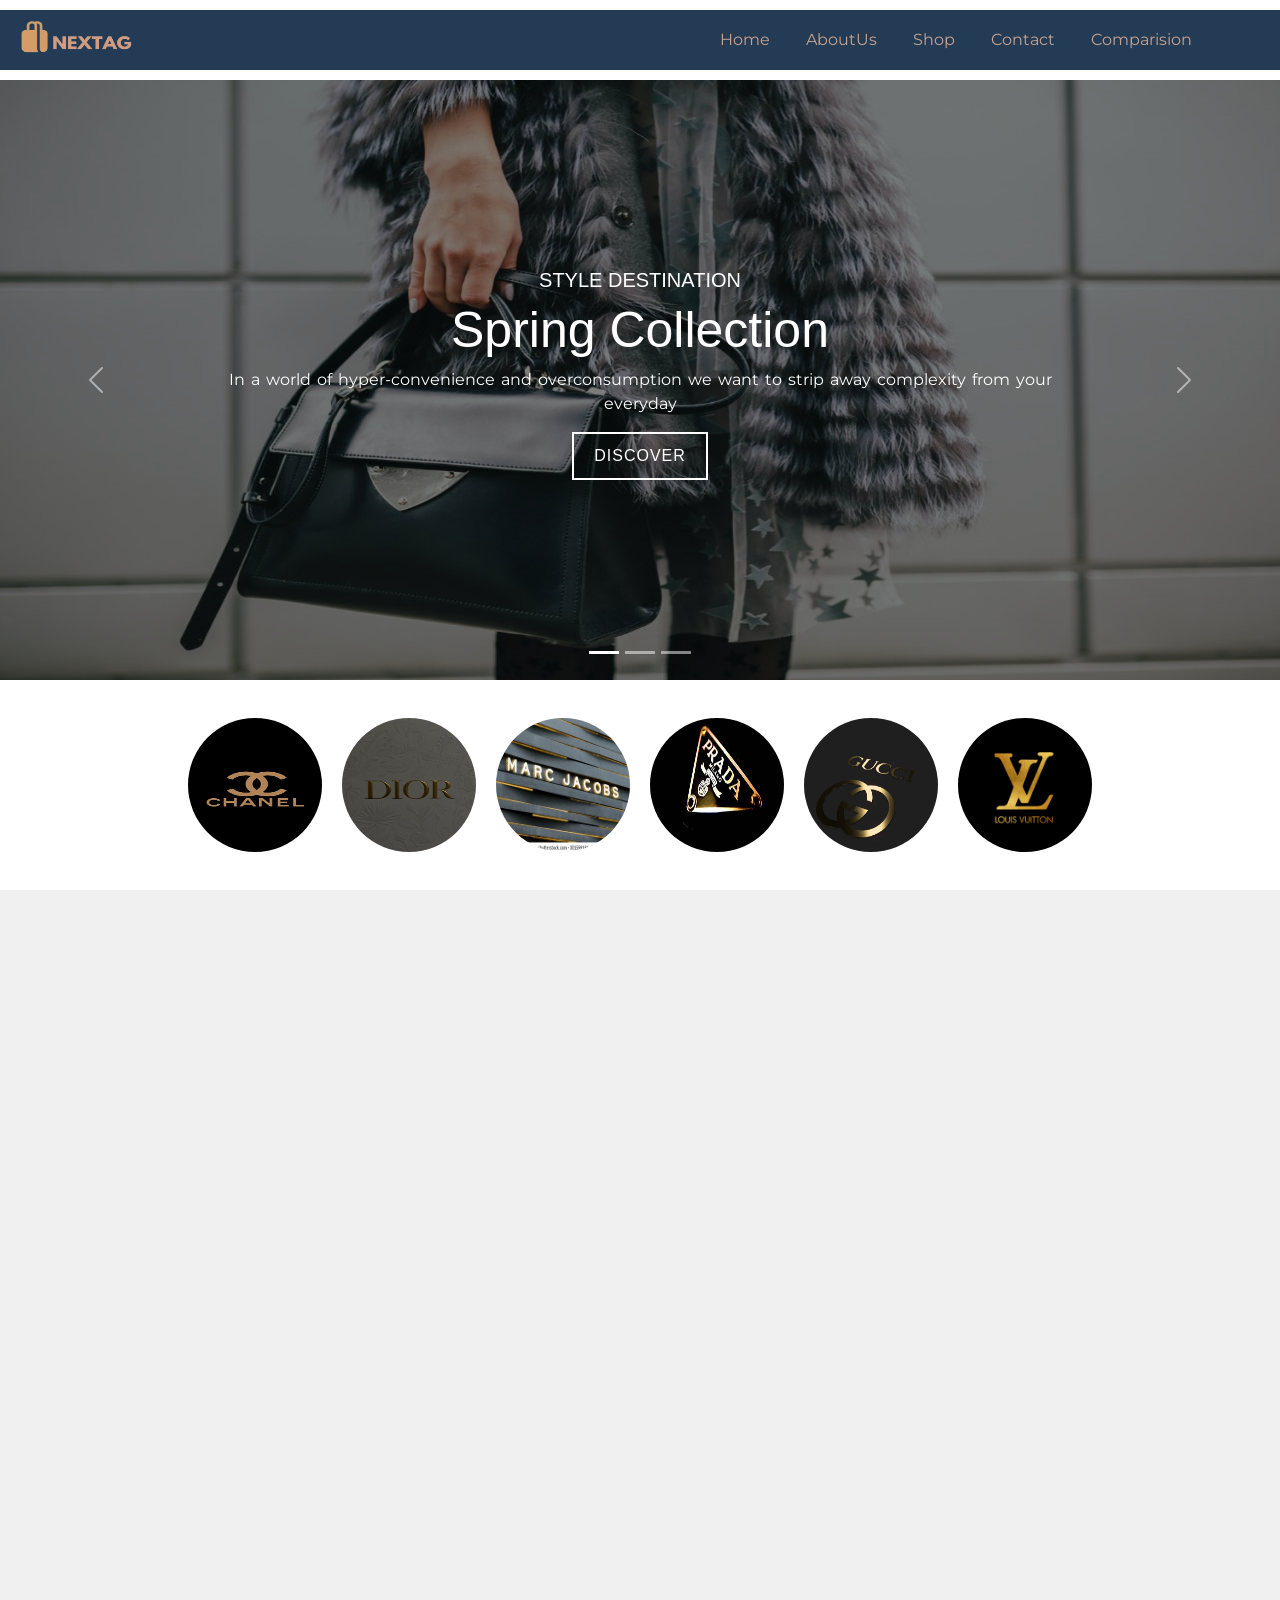
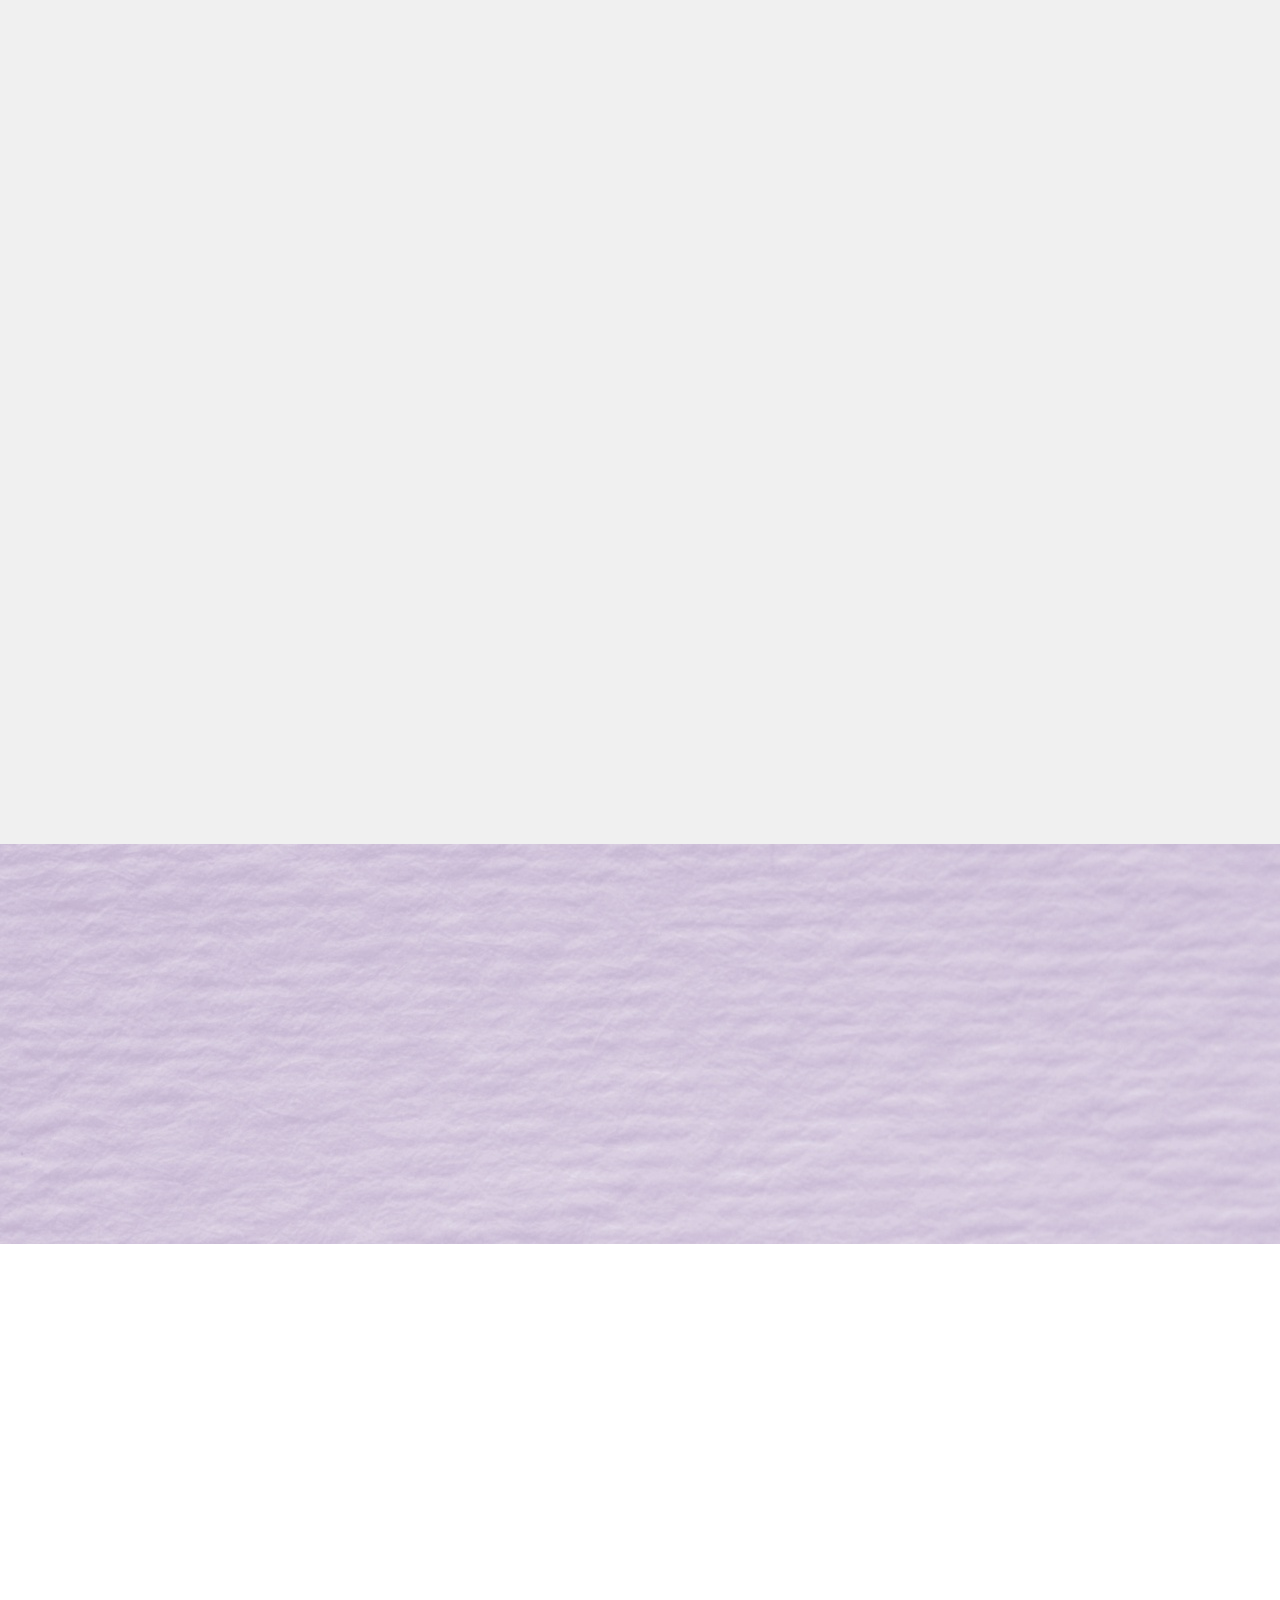
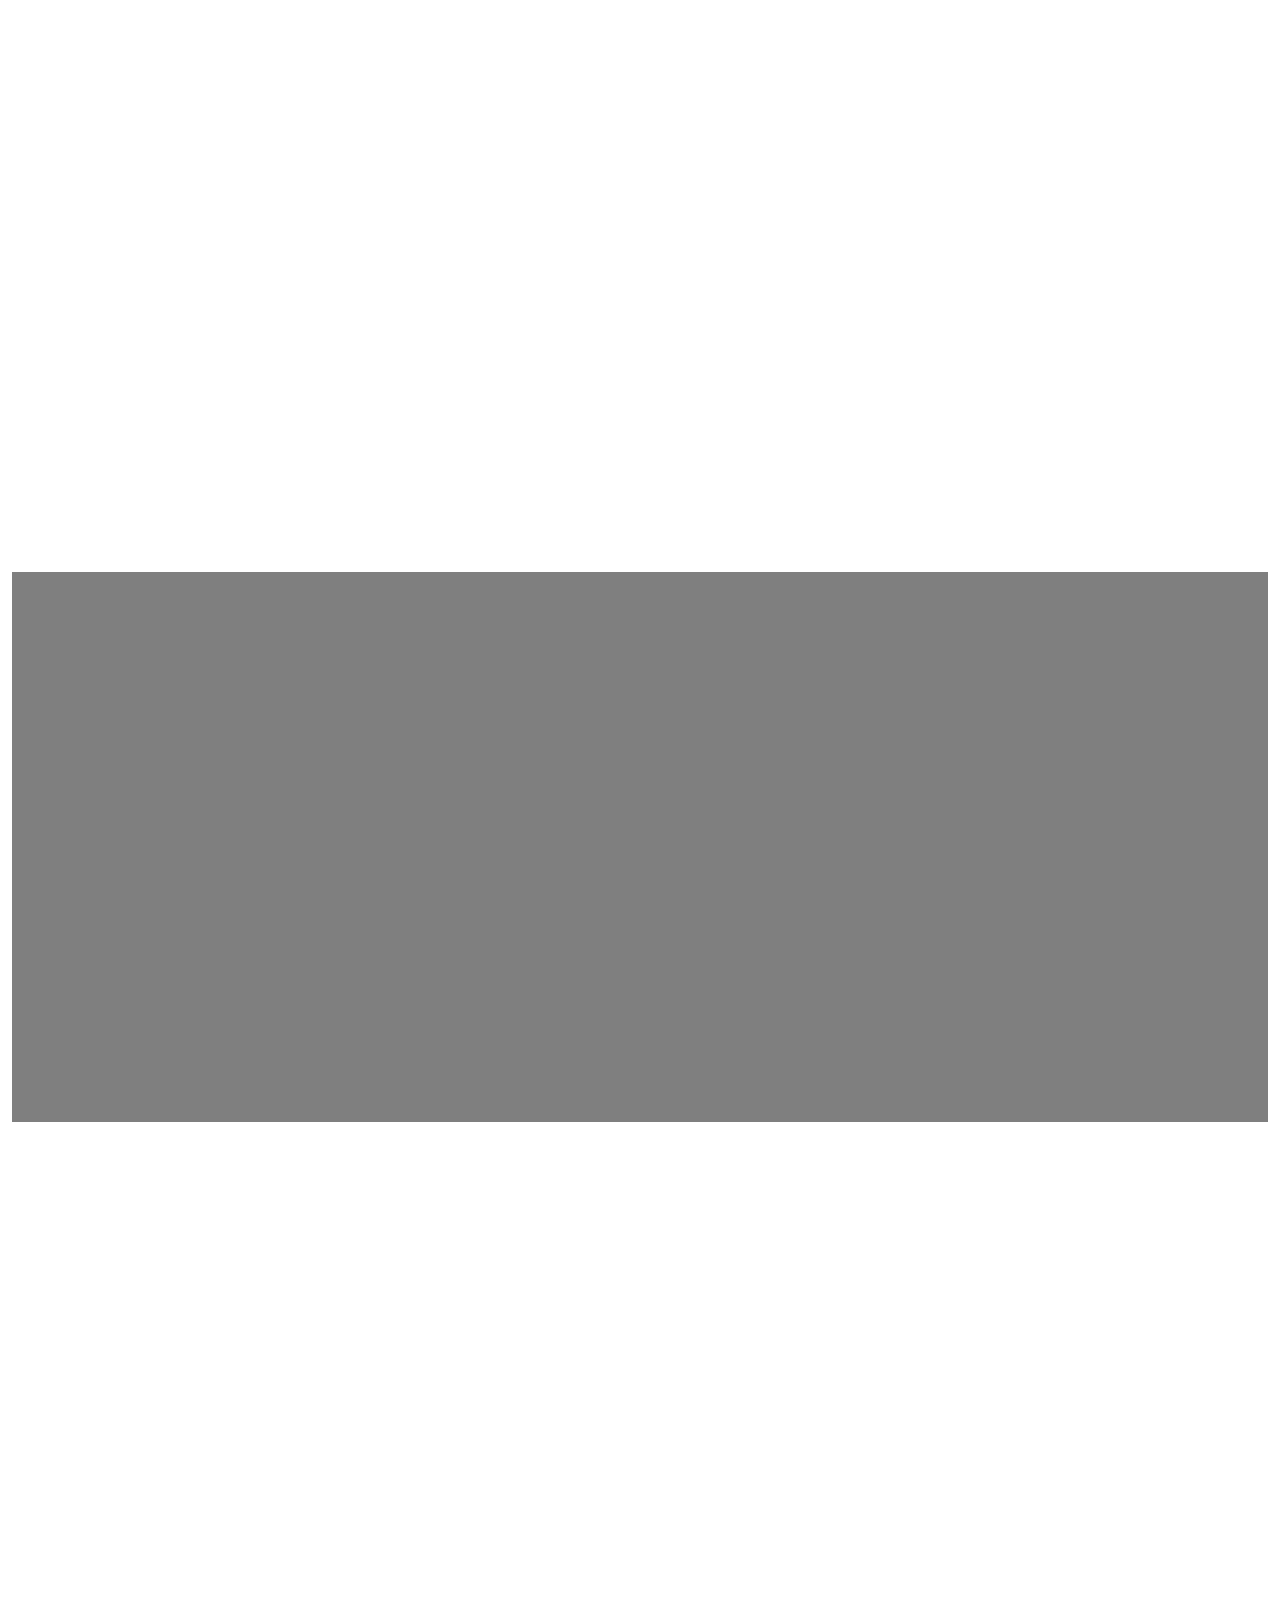
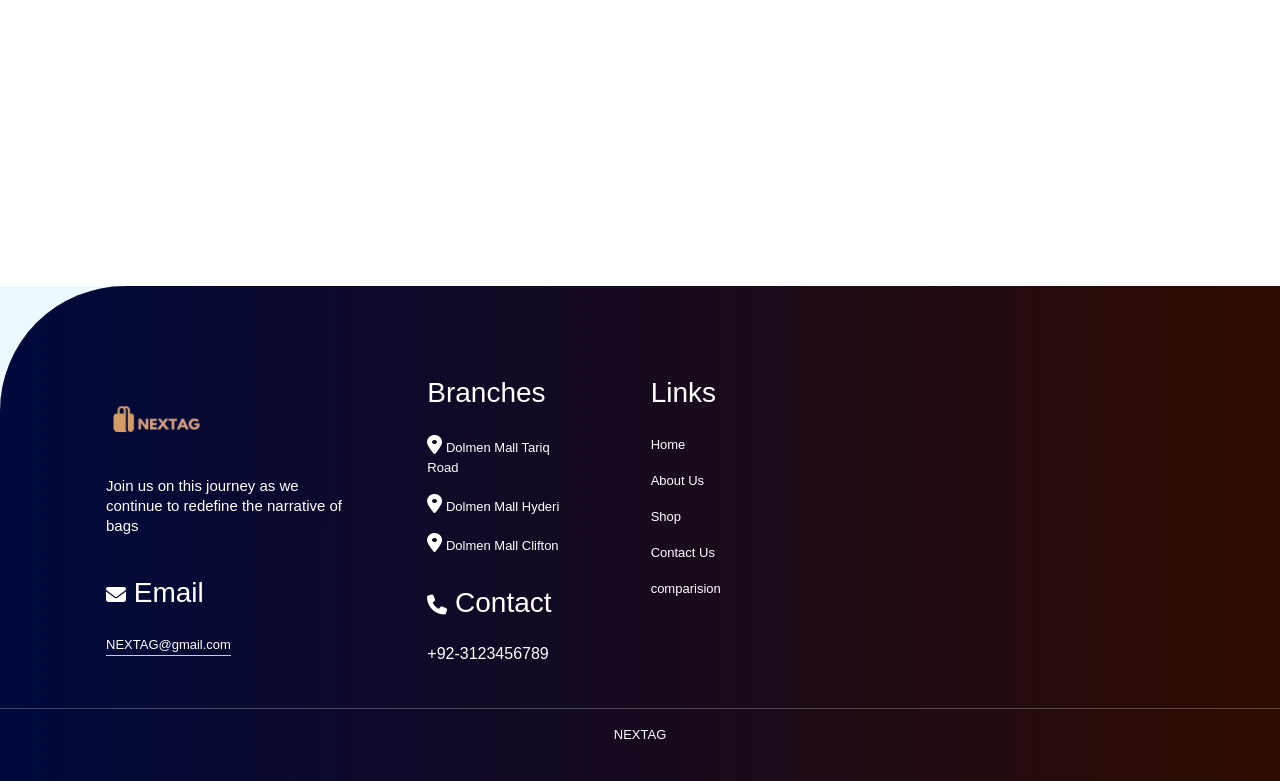
<file: index.html>
<!DOCTYPE html>
<html lang="en">
  <head>
    <meta charset="UTF-8" />
    <meta name="viewport" content="width=device-width, initial-scale=1.0" />
    <meta name="viewport" content="width=device-width, initial-scale=1.0">
    <title>Home</title>
    <!-- fontawsome cdn link -->
    <link
      rel="stylesheet"href="https://cdnjs.cloudflare.com/ajax/libs/font-awesome/6.4.2/css/all.min.css"
      integrity="sha512-z3gLpd7yknf1YoNbCzqRKc4qyor8gaKU1qmn+CShxbuBusANI9QpRohGBreCFkKxLhei6S9CQXFEbbKuqLg0DA=="
      crossorigin="anonymous"referrerpolicy="no-referrer"/>
    <!-- animation -->
    <link href="https://unpkg.com/aos@2.3.1/dist/aos.css" rel="stylesheet"/>
    <!-- bootstrap css link  -->
    <link rel="stylesheet" href="bootstrap-5.0.2-dist/css/bootstrap.css"/>
    <!-- i frames link -->
    <link
      rel="stylesheet" href="https://cdnjs.cloudflare.com/ajax/libs/font-awesome/6.4.2/css/all.min.css"
      integrity="sha512-z3gLpd7yknf1YoNbCzqRKc4qyor8gaKU1qmn+CShxbuBusANI9QpRohGBreCFkKxLhei6S9CQXFEbbKuqLg0DA=="
      crossorigin="anonymous"referrerpolicy="no-referrer"/>
    <!-- css file link -->
    <link rel="stylesheet" href="./style.css" />
  </head>
  <body>
    <!-- nav bar -->
    <nav class="navbar navbar-expand-lg navbar-light">
      <div class="container-fluid">
        <!--logo  -->
        <div class="startlogo">
          <img src="./homepageimages/NEXTAG__8.png" class="navbarlogo" />
        </div>
        <button
          class="navbar-toggler"
          type="button"
          data-bs-toggle="collapse"
          data-bs-target="#navbarSupportedContent"
          aria-controls="navbarSupportedContent"
          aria-expanded="false"
          aria-label="Toggle navigation">
          <span class="navbar-toggler-icon"></span>
        </button>
        <div class="collapse navbar-collapse" id="navbarSupportedContent">
          <ul class="navbar-nav ms-auto mb-2 mb-lg-0 px-5">
            <!-- home -->
            <li class="nav-item">
              <a class="nav-link active" aria-current="page" href="./home.html">
                Home
              </a>
            </li>
            <!-- about us -->
            <li class="nav-item">
              <a
                class="nav-link active"
                aria-current="page"
                href="./aboutus.html">
                AboutUs
              </a>
            </li>
            <!-- shop -->
            <li class="nav-item dropdown">
              <a class="nav-link" aria-current="page" href="./shops.html">
                Shop
              </a>
            </li>
            <!-- contact -->
            <li class="nav-item">
              <a class="nav-link active" aria-current="page" href="./contactus.html">
                Contact
              </a>
            </li>
            <!-- comparison.html -->
            <li class="nav-item">
              <a class="nav-link" aria-current="page" href="./Comparision.html">
                Comparision
              </a>
            </li>
          </ul>
        </div>
      </div>
    </nav>

    <!-- sliders -->
    <div
      id="carouselExampleIndicators"
      class="carousel slide"
      data-bs-ride="carousel">
      <div class="carousel-indicators">
        <button
          type="button"
          data-bs-target="#carouselExampleIndicators"
          data-bs-slide-to="0"
          class="active"
          aria-current="true"
          aria-label="Slide 1">
        </button>
        <button
          type="button"
          data-bs-target="#carouselExampleIndicators"
          data-bs-slide-to="1"
          aria-label="Slide 2">
        </button>
        <button
          type="button"
          data-bs-target="#carouselExampleIndicators"
          data-bs-slide-to="2"
          aria-label="Slide 3">
        </button>
      </div>
      <div class="carousel-inner">
        <!-- slide 1 -->
        <div class="carousel-item active">
          <img
            src="./homepageimages/slider1.jpg"
            height="600px"
            class="d-block w-100"
            alt="..."/>
          <div
            class="carousel-caption d-none d-md-block"
            data-aos="fade-up"
            data-aos-duration="3000">
            <h5>STYLE DESTINATION</h5>
            <h1>Spring Collection</h1>
            <p>
              In a world of hyper-convenience and overconsumption we want to
              strip away complexity from your everyday
            </p>
            <a href="#brands"
              ><button class="slider_button">discover</button></a>
          </div>
        </div>
        <!-- slide 2 -->
        <div class="carousel-item">
          <img
            src="./homepageimages/slider2.jpg"
            height="600px"
            class="d-block w-100"
            alt="..."/>
          <div
            class="carousel-caption d-none d-md-block"
            data-aos="fade-up"
            data-aos-duration="3000">
            <h1>Explore Our Collections</h1>
            <p>
              From sleek and sophisticated to casual and versatile, our range of
              bags caters to everyneed and occasion.
            </p>
            <a href="#brands">
              <button class="slider_button">discover</button></a>
          </div>
        </div>
        <!-- slide 3 -->
        <div class="carousel-item">
          <img
            src="./homepageimages/slider3.jpeg"
            height="600px"
            class="d-block w-100"
            alt="..."/>
          <div
            class="carousel-caption d-none d-md-block"
            data-aos="fade-up"
            data-aos-duration="3000">
            <h2>Join the NEXTAG experience</h2>
            <p>
              We're more than just a brand; we're a community that celebrates
              individuality. Follow us on social media to be part of a vibrant
              community
            </p>
            <a href="#brands">
              <button class="slider_button">discover</button></a>
          </div>
        </div>
        <button
          class="carousel-control-prev"
          type="button"
          data-bs-target="#carouselExampleIndicators"
          data-bs-slide="prev">
          <span class="carousel-control-prev-icon" aria-hidden="true"></span>
          <span class="visually-hidden">Previous</span>
        </button>
        <button
          class="carousel-control-next"
          type="button"
          data-bs-target="#carouselExampleIndicators"
          data-bs-slide="next">
          <span class="carousel-control-next-icon" aria-hidden="true"></span>
          <span class="visually-hidden">Next</span>
        </button>
      </div>
    </div>
    <!-- logos -->
    <div class="brands_cards">
      <div class="circle">
        <img src="./homepageimages/channel.jpg" alt=""/>
        <img src="./homepageimages/dior.jpg" alt="" />
        <img src="./homepageimages/m j.webp" alt=""/>
        <img src="./homepageimages/prada.jpg" alt=""/>
        <img src="./homepageimages/gucci.webp" alt=""/>
        <img src="homepageimages/lv.jpg" alt=""/>
      </div>
    </div>
    <!-- cards -->
    <div class="container-fluid products_parent py-5">
      <div class="container">
        <h1 id="brands" data-aos="fade-up" data-aos-duration="2000">
          NEW ARRIVALS
        </h1>
        <!-- card container -->
        <div class="row gy-5 containers mt-3"></div>
      </div>
    </div>
    <!-- bg iamge -->
    <div class="category_bgimage">
      <!-- category -->
      <div class="container-fluid category_bags">
        <div class="container cat_parent">
          <div
            class="category_content"
            data-aos="fade-up"
            data-aos-duration="2000">
            <h1 style="font-weight: bolder; margin-top: 50px">
              Popular Categories
            </h1>
            <p>
              Elevate your style with our collection of chic and practical
              purses and wallets. These compact yet stylish accessories are
              designed to keep your essentials organized on the go.
            </p>
          </div>
          <div class="cat_container">
            <div
              class="card cat_card1"
              data-aos="flip-left"
              data-aos-duration="2000"
              style="width: 23rem">
              <div class="category_content1">
                <h1 class="category_card_head">Purses</h1>
                <a href="./purses.html">
                  <button class="category_card_button">View Product</button></a>
              </div>
            </div>
            <div
              class="card cat_card2"
              style="width: 23rem"
              data-aos="flip-right"
              data-aos-duration="2000">
              <div class="category_content1">
                <h1 class="category_card_head">Wallets</h1>
                <a href="./wallets.html"
                  ><button class="category_card_button">View Product</button></a>
              </div>
            </div>
          </div>
        </div>
      </div>
    </div>
    <!-- about us -->
    <div class="container aboutus mt-5">
      <div class="row">
        <!-- content -->
        <div class="col-md-6 d-flex align-items-center">
          <div class="about_content">
            <h1 class="aboutus_head1 mt-5" data-aos="fade-up" data-aos-duration="2000">
              About Us
            </h1>
            <h1
              class="aboutus_head2"
              data-aos="fade-up"
              data-aos-duration="2000">
              For your everyday belongings
            </h1>
            <p data-aos="fade-up" data-aos-duration="2000">
              In our store you can choose the most fashionable and branded
              handbags this season. We have a large selection of products with
              different colors, fabrics, styles and sizes, and most importantly
              - comfortable. Also here you can often see good promotions that
              are valid for several days.
            </p>
            <!--  ratings section -->
            <div class="container" data-aos="fade-up" data-aos-duration="2000">
              <div class="row">
                <div class="col review_sections">
                  <h1 class="review_h1">7K+<br /></h1>
                  Happy Customer
                </div>
                <div class="col review_sections">
                  <h1 class="review_h1">12,500<br /></h1>
                  Products Available
                </div>
                <div class="col review_sections">
                  <h1 class="review_h1">4.8<br /></h1>
                  Customer Rating
                </div>
              </div>
            </div>
          </div>
        </div>
        <!-- img -->
        <div class="col-md-6" data-aos="zoom-in" data-aos-duration="2000">
          <img
            src="./homepageimages/about us.jpg"
            height="600px"
            class="review_image"
            alt=""/>
        </div>
      </div>
    </div>
    <!-- backImg  -->
    <div class="container-fluid">
      <div class="back_img">
        <div class="back_content" data-aos="fade-up" data-aos-duration="2000">
          <a href="#brands"
            ><button class="best_product_button">Best Products</button></a>
          <h2>Designed for your uniqueness</h2>
          <p>
            At NEXTAG we pride ourselves on offering a diverse range of bags to
            suit your preference.
          </p>
          <a href="./shops.html">
            <button class="Discover_More_button">Discover More</button></a>
        </div>
      </div>
    </div>
    <!-- headings -->
    <div class="reviewshead" data-aos="fade-down" data-aos-duration="1000">
      <h1 class="reviewshead1">testimonial</h1>
    </div>
    <div  class="reviewshead"data-aos="fade-up" data-aos-duration="2000">
      <h1 class="reviewshead2">our customers speak for us</h1>
    </div>

    <!-- customers review -->
    <div class="review_cards container" id="customer-reviews">
      <!-- card1 -->
      <div class="review_cards2" data-aos-duration="2000" data-aos="fade-right">
        <div class="review_cards1">
          <div class="stars">
            <i class="fa-solid fa-star" style="color: #ecdb18"></i>
            <i class="fa-solid fa-star" style="color: #ecdb18"></i>
            <i class="fa-solid fa-star" style="color: #ecdb18"></i>
            <i class="fa-solid fa-star" style="color: #ecdb18"></i>
            <i class="fa-solid fa-star-half" style="color: #ecdb18"></i>
          </div>
          <div class="profil">
            <!-- img -->
            <img src="./homepageimages/profile_1.jpg" />
            <!-- content -->
            <div class="profile_name">
              <h5>Kelly Smith</h5>
              <h6>Customers</h6>
            </div>
          </div>
          <!-- review -->
          <div class="review_text">
            Absolutely love this bag!Stylish and durable bag! Love the design
            and compartments. It's versatile and fits all my essentials
            perfectly..!!
          </div>
        </div>
      </div>
      <!-- card2 -->
      <div class="review_cards2" data-aos="fade-up" data-aos-duration="2500">
        <div class="review_cards1">
          <div class="review_cards_child">
            <div class="stars">
              <i class="fa-solid fa-star" style="color: #ecdb18"></i>
              <i class="fa-solid fa-star" style="color: #ecdb18"></i>
              <i class="fa-solid fa-star" style="color: #ecdb18"></i>
              <i class="fa-solid fa-star" style="color: #ecdb18"></i>
            </div>
            <div class="profil">
              <!-- img -->
              <img src="./homepageimages/profile_2.jpg" />
              <!-- content -->
              <div class="profile_name">
                <h5>Devina Tan</h5>
                <h6>Customers</h6>
              </div>
            </div>
          </div>
          <!-- review -->
          <div class="review_text">
            I am very satisfied with my purchase. It's nice that it comes in a
            white, So Thank you for such good quality.!!
          </div>
        </div>
      </div>
      <!-- card3 -->
      <div class="review_cards2" data-aos="fade-left" data-aos-duration="2000">
        <div class="review_cards1">
          <div class="stars">
            <i class="fa-solid fa-star" style="color: #ecdb18"></i>
            <i class="fa-solid fa-star" style="color: #ecdb18"></i>
            <i class="fa-solid fa-star" style="color: #ecdb18"></i>
            <i class="fa-solid fa-star" style="color: #ecdb18"></i>
            <i class="fa-solid fa-star" style="color: #ecdb18"></i>
          </div>
          <div class="profil">
            <!-- img -->
            <img src="./homepageimages/profile_3.jpg" />
            <!-- content -->
            <div class="profile_name">
              <h5>Martin Fred</h5>
              <h6>Customers</h6>
            </div>
          </div>
          <!-- review -->
          <div class="review_text">
            I am very satisfied with my purchase Great quality bag. Spacious
            compartments. Would recommend!.!!
          </div>
        </div>
      </div>
    </div>
    <!--footer-->
    <div class="footeer">
      <footer>
        <div class="footer-row">
          <div class="footer-col">
            <img src="./homepageimages/NEXTAG__8.png" alt="" class="LOGO" />
            <p style="font-size: 15px">
              Join us on this journey as we continue to redefine the narrative
              of bags
            </p>
            <div class="intromail">
              <h3><i class="fa-solid fa-envelope"></i> Email</h3>
              <p class="email-id">NEXTAG@gmail.com</p>
            </div>
          </div>
          <div class="footer-col">
            <h3>Branches</h3>
            <p>
              <i class="fa-solid fa-location-dot"></i> Dolmen Mall Tariq Road
            </p>
            <p><i class="fa-solid fa-location-dot"></i> Dolmen Mall Hyderi</p>
            <p><i class="fa-solid fa-location-dot"></i> Dolmen Mall Clifton</p>
            <div class="intro">
              <h3><i class="fa-solid fa-phone"></i> Contact</h3>
              <h6>+92-3123456789</h6>
            </div>
          </div>
          <div class="footer-col">
            <h3>Links</h3>
            <div class="list">
              <p><a href="./home.html">Home</a><br /></p>
              <p><a href="./aboutus.html">About Us</a><br /></p>
              <p><a href="./shops.html">Shop</a><br /></p>
              <p><a href="./contactus.html">Contact Us</a><br /></p>
              <p><a href="./comparision.html">comparision</a><br /></p>
            </div>
          </div>
          <div class="footer-col">
            <div class="google-map" id="shop-location">
              <iframe
                src="https://www.google.com/maps/embed?pb=!1m18!1m12!1m3!1d231656.03476260504!2d66.75776369453122!3d24.87663569999999!2m3!1f0!2f0!3f0!3m2!1i1024!2i768!4f13.1!3m3!1m2!1s0x3eb33eecaef72355%3A0x3c9cca44c77de888!2sDolmen%20Mall%20Tariq%20Road!5e0!3m2!1sen!2s!4v1700158514233!5m2!1sen!2s"
                class="footermap"
                style="border: 0"
                allowfullscreen=""
                loading="lazy"
                referrerpolicy="no-referrer-when-downgrade">
              </iframe>
            </div>
          </div>
        </div>
        <hr/>
        <p class="copyright">NEXTAG</p>
      </footer>
    </div>
    <!-- end-------------------->

    <!-- bootstrap js link -->
    <script src="./bootstrap-5.0.2-dist/js/bootstrap.js"></script>
    <!-- j querry link -->
    <script
      src="https://code.jquery.com/jquery-3.7.1.js"
      integrity="sha256-eKhayi8LEQwp4NKxN+CfCh+3qOVUtJn3QNZ0TciWLP4="
      crossorigin="anonymous">
    </script>
    <!-- animation -->
    <script src="https://unpkg.com/aos@2.3.1/dist/aos.js"></script>
    <script>
      AOS.init();
    </script>
    <!-- js file -->
    <script src="home.js"></script>
  </body>
</html>
</file>
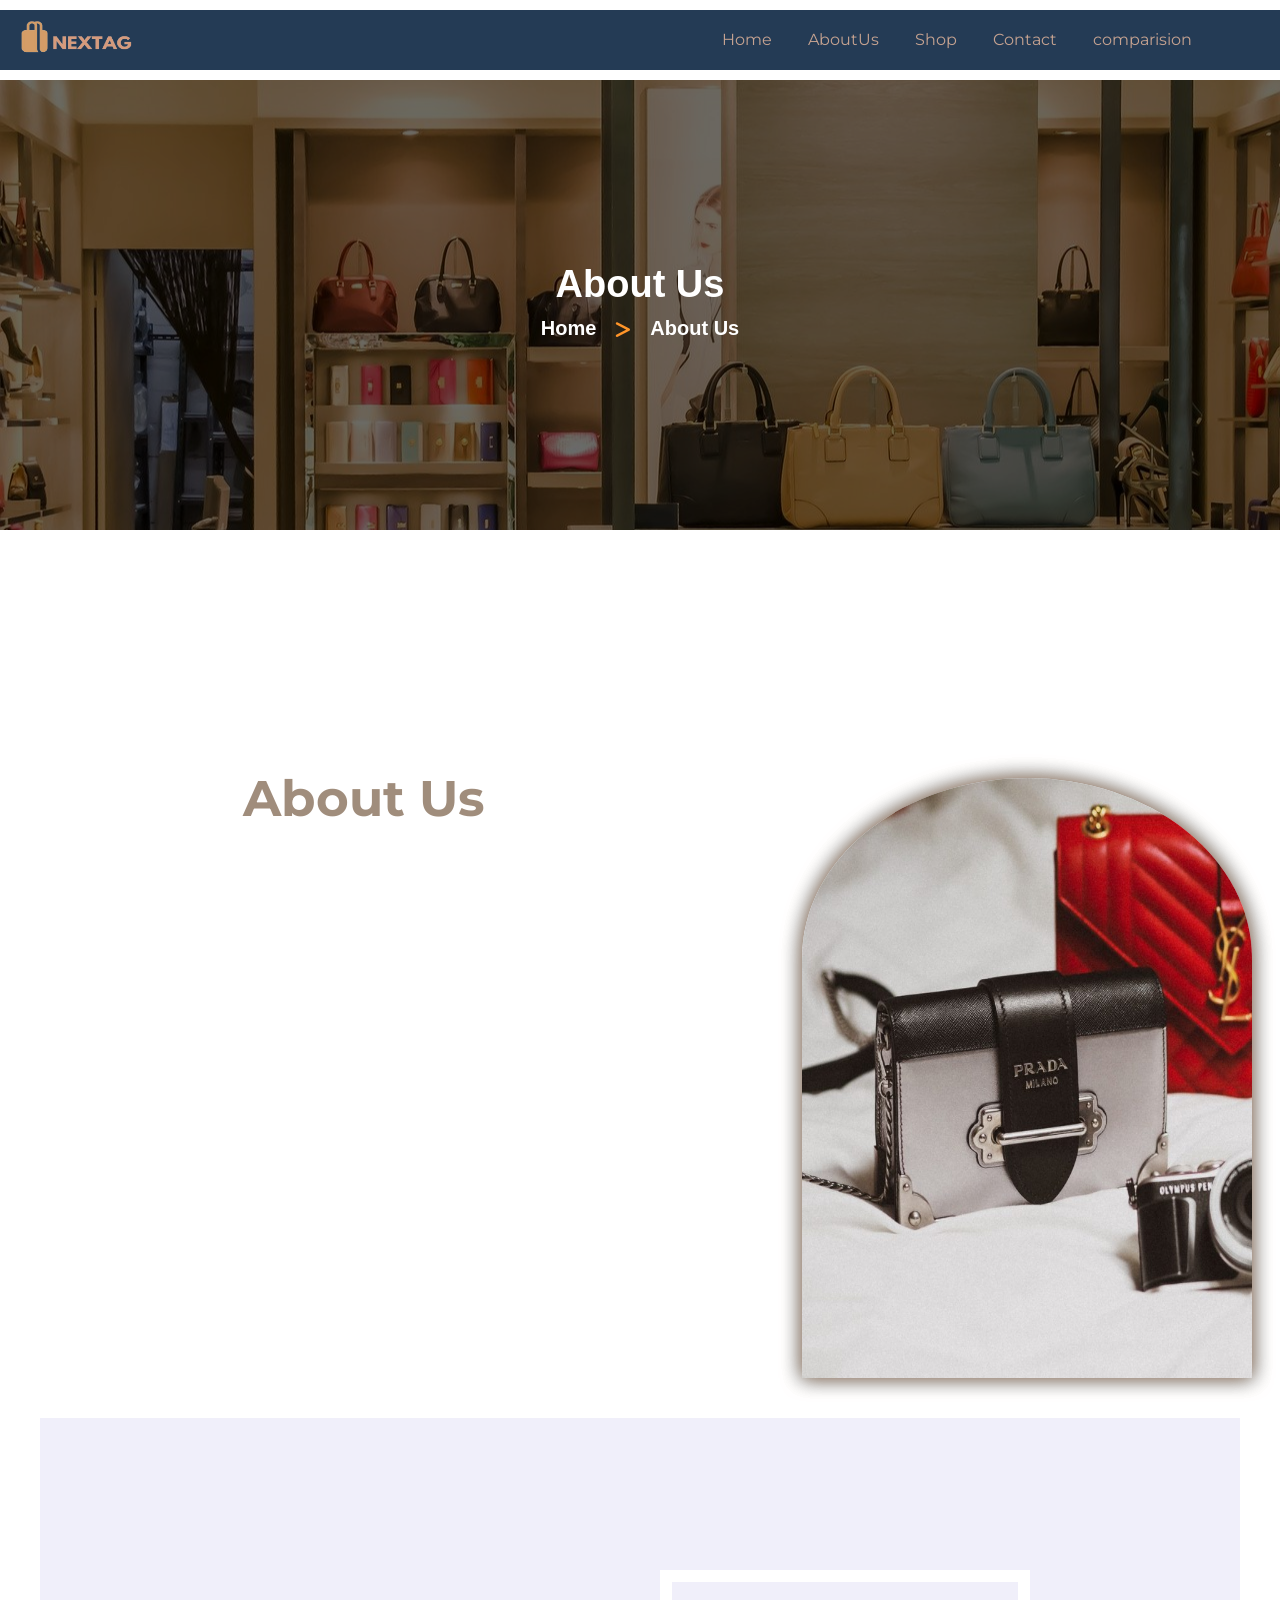
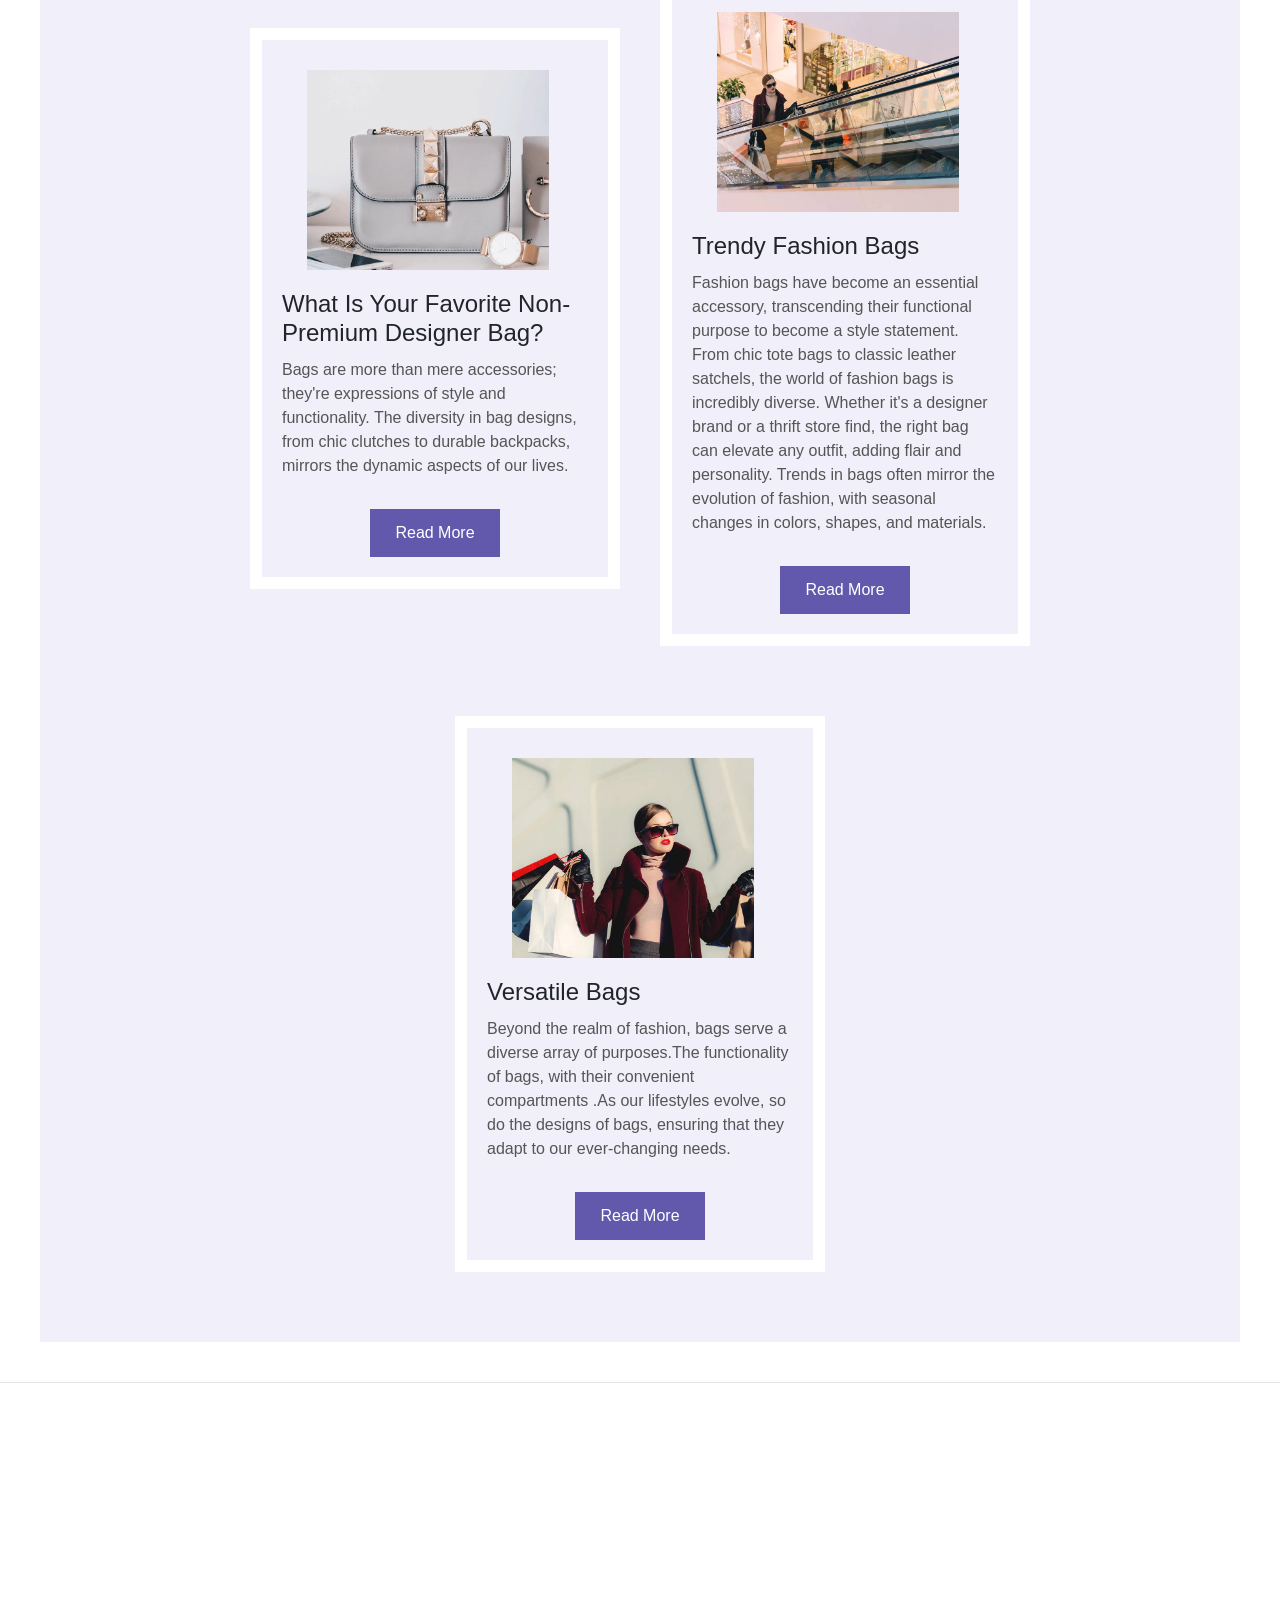
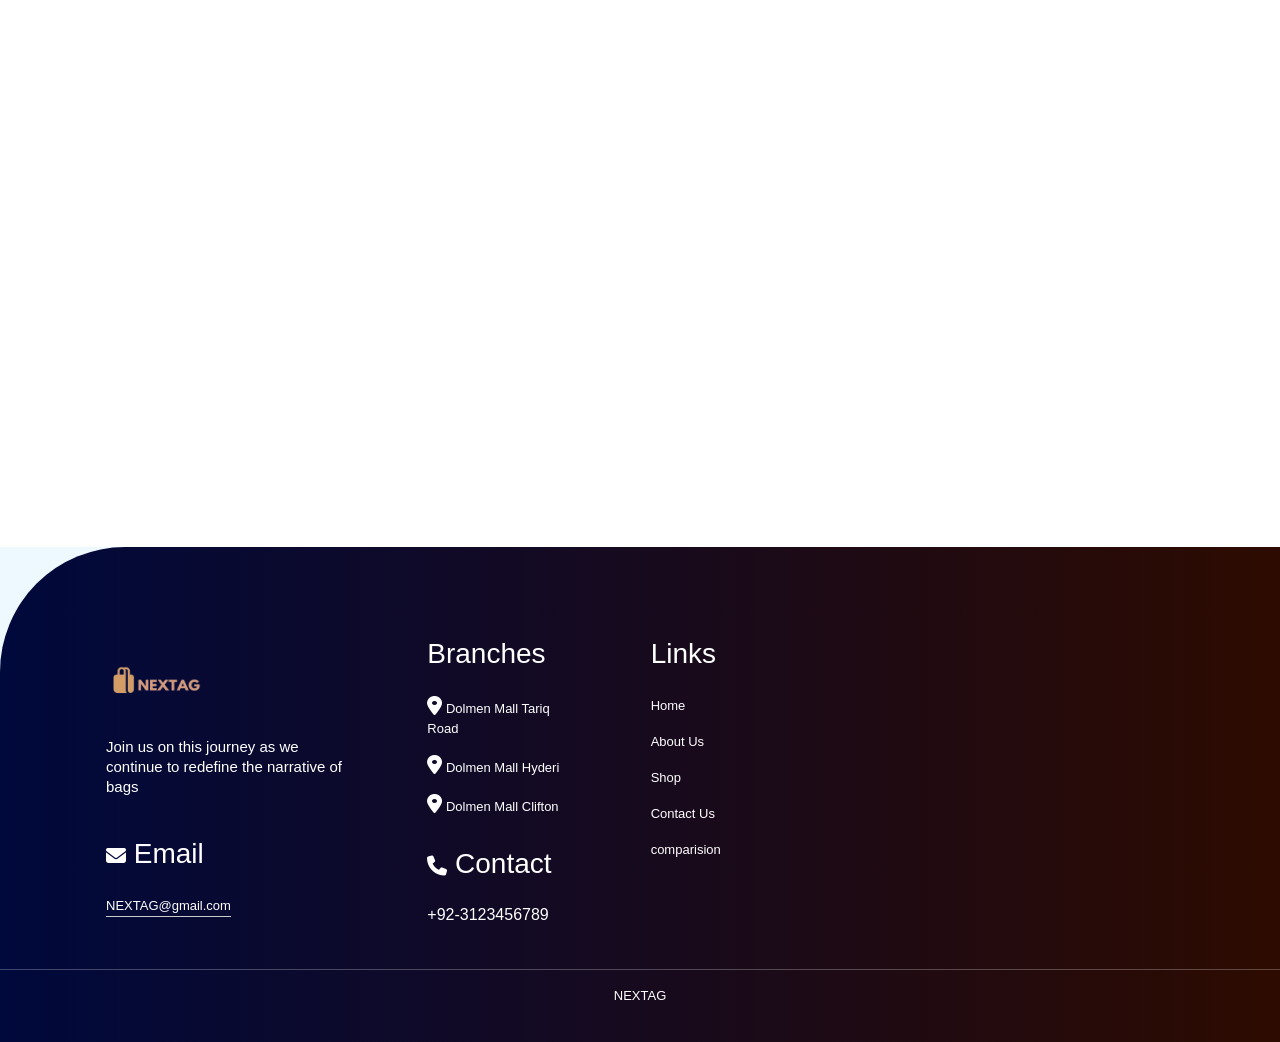
<file: aboutus.html>
<!DOCTYPE html>
<html lang="en">
  <head>
    <meta charset="UTF-8"/>
    <meta name="viewport" content="width=device-width, initial-scale=1.0"/>
    <title>About Us</title>
    <!-- fontawsome cdn link -->
    <link
      rel="stylesheet"
      href="https://cdnjs.cloudflare.com/ajax/libs/font-awesome/6.4.2/css/all.min.css"
      integrity="sha512-z3gLpd7yknf1YoNbCzqRKc4qyor8gaKU1qmn+CShxbuBusANI9QpRohGBreCFkKxLhei6S9CQXFEbbKuqLg0DA=="
      crossorigin="anonymous"
      referrerpolicy="no-referrer"/>
    <!-- animation -->
    <link href="https://unpkg.com/aos@2.3.1/dist/aos.css" rel="stylesheet"/>
    <!-- bootstrap css link  -->
    <link rel="stylesheet" href="bootstrap-5.0.2-dist/css/bootstrap.css"/>
    <!-- css file link -->
    <link rel="stylesheet" href="./style.css"/>
  </head>
  <body>
    <!-- nav bar -->
    <nav class="navbar navbar-expand-lg navbar-light">
      <div class="container-fluid">
     <!--logo  -->
        <div class="startlogo">
          <img src="./homepageimages/NEXTAG__8.png" class="navbarlogo"/>
        </div>
        <button
          class="navbar-toggler"
          type="button"
          data-bs-toggle="collapse"
          data-bs-target="#navbarSupportedContent"
          aria-controls="navbarSupportedContent"
          aria-expanded="false"
          aria-label="Toggle navigation">
          <span class="navbar-toggler-icon"></span>
        </button>
        <div class="collapse navbar-collapse" id="navbarSupportedContent">
          <ul class="navbar-nav ms-auto mb-2 mb-lg-0 px-5">
            <!-- home -->
            <li class="nav-item">
              <a class="nav-link active" aria-current="page" href="./home.html">
                Home
              </a>
            </li>
            <!-- about us -->
            <li class="nav-item">
              <a class="nav-link active" aria-current="page" href="./aboutus.html">
                AboutUs
              </a>
            </li>
            <!-- shop -->
            <li class="nav-item dropdown">
              <a class="nav-link" aria-current="page" href="./shops.html">
                Shop
              </a>
            </li>
            <!-- contact -->
            <li class="nav-item">
              <a class="nav-link active" aria-current="page" href="./contactus.html">
                Contact
              </a>
            </li>
            <!-- comparison.html -->
            <li class="nav-item">
              <a class="nav-link" aria-current="page" href="./Comparision.html">
                comparision
              </a>
            </li>
          </ul>
        </div>
      </div>
    </nav>

    <!-- aboutus-home-section  -->
    <div class="contact-home-section-aboutus">
      <div class="contact-home-content">
        <h1>About Us</h1>
        <div class="contact-content-container">
          <a href="./home.html"> <h3>Home</h3></a>
          <i class="fa-solid fa-greater-than"></i>
          <h3>About Us</h3>
        </div>
      </div>
    </div>
    <!-- about us -->
    <div class="container_aboutus aboutus mt-5">
      <div class="row">
        <!-- content -->
        <div class="col-md-6 d-flex align-items-center">
          <div class="about_content1">
            <h1 class="aboutus_head1 mt-5" data-aos="fade-up" data-aos-duration="2000">
              About Us
            </h1>
            <h1 class="aboutus_head2" data-aos="fade-up" data-aos-duration="2000">
              For your everyday belongings
            </h1>
            <p data-aos="fade-up" data-aos-duration="2000">
              In our store you can choose the most fashionable and branded
              handbags this season. We have a large selection of products with
              different colors, fabrics, styles and sizes, and most importantly
              - comfortable. Also here you can often see good promotions that
              are valid for several days.
            </p>
            <!-- rating section -->
            <div class="container" data-aos="fade-up" data-aos-duration="2000">
              <div class="row">
                <div class="col review_sections">
                  <h1 class="review_h1">7K+<br /></h1>
                  Happy Customer
                </div>
                <div class="col review_sections">
                  <h1 class="review_h1">12,500<br /></h1>
                  Products Available
                </div>
                <div class="col review_sections">
                  <h1 class="review_h1">4.8<br /></h1>
                  Customer Rating
                </div>
              </div>
            </div>
          </div>
        </div>
        <!-- img -->
        <div class="col-md-6" data-aos="zoom-in" data-aos-duration="2000">
          <img
            src="./homepageimages/about us.jpg"
            height="600px"
            class="review_image"
            alt=""/>
        </div>
      </div>
    </div>
    <section id="cards_html">
      <!--Blogs---------------->
      <section id="blog">
        <div class="blog-heading" >
        <div class="blog_head" data-aos="fade-up" data-aos-duration="1000" >
          <h3>My Blogs</h3>
        </div>
          <!-- blog container -->
          <div class="blog-container">
        <!-- Blog Card 1 -->
        <div class="blog-card">
          <img src="./homepageimages/images/BLOGS/blog1.jpg" alt="Blog Image 1">
          <div class="blog-card-content">
            <h2>What Is Your Favorite Non-Premium Designer Bag?</h2>
            <p>Bags are more than mere accessories; they're expressions of style and functionality. The 
              diversity in bag designs, from chic clutches to durable backpacks, mirrors the dynamic 
              aspects of our lives.</p>
            <div class="read-more-button">
              <a href="https://www.purseblog.com/reviews/my-new-go-to-bag-the-faure-le-page-daily-battle-zip-tote/" class="read-more-link"> <button >Read More</button></a>
            </div>
          </div>
        </div>
      
        <!-- Blog Card 2 -->
        <div class="blog-card">
          <img src="./homepageimages/images/BLOGS/blog2.jpg" alt="Blog Image 2">
          <div class="blog-card-content">
            <h2>Trendy Fashion Bags</h2>
            <p>Fashion bags have become an essential accessory, transcending their functional purpose
               to become a style statement. From chic tote bags to classic leather satchels, the world 
               of fashion bags is incredibly diverse. Whether it's a designer brand or a thrift store 
               find, the right bag can elevate any outfit, adding flair and personality. Trends in bags
                often mirror the evolution of fashion, with seasonal changes in colors, shapes, and 
                materials.</p>
            <div class="read-more-button">
            <a href="https://www.purseblog.com/prada/5-prada-re-nylon-bags-holiday/" class="read-more-link"> <button >Read More</button></a>
          </div>
          </div>
        </div>
      
      <!-- Blog Card 3 -->
      <div class="blog-card">
          <img src="./homepageimages/images/BLOGS/blog3.jpg" alt="Blog Image 2">
          <div class="blog-card-content">
            <h2>Versatile  Bags</h2>
            <p>Beyond the realm of fashion, bags serve a diverse array of purposes.The functionality 
            of  bags, with their convenient compartments
            .As our lifestyles evolve, so do the designs  of bags,
            ensuring that they adapt to our ever-changing needs.</p>
            <div class="read-more-button">
              <a href="https://www.purseblog.com/collab/elevate-your-everyday-style-with-the-unmistakable-charm-and-versatility-of-these-bags/" class="read-more-link"> <button >Read More</button></a>
            </div>
          </div>
        </div>
      </div>
      </div>
      </section>
    
    <!-- headings -->
    <div class="reviewshead" data-aos="fade-down" data-aos-duration="1000">
      <h1 class="reviewshead1">testimonial</h1>
    </div>
    <div  class="reviewshead"data-aos="fade-up" data-aos-duration="2000">
      <h1 class="reviewshead2">our customers speak for us</h1>
    </div>

    <!-- customers review -->
    <div class="review_cards container" id="customer-reviews">
      <!-- card1 -->
      <div class="review_cards2" data-aos-duration="2000" data-aos="fade-right">
        <div class="review_cards1">
          <div class="stars">
            <i class="fa-solid fa-star" style="color: #ecdb18"></i>
            <i class="fa-solid fa-star" style="color: #ecdb18"></i>
            <i class="fa-solid fa-star" style="color: #ecdb18"></i>
            <i class="fa-solid fa-star" style="color: #ecdb18"></i>
            <i class="fa-solid fa-star-half" style="color: #ecdb18"></i>
          </div>
          <div class="profil">
            <!-- img -->
            <img src="./homepageimages/profile_1.jpg" />
            <!-- content -->
            <div class="profile_name">
              <h5>Kelly Smith</h5>
              <h6>Customers</h6>
            </div>
          </div>
          <!-- review -->
          <div class="review_text">
            Absolutely love this bag!Stylish and durable bag! Love the design
            and compartments. It's versatile and fits all my essentials
            perfectly..!!
          </div>
        </div>
      </div>
      <!-- card2 -->
      <div class="review_cards2" data-aos="fade-up" data-aos-duration="2500">
        <div class="review_cards1">
          <div class="review_cards_child">
            <div class="stars">
              <i class="fa-solid fa-star" style="color: #ecdb18"></i>
              <i class="fa-solid fa-star" style="color: #ecdb18"></i>
              <i class="fa-solid fa-star" style="color: #ecdb18"></i>
              <i class="fa-solid fa-star" style="color: #ecdb18"></i>
            </div>
            <div class="profil">
              <!-- img -->
              <img src="./homepageimages/profile_2.jpg" />
              <!-- content -->
              <div class="profile_name">
                <h5>Devina Tan</h5>
                <h6>Customers</h6>
              </div>
            </div>
          </div>
          <!-- review -->
          <div class="review_text">
            I am very satisfied with my purchase. It's nice that it comes in a
            white, So Thank you for such good quality.!!
          </div>
        </div>
      </div>
      <!-- card3 -->
      <div class="review_cards2" data-aos="fade-left" data-aos-duration="2000">
        <div class="review_cards1">
          <div class="stars">
            <i class="fa-solid fa-star" style="color: #ecdb18"></i>
            <i class="fa-solid fa-star" style="color: #ecdb18"></i>
            <i class="fa-solid fa-star" style="color: #ecdb18"></i>
            <i class="fa-solid fa-star" style="color: #ecdb18"></i>
            <i class="fa-solid fa-star" style="color: #ecdb18"></i>
          </div>
          <div class="profil">
            <!-- img -->
            <img src="./homepageimages/profile_3.jpg" />
            <!-- content -->
            <div class="profile_name">
              <h5>Martin Fred</h5>
              <h6>Customers</h6>
            </div>
          </div>
          <!-- review -->
          <div class="review_text">
            I am very satisfied with my purchase Great quality bag. Spacious
            compartments. Would recommend!.!!
          </div>
        </div>
      </div>
    </div>
   <!--footer-->
   <div class="footeer">
   <footer>
   <div class="footer-row">
   <div class="footer-col">
   <img src="./homepageimages/NEXTAG__8.png" alt="footer logo" class="LOGO"/>
      <p style="font-size: 15px">
          Join us on this journey as we continue to redefine the narrative
          of bags
     </p>
    <div class="intromail">
      <h3><i class="fa-solid fa-envelope"></i> Email</h3>
      <p class="email-id">NEXTAG@gmail.com</p>
    </div>
    </div>
    <div class="footer-col">
      <h3>Branches</h3>
      <p><i class="fa-solid fa-location-dot"></i> Dolmen Mall Tariq Road</p>
      <p><i class="fa-solid fa-location-dot"></i> Dolmen Mall Hyderi</p>
      <p><i class="fa-solid fa-location-dot"></i> Dolmen Mall Clifton</p>
     <div class="intro">
      <h3><i class="fa-solid fa-phone"></i> Contact</h3>
      <h6>+92-3123456789</h6>
    </div>
    </div>
      <div class="footer-col">
        <h3>Links</h3>
        <div class="list">
         <p> <a href="./home.html">Home</a><br></p>
         <p> <a href="./aboutus.html">About Us</a><br></p>
         <p> <a href="./shops.html">Shop</a><br></p>
         <p> <a href="./contactus.html">Contact Us</a><br></p>
         <p> <a href="./comparision.html">comparision</a><br></p>
        </div>
      </div>

      <div class="footer-col">
        <div class="google-map" id="shop-location">
          <iframe
            src="https://www.google.com/maps/embed?pb=!1m18!1m12!1m3!1d231656.03476260504!2d66.75776369453122
            !3d24.87663569999999!2m3!1f0!2f0!3f0!3m2!1i1024!2i768!4f13.1!3m3!1m2!1s0x3eb33eecaef72355%3A0x3
            c9cca44c77de888!2sDolmen%20Mall%20Tariq%20Road!5e0!3m2!1sen!2s!4v1700158514233!5m2!1sen!2s"
            class="footermap"
            style="border: 0"
            allowfullscreen=""
            loading="lazy"
            referrerpolicy="no-referrer-when-downgrade">
        </iframe>
        </div>
      </div>
    </div>
    <hr/>
    <p class="copyright">NEXTAG</p>
  </footer>
</div>
<!-- end-------------------->

    <!-- bootstrap js link -->
    <script src="./bootstrap-5.0.2-dist/js/bootstrap.js"></script>
    <!-- j querry link -->
    <script
      src="https://code.jquery.com/jquery-3.7.1.js"
      integrity="sha256-eKhayi8LEQwp4NKxN+CfCh+3qOVUtJn3QNZ0TciWLP4="
      crossorigin="anonymous">
  </script>
    <!-- animation -->
    <script src="https://unpkg.com/aos@2.3.1/dist/aos.js"></script>
    <script>
      AOS.init();
    </script>
    <!-- js file -->
    <script src="home.js"></script>
  </body>
</html>
</file>
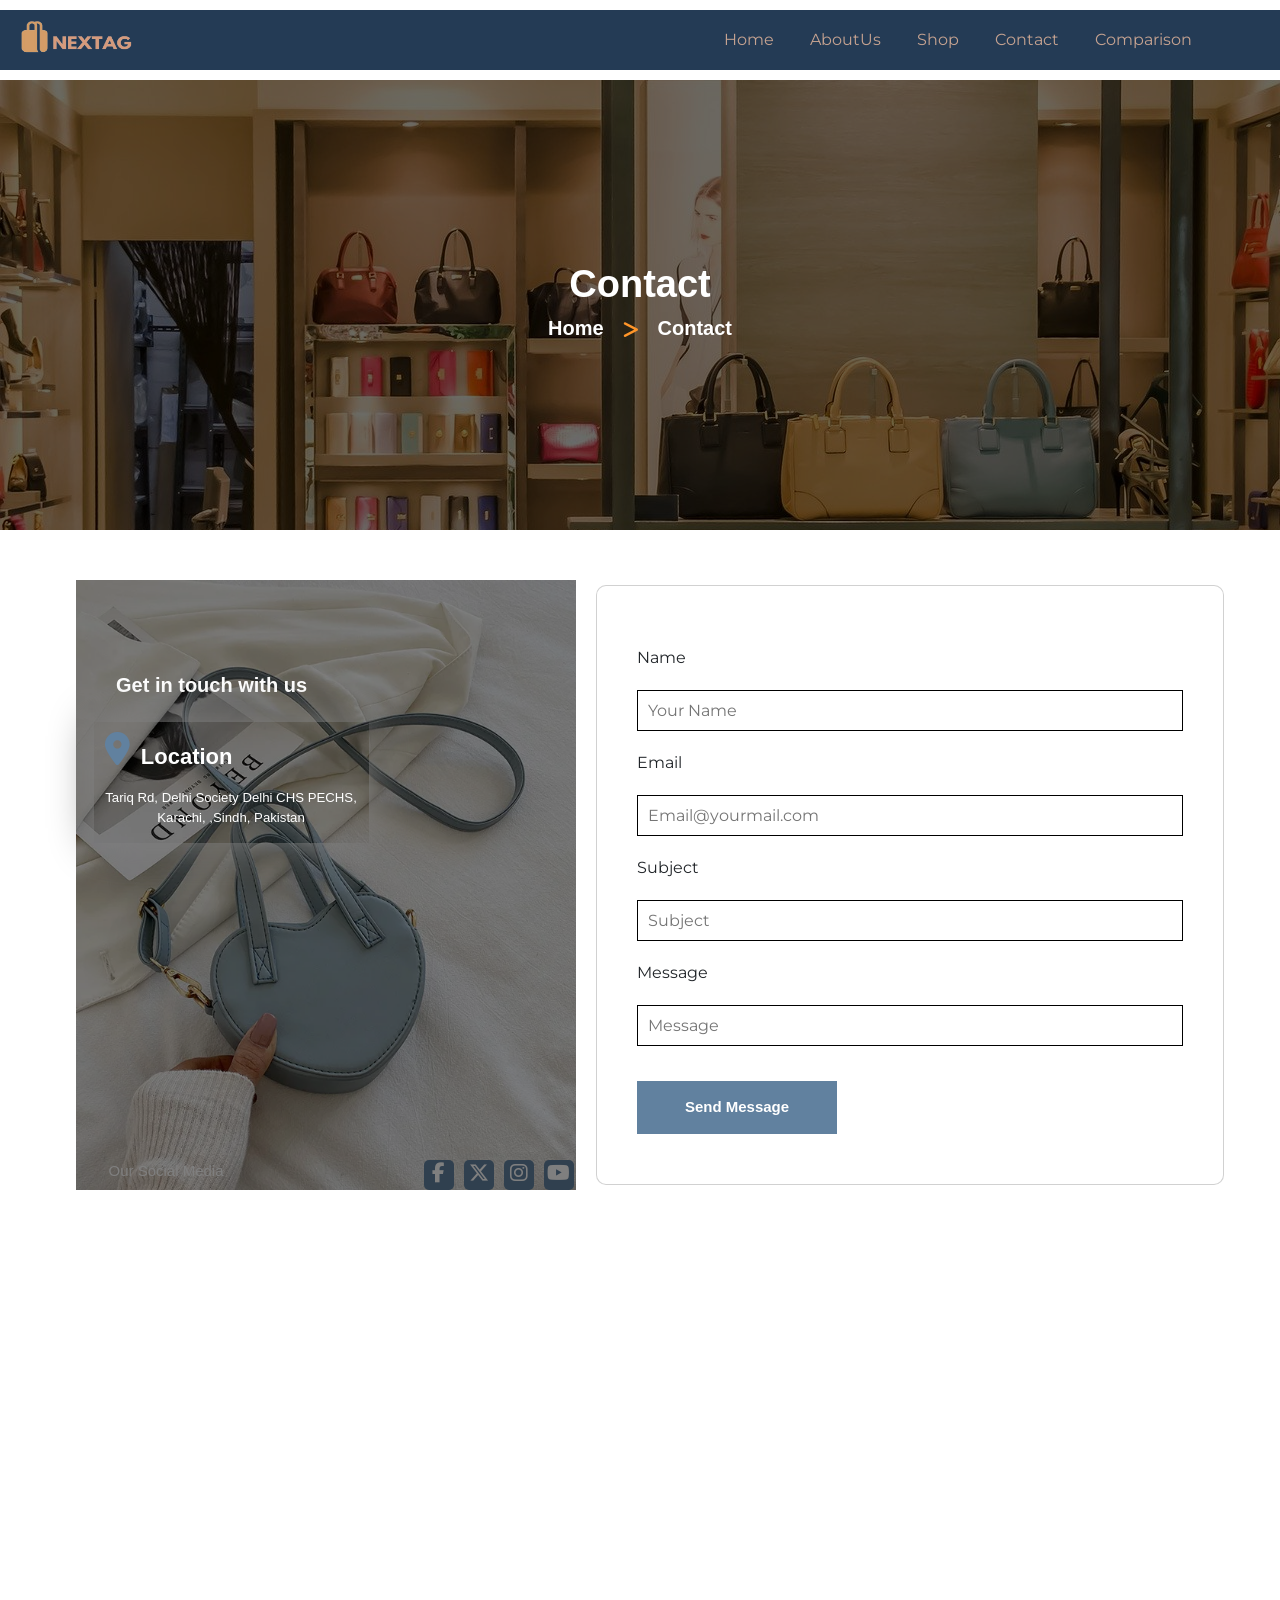
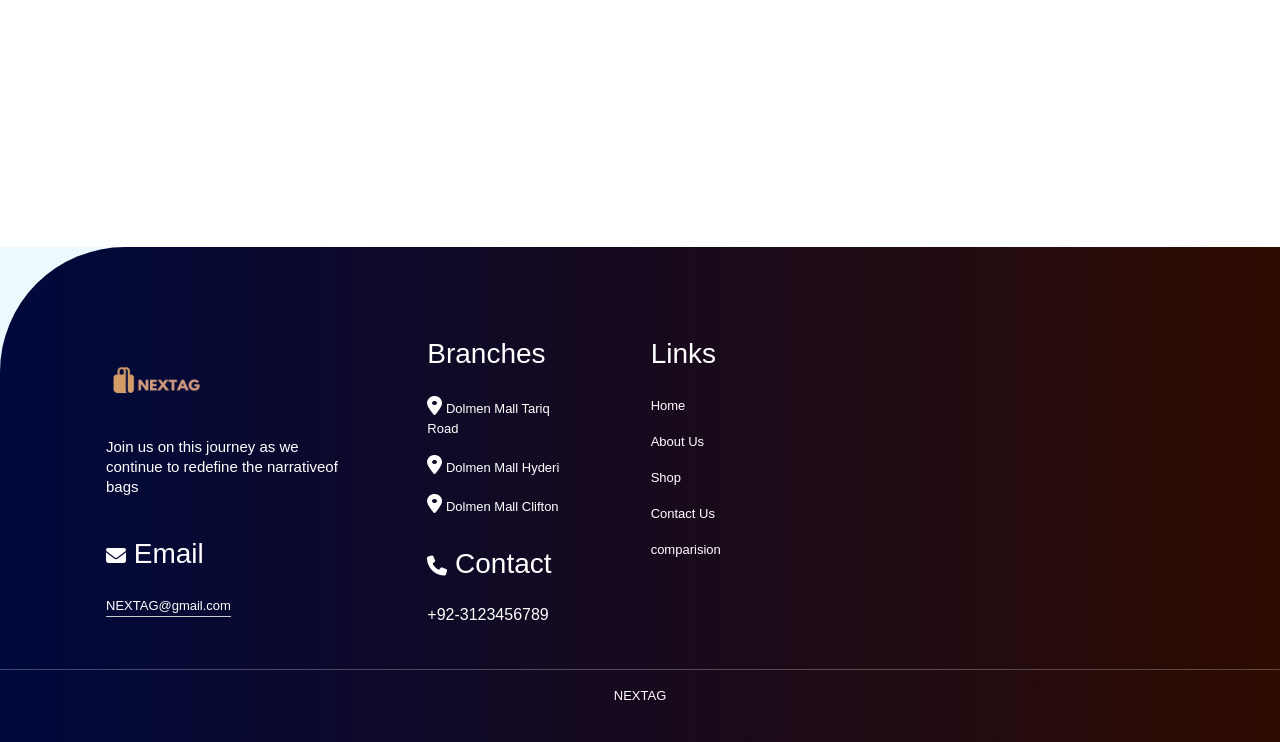
<file: contactus.html>
<!DOCTYPE html>
<html lang="en">
<head>
  <meta charset="UTF-8"/>
  <meta name="viewport" content="width=device-width, initial-scale=1.0"/>
  <title>Contact Us</title>
  <!-- i frames link -->
  <link rel="stylesheet" href="https://cdnjs.cloudflare.com/ajax/libs/font-awesome/6.4.2/css/all.min.css"
  integrity="sha512-z3gLpd7yknf1YoNbCzqRKc4qyor8gaKU1qmn+CShxbuBusANI9QpRohGBreCFkKxLhei6S9CQXFEbbKuqLg0DA=="
  crossorigin="anonymous" referrerpolicy="no-referrer"/>
  <!-- bootstrap css link  -->
  <link rel="stylesheet" href="bootstrap-5.0.2-dist/css/bootstrap.css"/>
  <!-- animation link -->
  <link href="https://unpkg.com/aos@2.3.1/dist/aos.css" rel="stylesheet">
  <!-- css file link -->
  <link rel="stylesheet" href="./style.css"/>
</head>
<body>
  <!-- nav bar -->
  <nav class="navbar navbar-expand-lg navbar-light">
    <div class="container-fluid">
      
      <div class="startlogo" >
        <img src="./homepageimages/NEXTAG__8.png" alt="" class="navbarlogo">
      </div>
          
      <button class="navbar-toggler" type="button" data-bs-toggle="collapse" data-bs-target="#navbarSupportedContent"
        aria-controls="navbarSupportedContent" aria-expanded="false" aria-label="Toggle navigation">
        <span class="navbar-toggler-icon"></span>
      </button>
      <div class="collapse navbar-collapse" id="navbarSupportedContent">
        <ul class="navbar-nav ms-auto mb-2 mb-lg-0 px-5">
          <!-- home -->
          <li class="nav-item">
            <a class="nav-link active" aria-current="page" href="./home.html">
              Home
            </a>
          </li>
          <!-- about us -->
          <li class="nav-item">
            <a class="nav-link active" aria-current="page" href="./aboutus.html">
              AboutUs
            </a>
          </li>
          <!-- shop -->
          <li class="nav-item dropdown">
            <a class="nav-link" aria-current="page" href="./shops.html">
              Shop
            </a>
          </li>
          <!-- contact -->
          <li class="nav-item">
            <a class="nav-link active" aria-current="page" href="#">
              Contact</a>
          </li>
          <!-- comparison.html -->
          <li class="nav-item">
            <a class="nav-link" aria-current="page" href="./Comparision.html">
              Comparison
            </a>
          </li>
        </ul>
      </div>
    </div>
  </nav>
  <!-- main content  -->
    <!-- contact-home-section1  -->
    <div class="contact-home-section">
      <div class="contact-home-content">
          <h1>Contact</h1>
          <div class="contact-content-container">
             <a href="./home.html"> <h3>Home</h3></a>
              <i class="fa-solid fa-greater-than"></i>
              <h3>Contact</h3>
          </div>
      </div>
  </div>


   <!-- contact-home-section2  -->
    <!-- container -->
       <section class="email-container container-fluid" id="send-email">
       <!-- row -->
       <!-- col 1 -->
       <div class="email-content ">
       <!-- backImg  -->
       <div class="back_img1">
        <div class="back_content1">
        <h2>Get in touch with us</h2>
        <div class="email-card-container">
       <!-- location -->
        <div class="email-card" data-aos="fade-right" data-aos-duration="1500">
        <div class="icon-box">
        <i class="fa-solid fa-location-dot"></i><h1>Location</h1>
        </div>
        <p> Tariq Rd, Delhi Society Delhi CHS PECHS, Karachi, ,Sindh, Pakistan</p>
        </div>
       <!-- phone -->
        <div class="email-card" data-aos="fade-right" data-aos-duration="1000">
        <div class="icon-box">
        <i class="fa-solid fa-phone"></i><h1>Phone</h1>
        </div>
        <p>+92-3123456789</p>
        </div>
       <!-- email -->
        <div class="email-card" data-aos="fade-right" data-aos-duration="1900">
        <div class="icon-box">
        <i class="fa-solid fa-envelope"></i><h1>Email</h1>
        </div>
        <p>NEXTAG@gmail.com</p>
        </div> 
        </div>
       </div>

      <div class="socail-content-box">
            <span>Our Social Media</span>
            <div class="socail-icon">
              <div>
                <a href="https://web.facebook.com/?_rdc=1&_rdr" target="_blank">
                  <i class="fa-brands fa-facebook-f"></i>
                </a>
              </div>
              <div>
                <a href="https://twitter.com/?lang=en" target="_blank">
                  <i class="fa-brands fa-x-twitter"></i>
                </a>
              </div>
              <div>
                <a href="https://www.instagram.com/" target="_blank">
                  <i class="fa-brands fa-instagram"></i>
                </a>
              </div>
              <div>
                <a href="https://www.youtube.com/" target="_blank">
                  <i class="fa-brands fa-youtube"></i>
                </a>
              </div>
            </div>
          </div>
      </div>

      
    </div>
    <!-- col 2 -->
    <div class="email-input-box" data-aos="fade-up" data-aos-duration="1000">
      <form action="">
        <span>Name</span>
        <input type="text" placeholder="Your Name" required pattern="[A-Z a-z]{3,20}" title="Insert only Alphabets"/>
        <span>Email</span>
        <input type="email" placeholder="Email@yourmail.com" required title="Insert Your Email Id"/>
        <span>Subject</span>
        <input type="text" placeholder="Subject" required pattern="[A-Z a-z]{3,30}" title="Insert only Alphabets"/>
        <span>Message</span>
        <input type="text" placeholder="Message" required pattern="[A-Z a-z]{3,30}" title="Insert only Alphabets"/>
        <button>Send Message</button>
      </form>
    </div>

  </section>

   <!-- map -->
  <div class="google-map" id="shop-location">
    <iframe
      src="https://www.google.com/maps/embed?pb=!1m18!1m12!1m3!1d231656.03476260504!2d66.75776369453122!3d24.87663569999999!2m3!1f0!2f0!3f0!3m2!1i1024!2i768!4f13.1!3m3!1m2!1s0x3eb33eecaef72355%3A0x3c9cca44c77de888!2sDolmen%20Mall%20Tariq%20Road!5e0!3m2!1sen!2s!4v1700158514233!5m2!1sen!2s"
        class="maps" style="border: 0" allowfullscreen="" loading="lazy"
      referrerpolicy="no-referrer-when-downgrade">
    </iframe>
    <!--footer-->
   <div class="footeer">
  <footer>
    <div class="footer-row">
      <!-- col 1 -->
    <div class="footer-col">
         <img src="./homepageimages/NEXTAG__8.png" alt="" class="LOGO" />
        <p style="font-size: 15px">Join us on this journey as we continue to redefine the narrativeof bags
        </p>
    <div class="intromail">
        <h3><i class="fa-solid fa-envelope"></i> Email</h3>
        <p class="email-id">NEXTAG@gmail.com</p>
     </div>
    </div>
      <!-- col 2 -->
      <div class="footer-col">
        <h3>Branches</h3>
        <p><i class="fa-solid fa-location-dot"></i> Dolmen Mall Tariq Road</p>
        <p><i class="fa-solid fa-location-dot"></i> Dolmen Mall Hyderi</p>
        <p><i class="fa-solid fa-location-dot"></i> Dolmen Mall Clifton</p>
      <div class="intro">
          <h3><i class="fa-solid fa-phone"></i> Contact</h3>
          <h6>+92-3123456789</h6>
      </div>
      </div>
      <!-- col 3 -->
      <div class="footer-col">
        <h3>Links</h3>
        <div class="list">
         <p> <a href="./home.html">Home</a><br></p>
         <p> <a href="./aboutus.html">About Us</a><br></p>
         <p> <a href="./shops.html">Shop</a><br></p>
         <p> <a href="./contactus.html">Contact Us</a><br></p>
         <p> <a href="./comparision.html">comparision</a><br></p>
        </div>
      </div>
      <!-- map -->
      <div class="footer-col">
        <div class="google-map" id="shop-location">
          <iframe
            src="https://www.google.com/maps/embed?pb=!1m18!1m12!1m3!1d231656.03476260504!2d66.75776369453122!3d24.87663569999999!2m3!1f0!2f0!3f0!3m2!1i1024!2i768!4f13.1!3m3!1m2!1s0x3eb33eecaef72355%3A0x3c9cca44c77de888!2sDolmen%20Mall%20Tariq%20Road!5e0!3m2!1sen!2s!4v1700158514233!5m2!1sen!2s"
            class="footermap"
            style="border: 0"
            allowfullscreen=""
            loading="lazy"
            referrerpolicy="no-referrer-when-downgrade">
          </iframe>
        </div>
      </div>
    </div>
    <hr />
    <p class="copyright">NEXTAG</p>
  </footer>
</div>
<!-- end-------------------->

   <!-- animation -->
   <script src="https://unpkg.com/aos@2.3.1/dist/aos.js"></script>
   <script>
     AOS.init();
   </script>
  <!-- bootstrap js link -->
  <script src="./bootstrap-5.0.2-dist/js/bootstrap.js"></script>
  <!-- j querry link -->
  <script src="https://code.jquery.com/jquery-3.7.1.js" integrity="sha256-eKhayi8LEQwp4NKxN+CfCh+3qOVUtJn3QNZ0TciWLP4="
    crossorigin="anonymous"></script>
  <!-- js file -->
  <script src="home.js"></script>
</body>

</html>
</file>
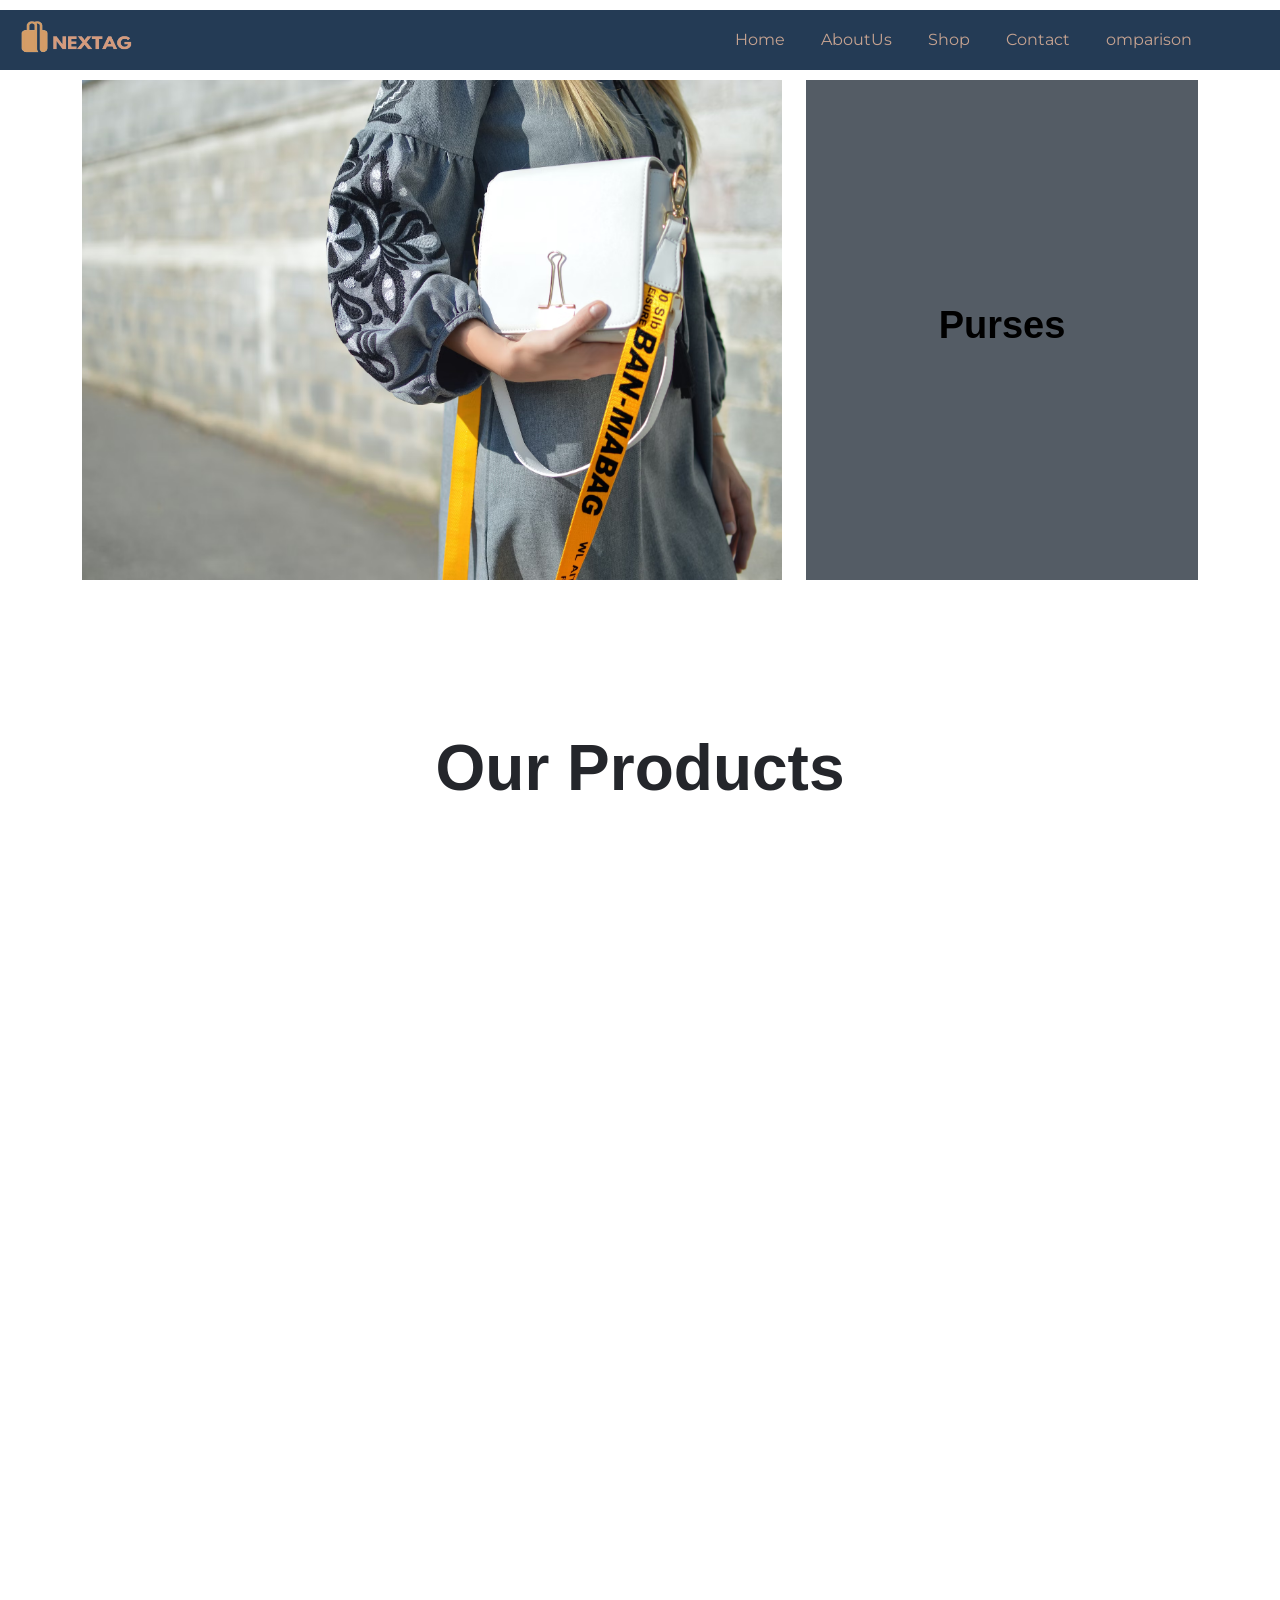
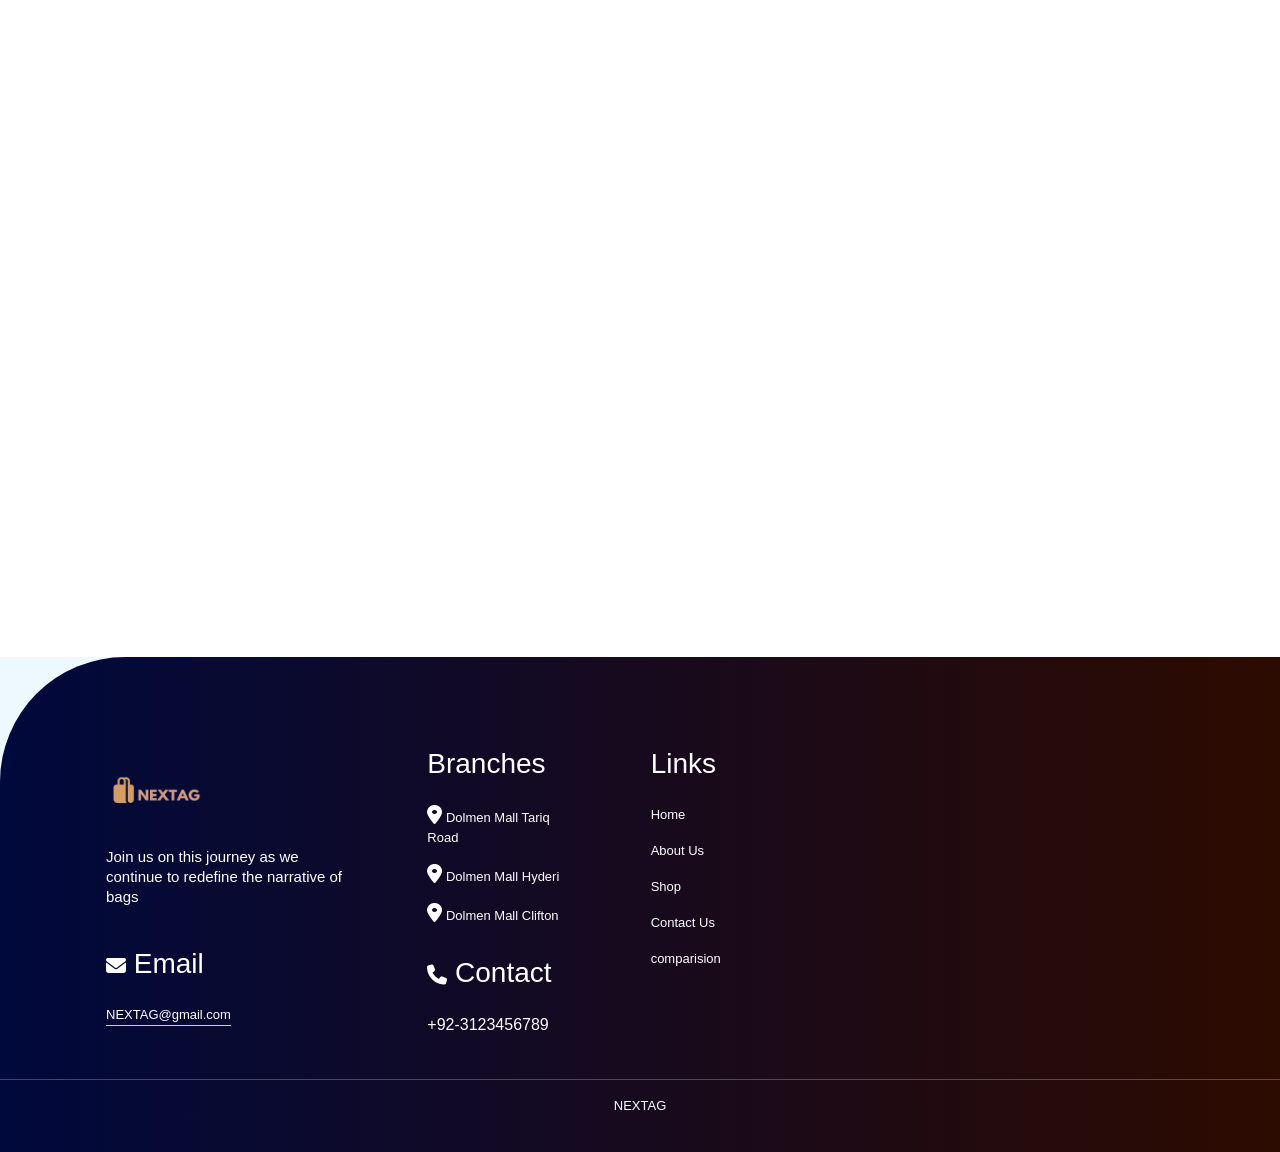
<file: purses.html>
<!DOCTYPE html>
<html lang="en">
<head>
    <meta charset="UTF-8">
    <meta name="viewport" content="width=device-width, initial-scale=1.0">
    <title>Purses</title>
    <!-- i frames link -->
  <link rel="stylesheet" href="https://cdnjs.cloudflare.com/ajax/libs/font-awesome/6.4.2/css/all.min.css"
  integrity="sha512-z3gLpd7yknf1YoNbCzqRKc4qyor8gaKU1qmn+CShxbuBusANI9QpRohGBreCFkKxLhei6S9CQXFEbbKuqLg0DA=="
  crossorigin="anonymous" referrerpolicy="no-referrer"/>
    <!-- bootstrap css link  -->
  <link rel="stylesheet" href="bootstrap-5.0.2-dist/css/bootstrap.css"/>
    <!-- animation link -->
  <link href="https://unpkg.com/aos@2.3.1/dist/aos.css" rel="stylesheet">
    <!-- css file link -->
  <link rel="stylesheet" href="./style.css"/>
</head>
<body>
    <!-- nav bar -->
  <nav class="navbar navbar-expand-lg navbar-light">
    <div class="container-fluid">
      
      <div class="startlogo">
        <img src="./homepageimages/NEXTAG__8.png" alt="" class="navbarlogo">
      </div>
          
      <button class="navbar-toggler" type="button" data-bs-toggle="collapse" data-bs-target="#navbarSupportedContent"
        aria-controls="navbarSupportedContent" aria-expanded="false" aria-label="Toggle navigation">
        <span class="navbar-toggler-icon"></span>
      </button>
      <div class="collapse navbar-collapse" id="navbarSupportedContent">
        <ul class="navbar-nav ms-auto mb-2 mb-lg-0 px-5">
          <!-- home -->
          <li class="nav-item">
            <a class="nav-link active" aria-current="page" href="./home.html">
              Home
            </a>
          </li>
          <!-- about us -->
          <li class="nav-item">
            <a class="nav-link active" aria-current="page" href="./aboutus.html">
              AboutUs
            </a>
          </li>
           <!-- shop -->
           <li class="nav-item dropdown">
            <a class="nav-link" aria-current="page" href="./shops.html">
              Shop
            </a>
          </li>
          <!-- contact -->
          <li class="nav-item">
            <a class="nav-link active" aria-current="page" href="./contactus.html">
              Contact
            </a>
          </li>
          <!-- comparison.html -->
          <li class="nav-item">
            <a class="nav-link" aria-current="page" href="./Comparision.html">
              omparison
            </a>
          </li>
        </ul>
      </div>
    </div>
  </nav>
    <!-- back img -->
    <!-- shop-home-section  -->
    <div class="container">
      <div class="row">
        <div class="col">
          <div class="purses-home-section1">
            <img src="./homepageimages/comparison13.avif" height="500px" width="700px" alt="">
          </div>
        </div>
        <div class="col">
          <div class="purses-home-content1">
            <h1>Purses</h1>
        </div>
        </div>
      </div>
     </div>
     </div>
    <!-- card container -->
    <section class="section4 " id="best-product">
    <h3 data-aos="fade-down" data-aos-duration="1000" id="our_category_product">Our Products</h3>
        <div class="sec4-card-container">  
        </div>
       </section>
    <!--footer-->
    <div class="footeer">
      <footer>
        <div class="footer-row">
          <div class="footer-col">
            <img src="./homepageimages/NEXTAG__8.png" alt="" class="LOGO"/>
            <p style="font-size: 15px">
              Join us on this journey as we continue to redefine the narrative
              of bags
            </p>
            <div class="intromail">
              <h3><i class="fa-solid fa-envelope"></i> Email</h3>
              <p class="email-id">NEXTAG@gmail.com</p>
            </div>
          </div>
          <div class="footer-col">
            <h3>Branches</h3>
            <p>
              <i class="fa-solid fa-location-dot"></i> Dolmen Mall Tariq Road</p>
            <p><i class="fa-solid fa-location-dot"></i> Dolmen Mall Hyderi</p>
            <p><i class="fa-solid fa-location-dot"></i> Dolmen Mall Clifton</p>
            <div class="intro">
              <h3><i class="fa-solid fa-phone"></i> Contact</h3>
              <h6>+92-3123456789</h6>
            </div>
          </div>
          <div class="footer-col">
            <h3>Links</h3>
            <div class="list">
             <p> <a href="./home.html">Home</a><br></p>
             <p> <a href="./aboutus.html">About Us</a><br></p>
             <p> <a href="./shops.html">Shop</a><br></p>
             <p> <a href="./contactus.html">Contact Us</a><br></p>
             <p> <a href="./comparision.html">comparision</a><br></p>
            </div>
          </div>

          <div class="footer-col">
            <div class="google-map" id="shop-location">
              <iframe
                src="https://www.google.com/maps/embed?pb=!1m18!1m12!1m3!1d231656.03476260504!2d66.75776369453122!3d24.87663569999999!2m3!1f0!2f0!3f0!3m2!1i1024!2i768!4f13.1!3m3!1m2!1s0x3eb33eecaef72355%3A0x3c9cca44c77de888!2sDolmen%20Mall%20Tariq%20Road!5e0!3m2!1sen!2s!4v1700158514233!5m2!1sen!2s"
                class="footermap"
                style="border: 0"
                allowfullscreen=""
                loading="lazy"
                referrerpolicy="no-referrer-when-downgrade">
            </iframe>
            </div>
          </div>
        </div>
        <hr />
        <p class="copyright">NEXTAG</p>
      </footer>
    </div>
    <!-- end-------------------->

     <!-- animation -->
     <script src="https://unpkg.com/aos@2.3.1/dist/aos.js"></script>
     <script>
       AOS.init();
     </script>
    <!-- bootstrap js link -->
    <script src="./bootstrap-5.0.2-dist/js/bootstrap.js"></script>
    <!-- j querry link -->
    <script src="https://code.jquery.com/jquery-3.7.1.js" integrity="sha256-eKhayi8LEQwp4NKxN+CfCh+3qOVUtJn3QNZ0TciWLP4="
      crossorigin="anonymous"></script>
    <!-- js file -->
    <script src="purses.js"></script>
</body>
</html>
</file>
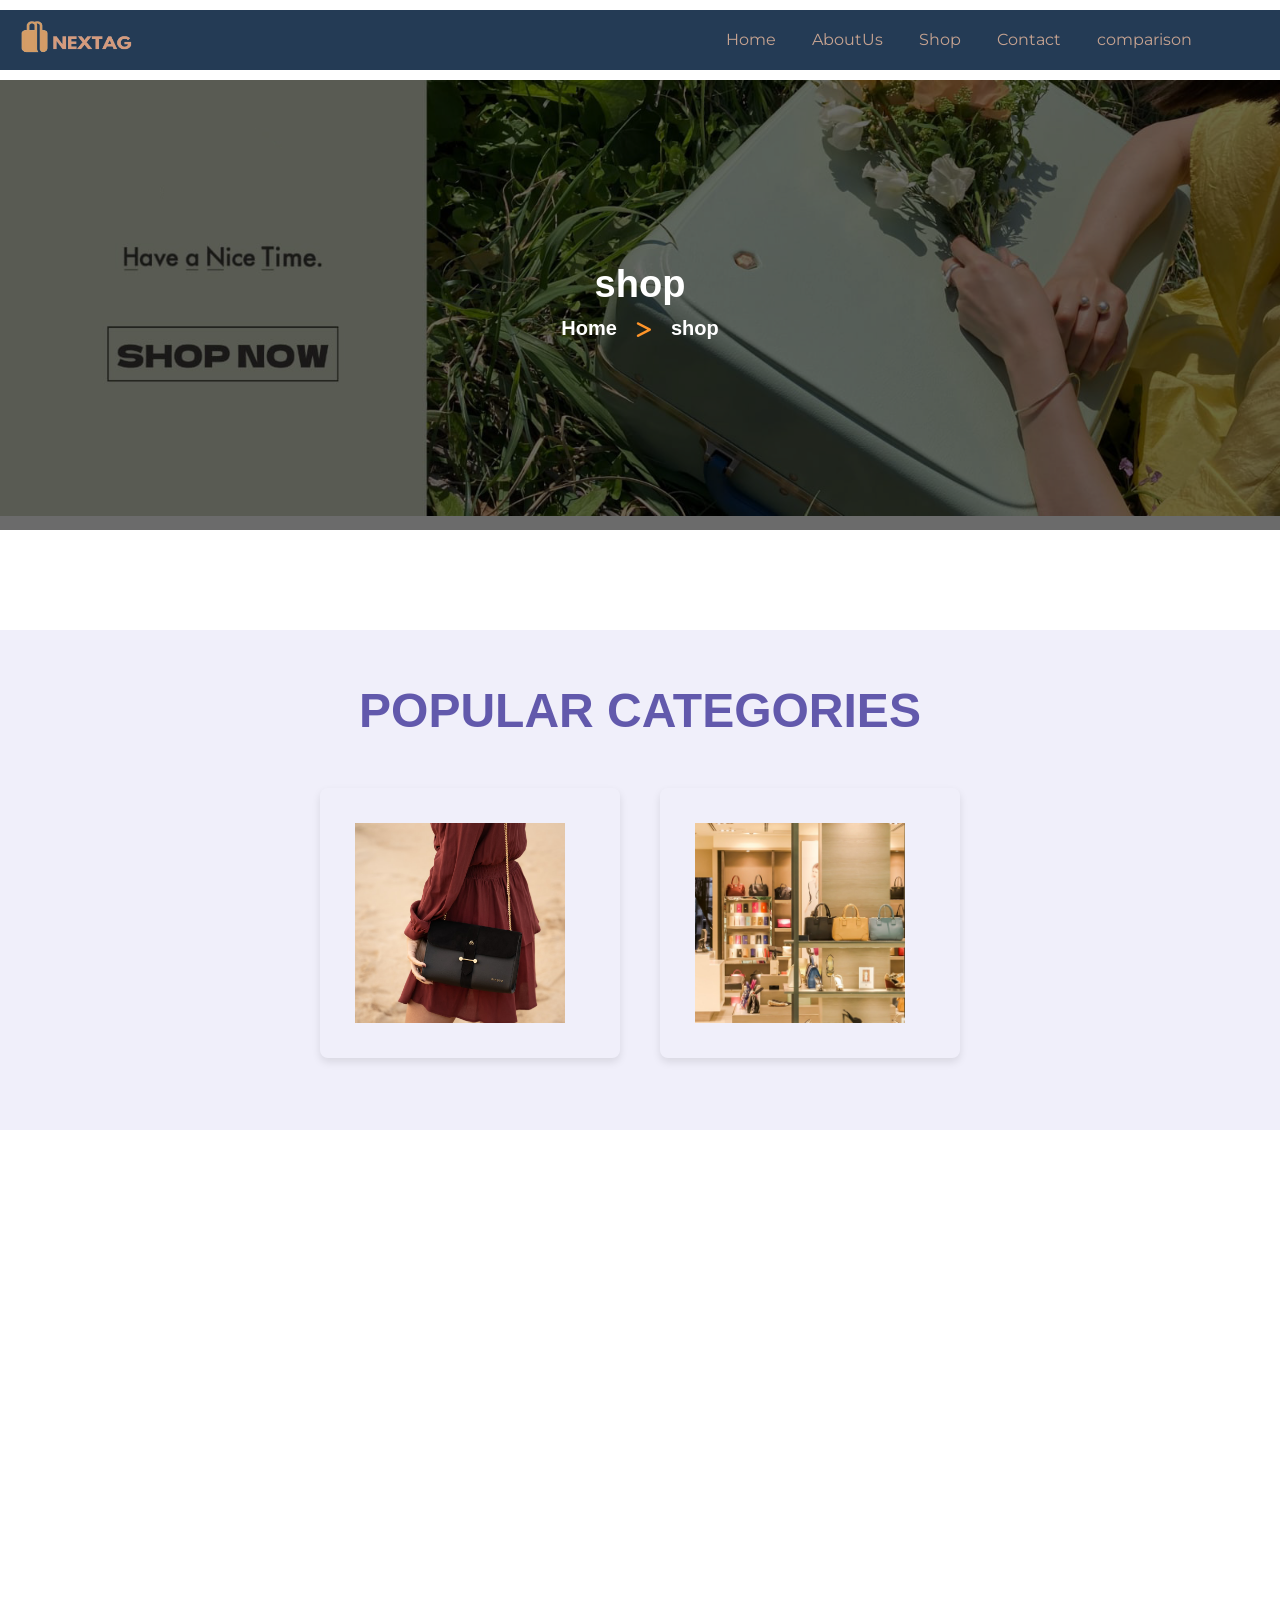
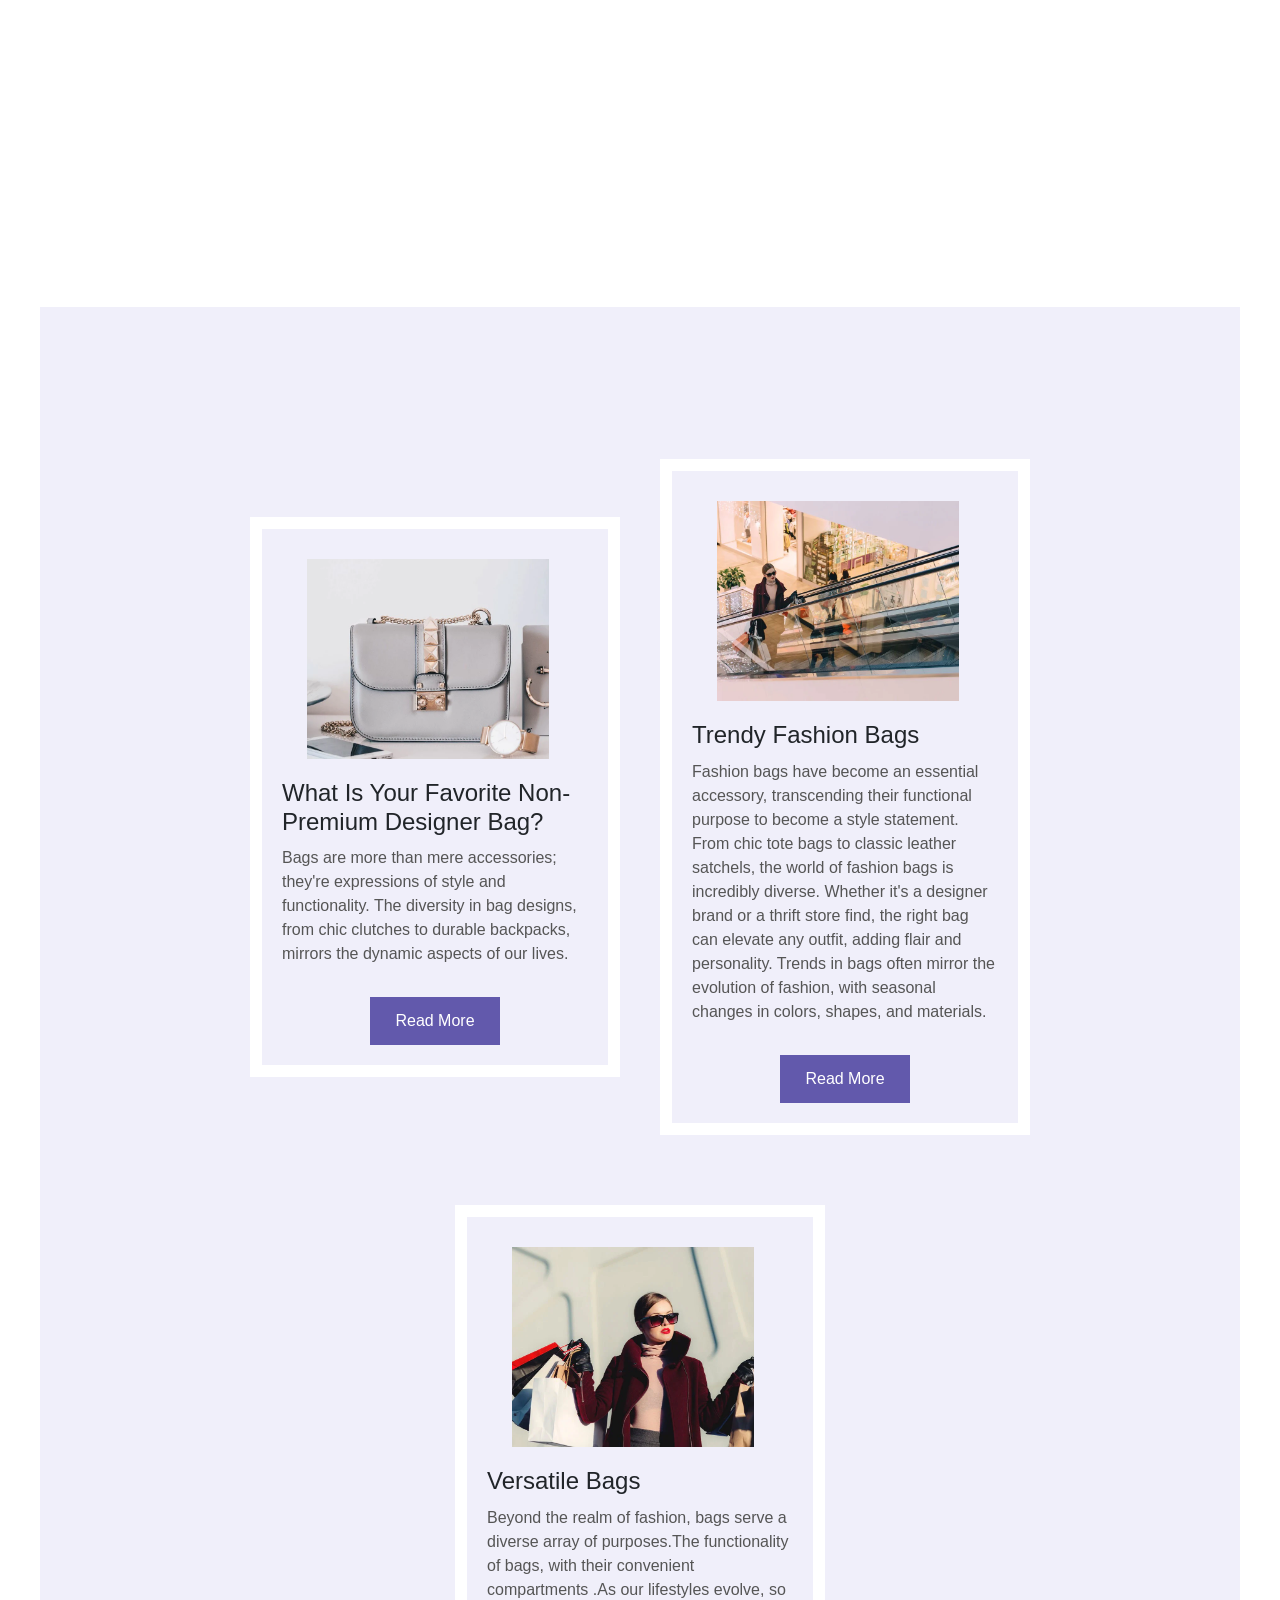
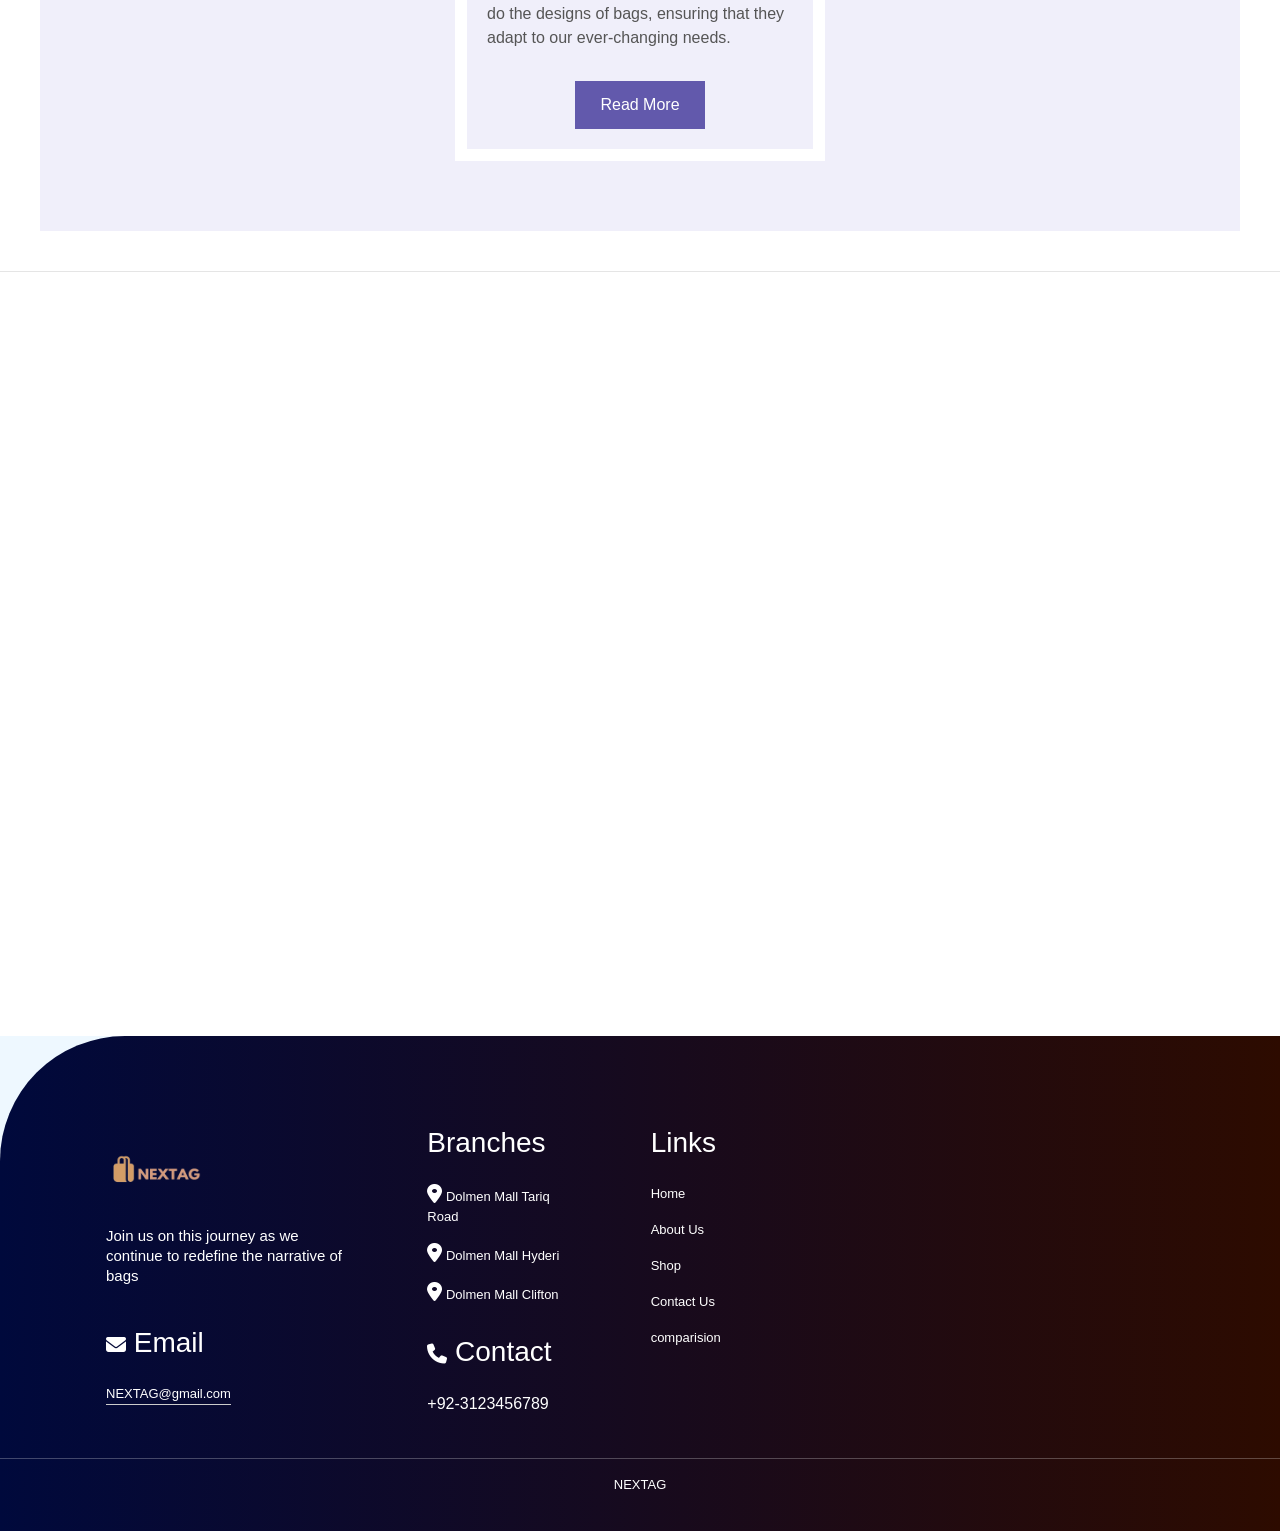
<file: shops.html>
<!DOCTYPE html>
<html lang="en">
<head>
    <meta charset="UTF-8">
    <meta name="viewport" content="width=device-width, initial-scale=1.0">
    <title>Shop</title>
    <!-- fontawsome cdn link -->
    <link
      rel="stylesheet"
      href="https://cdnjs.cloudflare.com/ajax/libs/font-awesome/6.4.2/css/all.min.css"
      integrity="sha512-z3gLpd7yknf1YoNbCzqRKc4qyor8gaKU1qmn+CShxbuBusANI9QpRohGBreCFkKxLhei6S9CQXFEbbKuqLg0DA=="
      crossorigin="anonymous"
      referrerpolicy="no-referrer"/>
    <!-- bootstrap css link  -->
    <link rel="stylesheet" href="./bootstrap-5.0.2-dist/css/bootstrap.css"/>
    <!-- animation link -->
    <link href="https://unpkg.com/aos@2.3.1/dist/aos.css" rel="stylesheet">
    <!-- css file link -->
    <link rel="stylesheet" href="./style.css"/>
</head>
<body>
    <!-- nav bar -->
    <nav class="navbar navbar-expand-lg navbar-light">
        <div class="container-fluid">
                  
        <div>
          <img src="./homepageimages/NEXTAG__8.png" alt="" class="navbarlogo">
        </div>
     
          <button
            class="navbar-toggler"
            type="button"
            data-bs-toggle="collapse"
            data-bs-target="#navbarSupportedContent"
            aria-controls="navbarSupportedContent"
            aria-expanded="false"
            aria-label="Toggle navigation">
            <span class="navbar-toggler-icon"></span>
          </button>
          <div class="collapse navbar-collapse" id="navbarSupportedContent">
            <ul class="navbar-nav ms-auto mb-2 mb-lg-0 px-5">
              <!-- home -->
              <li class="nav-item">
                <a class="nav-link active" aria-current="page" href="./home.html">
                  Home
                </a>
              </li>
              <!-- about us -->
              <li class="nav-item">
                <a class="nav-link active" aria-current="page" href="./aboutus.html">
                  AboutUs
                </a>
              </li>
              <!-- shop -->
              <li class="nav-item dropdown">
                <a class="nav-link" aria-current="page" href="./shop.html">
                  Shop
                </a>
              </li>
              <!-- contact -->
              <li class="nav-item">
                <a class="nav-link active" aria-current="page"
                  href="./contactus.html">
                  Contact
                </a>
              </li>
              <!-- comparison.html -->
              <li class="nav-item">
                <a class="nav-link" aria-current="page" href="./Comparision.html">
                  comparison
                </a>
              </li>
            </ul>
          </div>
        </div>
      </nav>

      <!-- back img -->
       <!-- shop-home-section  -->
   <div class="contact-home-section1">
    <div class="contact-home-content1">
        <h1>shop</h1>
        <div class="contact-content-container">
           <a href="./home.html"> <h3>Home</h3></a>
            <i class="fa-solid fa-greater-than"></i>
            <h3>shop</h3>
        </div>
    </div>
   </div>
   
<!-- popular category -------------------------->
<section id="popular">
  <div class="popular-heading">
    <h1 data-aos="fade-up" data-aos-duration="1000">Popular categories</h1>
    <!-- popular container -->
    <div class="popular-container">
  
  <div class="popular-card">
    <a href="./wallets.html">
      <img src="./homepageimages/images/popular/popular1.jpg" alt="Image 1"></a>
    </div>
  <div class="popular-card">
      <a href="./purses.html">
        <img src="./homepageimages/images/popular/popular3.jpg" alt="Image 1"></a>
        </div>
    </div>
  </div>
  </section>
  <!-- end ------------------------>
<!-- product card -->
<section class="section4 " id="best-product">
  <h3 data-aos="fade-down" data-aos-duration="1000" id="our-product">Our Products</h3>
  <select data-aos="fade-up" data-aos-duration="2000" onchange="handleChange(this)" id="dropDown">
      <option value="All">All PRODUCTS</option>
      <option value="Diore">Dior</option>
      <option value="Marc Jacobs">Marc Jacobs</option>
      <option value="Prada">Prada</option>
      <option value="LV">Louis vittion</option>
      <option value="Gucci">Gucci</option>
      <option value="Channel">Channel</option>
  </select>
  <div class="sec4-card-container">
  </div>
</section>
<section id="cards_html">
   <!--Blogs---------------->
   <section id="blog">
    <div class="blog-heading" >
    <div class="blog_head" data-aos="fade-up" data-aos-duration="1000" >
      <h3>My Blogs</h3>
    </div>
      <!-- blog container -->
      <div class="blog-container">
    <!-- Blog Card 1 -->
    <div class="blog-card">
      <img src="./homepageimages/images/BLOGS/blog1.jpg" alt="Blog Image 1">
      <div class="blog-card-content">
        <h2>What Is Your Favorite Non-Premium Designer Bag?</h2>
        <p>Bags are more than mere accessories; they're expressions of style and functionality. The 
          diversity in bag designs, from chic clutches to durable backpacks, mirrors the dynamic 
          aspects of our lives.</p>
        <div class="read-more-button">
          <a href="https://www.purseblog.com/reviews/my-new-go-to-bag-the-faure-le-page-daily-battle-zip-tote/" class="read-more-link"> <button >Read More</button></a>
        </div>
      </div>
    </div>
  
    <!-- Blog Card 2 -->
    <div class="blog-card">
      <img src="./homepageimages/images/BLOGS/blog2.jpg" alt="Blog Image 2">
      <div class="blog-card-content">
        <h2>Trendy Fashion Bags</h2>
        <p>Fashion bags have become an essential accessory, transcending their functional purpose
           to become a style statement. From chic tote bags to classic leather satchels, the world 
           of fashion bags is incredibly diverse. Whether it's a designer brand or a thrift store 
           find, the right bag can elevate any outfit, adding flair and personality. Trends in bags
            often mirror the evolution of fashion, with seasonal changes in colors, shapes, and 
            materials.</p>
        <div class="read-more-button">
        <a href="https://www.purseblog.com/prada/5-prada-re-nylon-bags-holiday/" class="read-more-link"> <button >Read More</button></a>
      </div>
      </div>
    </div>
  
  <!-- Blog Card 3 -->
  <div class="blog-card">
      <img src="./homepageimages/images/BLOGS/blog3.jpg" alt="Blog Image 2">
      <div class="blog-card-content">
        <h2>Versatile  Bags</h2>
        <p>Beyond the realm of fashion, bags serve a diverse array of purposes.The functionality 
        of  bags, with their convenient compartments
        .As our lifestyles evolve, so do the designs  of bags,
        ensuring that they adapt to our ever-changing needs.</p>
        <div class="read-more-button">
          <a href="https://www.purseblog.com/collab/elevate-your-everyday-style-with-the-unmistakable-charm-and-versatility-of-these-bags/" class="read-more-link"> <button >Read More</button></a>
        </div>
      </div>
    </div>
  </div>
  </div>
  </section>

 <!-- headings -->
 <div class="reviewshead" data-aos="fade-down" data-aos-duration="1000">
  <h1 class="reviewshead1">testimonial</h1>
</div>
<div  class="reviewshead"data-aos="fade-up" data-aos-duration="2000">
  <h1 class="reviewshead2">our customers speak for us</h1>
</div>

<!-- customers review -->
<div class="review_cards container" id="customer-reviews">
  <!-- card1 -->
  <div class="review_cards2" data-aos-duration="2000" data-aos="fade-right">
    <div class="review_cards1">
      <div class="stars">
        <i class="fa-solid fa-star" style="color: #ecdb18"></i>
        <i class="fa-solid fa-star" style="color: #ecdb18"></i>
        <i class="fa-solid fa-star" style="color: #ecdb18"></i>
        <i class="fa-solid fa-star" style="color: #ecdb18"></i>
        <i class="fa-solid fa-star-half" style="color: #ecdb18"></i>
      </div>
      <div class="profil">
        <!-- img -->
        <img src="./homepageimages/profile_1.jpg" />
        <!-- content -->
        <div class="profile_name">
          <h5>Kelly Smith</h5>
          <h6>Customers</h6>
        </div>
      </div>
      <!-- review -->
      <div class="review_text">
        Absolutely love this bag!Stylish and durable bag! Love the design
        and compartments. It's versatile and fits all my essentials
        perfectly..!!
      </div>
    </div>
  </div>
  <!-- card2 -->
  <div class="review_cards2" data-aos="fade-up" data-aos-duration="2500">
    <div class="review_cards1">
      <div class="review_cards_child">
        <div class="stars">
          <i class="fa-solid fa-star" style="color: #ecdb18"></i>
          <i class="fa-solid fa-star" style="color: #ecdb18"></i>
          <i class="fa-solid fa-star" style="color: #ecdb18"></i>
          <i class="fa-solid fa-star" style="color: #ecdb18"></i>
        </div>
        <div class="profil">
          <!-- img -->
          <img src="./homepageimages/profile_2.jpg" />
          <!-- content -->
          <div class="profile_name">
            <h5>Devina Tan</h5>
            <h6>Customers</h6>
          </div>
        </div>
      </div>
      <!-- review -->
      <div class="review_text">
        I am very satisfied with my purchase. It's nice that it comes in a
        white, So Thank you for such good quality.!!
      </div>
    </div>
  </div>
  <!-- card3 -->
  <div class="review_cards2" data-aos="fade-left" data-aos-duration="2000">
    <div class="review_cards1">
      <div class="stars">
        <i class="fa-solid fa-star" style="color: #ecdb18"></i>
        <i class="fa-solid fa-star" style="color: #ecdb18"></i>
        <i class="fa-solid fa-star" style="color: #ecdb18"></i>
        <i class="fa-solid fa-star" style="color: #ecdb18"></i>
        <i class="fa-solid fa-star" style="color: #ecdb18"></i>
      </div>
      <div class="profil">
        <!-- img -->
        <img src="./homepageimages/profile_3.jpg" />
        <!-- content -->
        <div class="profile_name">
          <h5>Martin Fred</h5>
          <h6>Customers</h6>
        </div>
      </div>
      <!-- review -->
      <div class="review_text">
        I am very satisfied with my purchase Great quality bag. Spacious
        compartments. Would recommend!.!!
      </div>
    </div>
  </div>
</div>
<!--footer-->
<div class="footeer">
  <footer>
    <div class="footer-row">
      <div class="footer-col">
        <img src="./homepageimages/NEXTAG__8.png" alt="" class="LOGO"/>
        <p style="font-size: 15px">
          Join us on this journey as we continue to redefine the narrative
          of bags
        </p>
        <div class="intromail">
          <h3><i class="fa-solid fa-envelope"></i> Email</h3>
          <p class="email-id">NEXTAG@gmail.com</p>
        </div>
      </div>
      <div class="footer-col">
        <h3>Branches</h3>
        <p><i class="fa-solid fa-location-dot"></i> Dolmen Mall Tariq Road</p>
        <p><i class="fa-solid fa-location-dot"></i> Dolmen Mall Hyderi</p>
        <p><i class="fa-solid fa-location-dot"></i> Dolmen Mall Clifton</p>
        <div class="intro">
          <h3><i class="fa-solid fa-phone"></i> Contact</h3>
          <h6>+92-3123456789</h6>
        </div>
      </div>
      <div class="footer-col">
        <h3>Links</h3>
        <div class="list">
         <p> <a href="./home.html">Home</a><br></p>
         <p> <a href="./aboutus.html">About Us</a><br></p>
         <p> <a href="./shops.html">Shop</a><br></p>
         <p> <a href="./contactus.html">Contact Us</a><br></p>
         <p> <a href="./comparision.html">comparision</a><br></p>
        </div>
      </div>
      <div class="footer-col">
        <div class="google-map" id="shop-location">
          <iframe
            src="https://www.google.com/maps/embed?pb=!1m18!1m12!1m3!1d231656.03476260504!2d66.75776369453122!3d24.87663569999999!2m3!1f0!2f0!3f0!3m2!1i1024!2i768!4f13.1!3m3!1m2!1s0x3eb33eecaef72355%3A0x3c9cca44c77de888!2sDolmen%20Mall%20Tariq%20Road!5e0!3m2!1sen!2s!4v1700158514233!5m2!1sen!2s"
            class="footermap"
            style="border: 0"
            allowfullscreen=""
            loading="lazy"
            referrerpolicy="no-referrer-when-downgrade"
          ></iframe>
        </div>
      </div>
    </div>
    <hr />
    <p class="copyright">NEXTAG</p>
  </footer>
</div>
<!-- end-------------------->

      <!-- bootstrap js link -->
    <script src="./bootstrap-5.0.2-dist/js/bootstrap.js"></script>
    <!-- j querry link -->
    <script
      src="https://code.jquery.com/jquery-3.7.1.js"
      integrity="sha256-eKhayi8LEQwp4NKxN+CfCh+3qOVUtJn3QNZ0TciWLP4="
      crossorigin="anonymous">
    </script>
     <!-- animation  -->
    <script src="https://unpkg.com/aos@2.3.1/dist/aos.js"></script>
    <script>
      AOS.init();
    </script>
    <!-- js file -->
    <script src="./shop.js"></script>
</body>
</html>
</file>
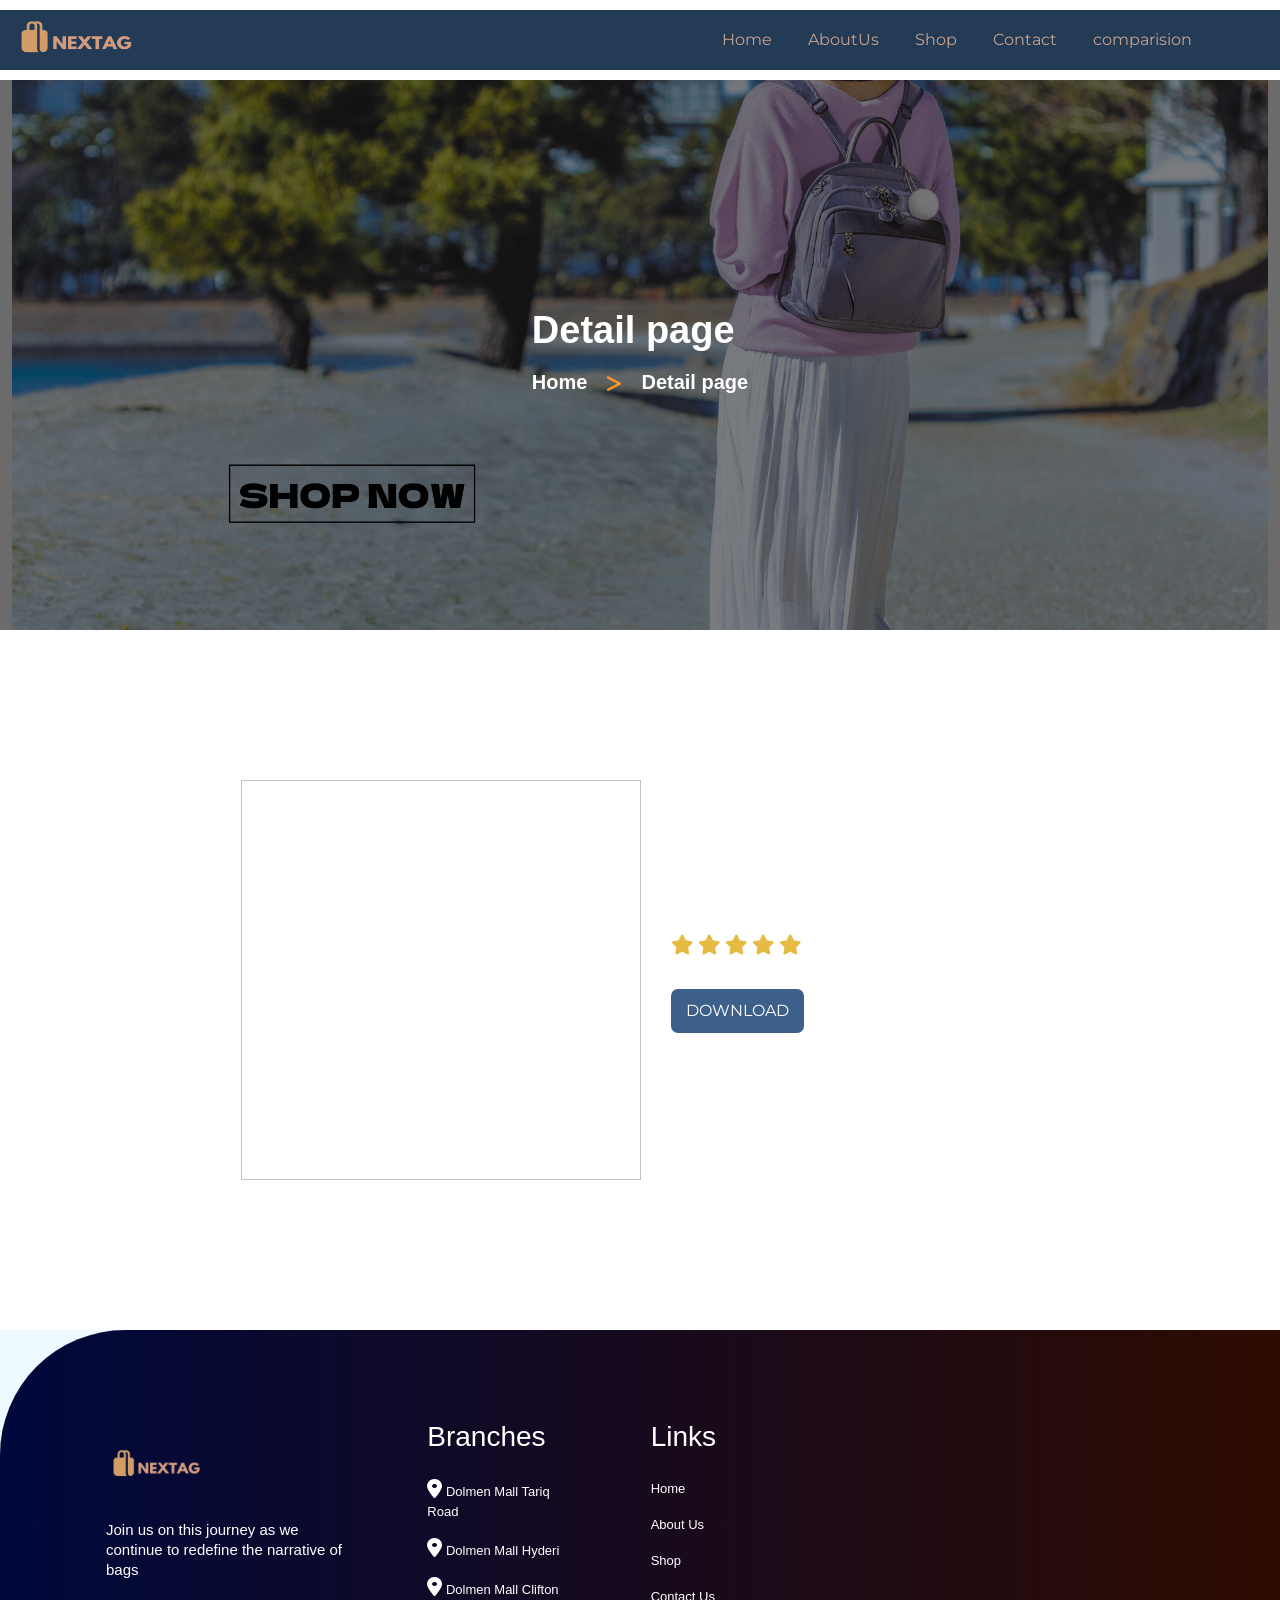
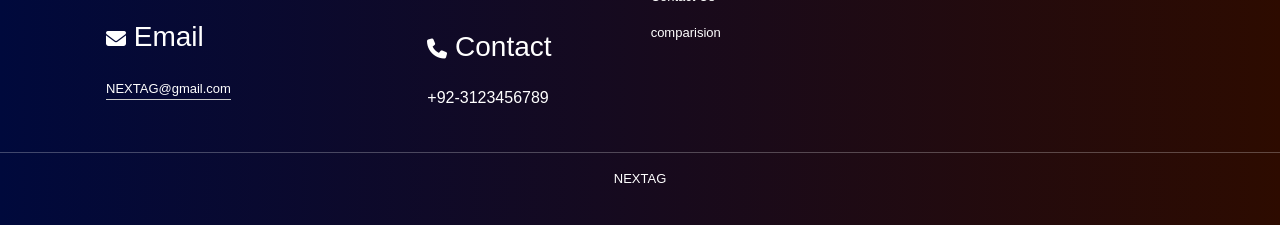
<file: singlepage.html>
<!DOCTYPE html>
<html lang="en">
  <head>
    <meta charset="UTF-8" />
    <meta name="viewport" content="width=device-width, initial-scale=1.0" />
    <title>Document</title>
    <link rel="stylesheet" href="./bootstrap-5.0.2-dist/css/bootstrap.css">
    <!-- css file link -->
    <link rel="stylesheet" href="style.css">
    <!-- fontawsome cdn link -->
    <link
      rel="stylesheet"
      href="https://cdnjs.cloudflare.com/ajax/libs/font-awesome/6.4.2/css/all.min.css"
      integrity="sha512-z3gLpd7yknf1YoNbCzqRKc4qyor8gaKU1qmn+CShxbuBusANI9QpRohGBreCFkKxLhei6S9CQXFEbbKuqLg0DA=="
      crossorigin="anonymous"
      referrerpolicy="no-referrer"/>
  </head>
  <body>
     <!-- nav bar -->
     <nav class="navbar navbar-expand-lg navbar-light">
      <div class="container-fluid">
        <div class="startlogo">
          <img src="./homepageimages/NEXTAG__8.png" alt="" class="navbarlogo"/>
        </div>
        <button
          class="navbar-toggler"
          type="button"
          data-bs-toggle="collapse"
          data-bs-target="#navbarSupportedContent"
          aria-controls="navbarSupportedContent"
          aria-expanded="false"
          aria-label="Toggle navigation">
          <span class="navbar-toggler-icon"></span>
        </button>
        <div class="collapse navbar-collapse" id="navbarSupportedContent">
          <ul class="navbar-nav ms-auto mb-2 mb-lg-0 px-5">
            <!-- home -->
            <li class="nav-item">
              <a class="nav-link active" aria-current="page" href="./home.html">
                Home
              </a>
            </li>
            <!-- about us -->
            <li class="nav-item">
              <a class="nav-link active" aria-current="page" href="./aboutus.html">
                AboutUs
              </a>
            </li>
            <!-- shop -->
            <li class="nav-item dropdown">
              <a class="nav-link" aria-current="page" href="./shops.html">
                Shop
              </a>
            </li>
            <!-- contact -->
            <li class="nav-item">
              <a class="nav-link active" aria-current="page" href="./contactus.html">
                Contact
              </a>
            </li>
            <!-- comparison.html -->
            <li class="nav-item">
              <a class="nav-link" aria-current="page" href="./Comparision.html">
                comparision
              </a>
            </li>
          </ul>
        </div>
      </div>
    </nav>
    <!-- backimg -->
 <!-- back image -->
 <div class="contact-home-content">
  <div class="container-fluid">
    <div class="back_img_detailpage">
      <div class="back_content" data-aos="fade-up" data-aos-duration="2000">
          <h1>Detail page</h1>
          <div class="contact-content-container">
             <a href="./home.html"> <h3>Home</h3></a>
              <i class="fa-solid fa-greater-than"></i>
              <h3>Detail page</h3>
          </div>
    </div>
  </div>
  </div>
  </div>
    <!-- detailpage -->
    <div class="container prcontainer">
      <div class="main-image-box">
        <img id="mainImage" class="main-image"/>
      </div>

      <div class="details-box">
        <h1 id="productname"></h1>
        
          <div class="stars">
            <i class="fa-solid fa-star" style="color: #e6bb43"></i>
            <i class="fa-solid fa-star" style="color: #e6bb43"></i>
            <i class="fa-solid fa-star" style="color: #e6bb43"></i>
            <i class="fa-solid fa-star" style="color: #e6bb43"></i>
            <i class="fa-solid fa-star" style="color: #e6bb43"></i>
          </div>
        <h2 id="productprice" style="color: darkgoldenrod;"></h2>
        <p id="productdetail">
        </p>
        <!-- download button -->
        <button  class="downloadbutton">
          <div class="list">
          <a href="./Price List (1).xlsx" download="">DOWNLOAD</a>
          </div>
        </button>     
       </div>
     </div>
     <!--footer-->
    <div class="footeer">
      <footer>
        <div class="footer-row">
          <div class="footer-col">
            <img src="./homepageimages/NEXTAG__8.png" alt="" class="LOGO"/>
            <p style="font-size: 15px">
              Join us on this journey as we continue to redefine the narrative
              of bags
            </p>
            <div class="intromail">
              <h3><i class="fa-solid fa-envelope"></i> Email</h3>
              <p class="email-id">NEXTAG@gmail.com</p>
            </div>
          </div>
          <div class="footer-col">
            <h3>Branches</h3>
            <p>
              <i class="fa-solid fa-location-dot"></i> Dolmen Mall Tariq Road
            </p>
            <p><i class="fa-solid fa-location-dot"></i> Dolmen Mall Hyderi</p>
            <p><i class="fa-solid fa-location-dot"></i> Dolmen Mall Clifton</p>
            <div class="intro">
              <h3><i class="fa-solid fa-phone"></i> Contact</h3>
              <h6>+92-3123456789</h6>
            </div>
          </div>
          <div class="footer-col">
            <h3>Links</h3>
            <div class="list">
             <p> <a href="./home.html">Home</a><br></p>
             <p> <a href="./aboutus.html">About Us</a><br></p>
             <p> <a href="./shops.html">Shop</a><br></p>
             <p> <a href="./contactus.html">Contact Us</a><br></p>
             <p> <a href="./comparision.html">comparision</a><br></p>
            </div>
          </div>

          <div class="footer-col">
            <div class="google-map" id="shop-location">
              <iframe
                src="https://www.google.com/maps/embed?pb=!1m18!1m12!1m3!1d231656.03476260504!2d66.75776369453122!3d24.87663569999999!2m3!1f0!2f0!3f0!3m2!1i1024!2i768!4f13.1!3m3!1m2!1s0x3eb33eecaef72355%3A0x3c9cca44c77de888!2sDolmen%20Mall%20Tariq%20Road!5e0!3m2!1sen!2s!4v1700158514233!5m2!1sen!2s"
                class="footermap"
                style="border: 0"
                allowfullscreen=""
                loading="lazy"
                referrerpolicy="no-referrer-when-downgrade"
              ></iframe>
            </div>
          </div>
        </div>
        <hr />
        <p class="copyright">NEXTAG</p>
      </footer>
    </div>
    <!-- end-------------------->
       <!--home  -->
     <script src="home.js"></script>
     <!-- bootstrap js -->
    <script src="./bootstrap-5.0.2-dist/js/bootstrap.js"></script>
    <!-- java script -->
    <script>
      let url = new URL(window.location.href);
      let id = url.searchParams.get("id");

      document.getElementById("mainImage").setAttribute("src", product[id].img);
      document.getElementById('productname').innerHTML= product[id].name;
      document.getElementById('productprice').innerHTML = product[id].price;
      document.getElementById('productdetail').innerHTML = product[id].detail;
    </script>
  </body>
</html>
</file>
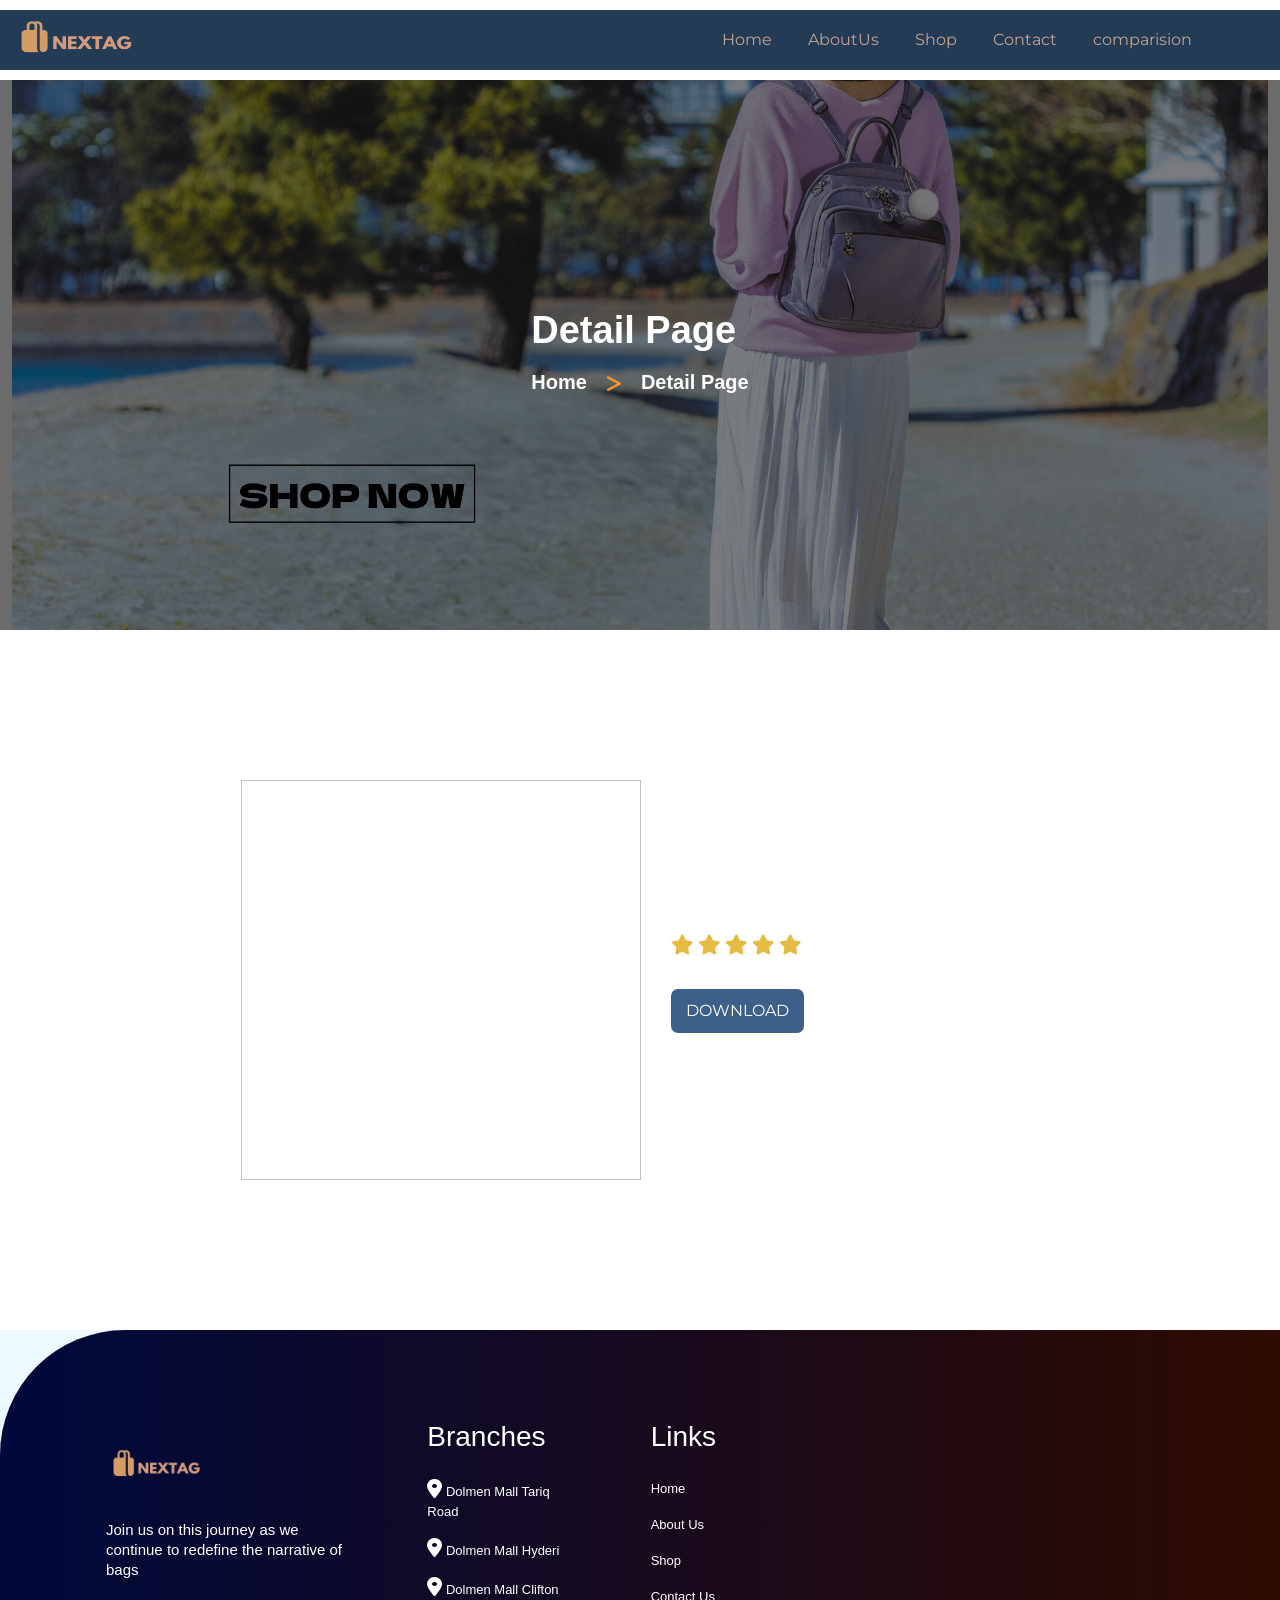
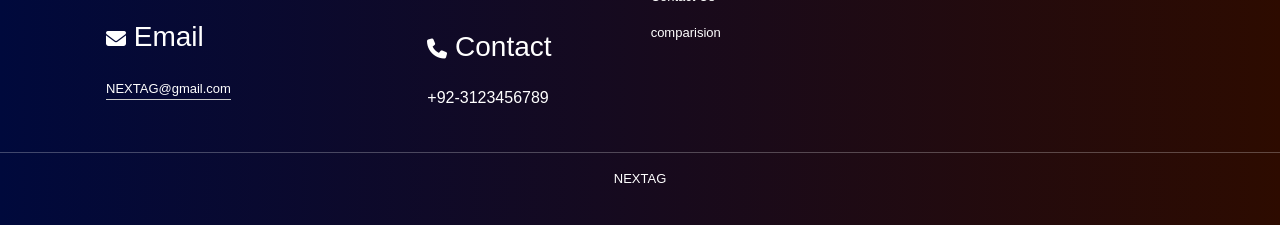
<file: singlepageshop.html>
<!DOCTYPE html>
<html lang="en">
  <head>
    <meta charset="UTF-8"/>
    <meta name="viewport" content="width=device-width, initial-scale=1.0"/>
    <title>Document</title>
    <!-- bootstap css -->
    <link rel="stylesheet" href="./bootstrap-5.0.2-dist/css/bootstrap.css"/>
    <!-- css file link -->
    <link rel="stylesheet" href="style.css"/>
    <!-- fontawsome cdn link -->
    <link
      rel="stylesheet"
      href="https://cdnjs.cloudflare.com/ajax/libs/font-awesome/6.4.2/css/all.min.css"
      integrity="sha512-z3gLpd7yknf1YoNbCzqRKc4qyor8gaKU1qmn+CShxbuBusANI9QpRohGBreCFkKxLhei6S9CQXFEbbKuqLg0DA=="
      crossorigin="anonymous"
      referrerpolicy="no-referrer"/>
  </head>
  <body>
    <!-- nav bar -->
    <nav class="navbar navbar-expand-lg navbar-light">
      <div class="container-fluid">
        <div class="startlogo">
          <img src="./homepageimages/NEXTAG__8.png" alt="" class="navbarlogo"/>
        </div>
        <button
          class="navbar-toggler"
          type="button"
          data-bs-toggle="collapse"
          data-bs-target="#navbarSupportedContent"
          aria-controls="navbarSupportedContent"
          aria-expanded="false"
          aria-label="Toggle navigation">
          <span class="navbar-toggler-icon"></span>
        </button>
        <div class="collapse navbar-collapse" id="navbarSupportedContent">
          <ul class="navbar-nav ms-auto mb-2 mb-lg-0 px-5">
            <!-- home -->
            <li class="nav-item">
              <a class="nav-link active" aria-current="page" href="./home.html">
                Home
              </a>
            </li>
            <!-- about us -->
            <li class="nav-item">
              <a class="nav-link active" aria-current="page" href="./aboutus.html">
                AboutUs
              </a>
            </li>
            <!-- shop -->
            <li class="nav-item dropdown">
              <a class="nav-link" aria-current="page" href="./shops.html">
                Shop
              </a>
            </li>
            <!-- contact -->
            <li class="nav-item">
              <a class="nav-link active" aria-current="page" href="./contactus.html">
                Contact
              </a>
            </li>
            <!-- comparison.html -->
            <li class="nav-item">
              <a class="nav-link" aria-current="page" href="./Comparision.html">
                comparision
              </a>
            </li>
          </ul>
        </div>
      </div>
    </nav>
    <!-- back image -->
    <div class="contact-home-content">
    <div class="container-fluid">
      <div class="back_img_detailpage">
        <div class="back_content" data-aos="fade-up" data-aos-duration="2000">
            <h1>Detail Page</h1>
            <div class="contact-content-container">
               <a href="./home.html"> <h3>Home</h3></a>
                <i class="fa-solid fa-greater-than"></i>
                <h3>Detail Page</h3>
            </div>
        </div>
    </div>
    </div>
    </div>

    <!-- detail page -->
    <div class="container prcontainer">
      <div class="main-image-box">
        <img id="mainImage" class="main-image"/>
      </div>

      <div class="details-box">
        <h1 id="productname"></h1>

        <div class="stars">
          <i class="fa-solid fa-star" style="color: #e6bb43"></i>
          <i class="fa-solid fa-star" style="color: #e6bb43"></i>
          <i class="fa-solid fa-star" style="color: #e6bb43"></i>
          <i class="fa-solid fa-star" style="color: #e6bb43"></i>
          <i class="fa-solid fa-star" style="color: #e6bb43"></i>
        </div>
        <h2 id="productprice" style="color: darkgoldenrod"></h2>
        <p id="productdetail"></p>
        <!-- download button -->
        <button  class="downloadbutton">
          <div class="list">
          <a href="./Price List (1).xlsx" download="">DOWNLOAD</a>
          </div>
        </button>
      </div>
    </div>
    <!--footer-->
    <div class="footeer">
      <footer>
        <div class="footer-row">
          <div class="footer-col">
            <img src="./homepageimages/NEXTAG__8.png" alt="" class="LOGO" />
            <p style="font-size: 15px">
              Join us on this journey as we continue to redefine the narrative
              of bags
            </p>
            <div class="intromail">
              <h3><i class="fa-solid fa-envelope"></i> Email</h3>
              <p class="email-id">NEXTAG@gmail.com</p>
            </div>
          </div>
          <div class="footer-col">
            <h3>Branches</h3>
            <p><i class="fa-solid fa-location-dot"></i> Dolmen Mall Tariq Road</p>
            <p><i class="fa-solid fa-location-dot"></i> Dolmen Mall Hyderi</p>
            <p><i class="fa-solid fa-location-dot"></i> Dolmen Mall Clifton</p>
            <div class="intro">
              <h3><i class="fa-solid fa-phone"></i> Contact</h3>
              <h6>+92-3123456789</h6>
            </div>
          </div>
          <div class="footer-col">
            <h3>Links</h3>
            <div class="list">
              <p><a href="./home.html">Home</a><br /></p>
              <p><a href="./aboutus.html">About Us</a><br /></p>
              <p><a href="./shops.html">Shop</a><br /></p>
              <p><a href="./contactus.html">Contact Us</a><br /></p>
              <p><a href="./comparision.html">comparision</a><br /></p>
            </div>
          </div>

          <div class="footer-col">
            <div class="google-map" id="shop-location">
              <iframe
                src="https://www.google.com/maps/embed?pb=!1m18!1m12!1m3!1d231656.03476260504!2d66.75776369453122!3d24.87663569999999!2m3!1f0!2f0!3f0!3m2!1i1024!2i768!4f13.1!3m3!1m2!1s0x3eb33eecaef72355%3A0x3c9cca44c77de888!2sDolmen%20Mall%20Tariq%20Road!5e0!3m2!1sen!2s!4v1700158514233!5m2!1sen!2s"
                class="footermap"
                style="border: 0"
                allowfullscreen=""
                loading="lazy"
                referrerpolicy="no-referrer-when-downgrade"
              ></iframe>
            </div>
          </div>
        </div>
        <hr />
        <p class="copyright">NEXTAG</p>
      </footer>
    </div>
    <!-- end-------------------->
    <!-- bootstrap js -->
    <script src="./bootstrap-5.0.2-dist/js/bootstrap.js"></script>
    <!-- javascript -->
    <script>
      //  product array
      let product = [
        {
          id: 1,
          img: "./homepageimages/images/bags/bag1.png",
          name: "Zip Closure Handbag",
          sellprice: "$55.00",
          category: "Diore",
          colorcode: "#3f977c",
          detail:
          "Zip closure handbags are popular for everyday use, work, travel, and casual outings. They can range from small crossbody bags with a single zip compartment to larger totes or satchels with multiple zippered sections for better organization. The choice of materials, colors, and designs can vary widely, allowing individuals to find a zip closure handbag that complements their personal style and meets their practical needs.",
        },
        {
          id: 2,
          img: "./homepageimages/images/bags/BAGS6.png",
          name: "Blue Three-Fold Wallet",
          sellprice: "$59.00",
          category: "Channel",
          colorcode: " #344f86",
          detail:
          "When shopping for a specific blue three-fold wallet, it's advisable to check the product details or description provided by the manufacturer or retailer to get accurate information on its features, dimensions, and materials used. Keep in mind that styles and features can vary among different brands and designs.",
          doc: "ars.docx",
        },
        {
          id: 3,
          img: "./homepageimages/images/bags/bag2.png",
          name: "Pink Mammon Handbag",
          sellprice: "$70.00",
          category: "Diore",
          colorcode: "#923454",
          detail:
          "Introducing the epitome of chic and sophistication - the Pink Mamoon Bag. Crafted to captivate with its elegant allure, this bag is a fusion of exquisite design and contemporary style. The soft, rosy hue of this accessory radiates a subtle charm, adding a touch of femininity and grace to any ensemble.",
        },
        {
          id: 4,
          img: "./homepageimages/images/bags/BAGS5.png",
          name: "Stylish wallet for girls",
          sellprice: " $70.00",
          category: "Diore",
          colorcode: "#ffb1b2",
          detail:
          "When looking for a stylish wallet for girls, consider the individual preferences, needs, and age group of the person you are buying for. Checking product descriptions and reviews can provide more insight into the specific features and quality of the wallet you're interested in.",
        },
        {
          id: 5,
          img: "./homepageimages/images/bags/bag3.png",
          name: "Cream Plaid Wristlet",
          sellprice: "$70.00",
          category: "Channel",
          colorcode: "#caa776",
          detail:
          "When shopping for a specific Cream Plaid Wristlet, it's advisable to check the product details provided by the manufacturer or retailer for more accurate information on its features, dimensions, and materials used. Additionally, customer reviews can offer insights into the practicality and style of the wristlet.",
        },
        {
          id: 6,
          img: "./homepageimages/images/bags/BAGS3.png",
          name: "Stylish mini wallet for girls",
          sellprice: "$19.00",
          category: "Diore",
          colorcode: "#f6599a",
          detail:
          "When selecting a stylish mini wallet for girls, it's advisable to consider both aesthetics and functionality. Checking product descriptions, customer reviews, and details provided by the manufacturer or retailer will give you a better understanding of the specific features and quality of the mini wallet you're interested in.",
        },
        {
          id: 7,
          img: "./homepageimages/images/bags/bag4.png",
          name: "Sky Blue Three-Fold Wallet",
          sellprice: "$20.00",
          category: "Channel",
          colorcode: "#9fbac5",
          detail:
          "When considering a specific Sky Blue Three-Fold Wallet, it's advisable to check the product details for additional information on its features, dimensions, and materials. Always consider your personal preferences and needs to ensure the wallet aligns with your style and practical requirements.",
        },
        {
          id: 8,
          img: "./homepageimages/images/bags/BAGS10.jpg",
          name: "Three-Red Bags pack",
          sellprice: "$23.00",
          category: "Channel",
          colorcode: "#cd3736",
          detail:
          "When purchasing a Three-Red Bags Pack, it's essential to review the product details provided by the manufacturer or retailer to understand the specific features, dimensions, and materials of each bag. This will help you determine if the pack meets your preferences and needs.",
        },
        {
          id: 9,
          img: "./homepageimages/images/bags/bag5.png",
          name: "Mustard Quilted Two-Fold Wallet",
          sellprice: "$19.00",
          category: "Gucci",
          colorcode: "#efad4e",
          detail:
          "The term 'mustard' in this context refers to the color of the handbag. Mustard is a warm and rich yellow-brown shade, reminiscent of the condiment. A mustard handbag adds a pop of color to an outfit, providing a bold and distinctive look.",
        },
        {
          id: 10,
          img: "./homepageimages/images/bags/BAGS8.jpg",
          name: "Three-Black Belle The Tote Bag",
          sellprice: "$39.00",
          category: "Gucci",
          colorcode: "#424448",
          detail:
          "When interested in a specific product like 'Three-Black Belle The Tote Bag,' it's recommended to check the product details provided by the manufacturer or retailer for accurate and detailed information about the features, dimensions, and materials of each bag in the set. ",
        },
        {
          id: 11,
          img: "./homepageimages/images/bags/BAGS20.webp",
          name: "Stylish white handbags",
          sellprice: "$27.00",
          category: "Marc Jacobs",
          colorcode: "#e6e0d7",
          detail:
          "When selecting a stylish white handbag, consider your personal style preferences, the occasions you plan to use it for, and any specific features you find practical. Checking product details and reviews can help you make an informed decision based on your needs and style preferences.",
        },
        {
          id: 12,
          img: "./homepageimages/images/bags/BAGS14.png",
          name: "Pretty wallet for girls",
          sellprice: "$59.00",
          category: "Gucci",
          colorcode: "#ffb678",
          detail:
          "When choosing a pretty wallet for girls, it's essential to consider the individual preferences and age of the recipient. Checking product descriptions, customer reviews, and ensuring that the wallet meets practical needs are key factors in making a thoughtful and delightful choice.",
        },
        {
          id: 13,
          img: "./homepageimages/images/bags/BAGS13.png",
          name: "Quilted Wallet On Chain Iridescent Purple",
          sellprice: "$35.00",
          category: "LV",
          colorcode: "#6c4479",
          detail:
          "This chic shoulder bag is crafted of metallic lambskin leather in purple.The wallet features a rear pocket, a polished silver below the waist cross-body chain threaded with leather, and opens to an interior of fabric with card slots, zipper, and patch pockets.",
        },
        {
          id: 14,
          img: "./homepageimages/images/bags/BAGS1.png",
          name: "Peach Pink Belle The Tote Bag",
          sellprice: "$29.00",
          category: "LV",
          colorcode: "#b47f6a",
          detail:
          "Embrace sophistication and make a statement with this peach-colored handbag. Elevate your style effortlessly while enjoying the blend of fashion-forward design and practicality that this accessory offers.",
        },
        {
          id: 15,
          img: "./homepageimages/images/bags/BAGS9.jpg",
          name: "Red Belle The Tote Bag",
          sellprice: "$23.00",
          category: "LV",
          colorcode: "#950c17",
          detail:
          "ntroducing the Red Belle Tote Bag - a statement of bold sophistication and timeless style. This striking accessory in a vibrant red hue exudes confidence and allure. The rich, fiery tone of the bag captures attention while adding a touch of glamour to any ensemble.",
        },
        {
          id: 16,
          img: "./homepageimages/images/bags/BAGS2.webp",
          name: "Black Belle The Checker Bag",
          sellprice: "$26.00",
          category: "LV",
          colorcode: "#646668",
          detail:
          "When interested in a specific product like the Black Belle The Checker Bag, it's recommended to check the product details provided by the manufacturer or retailer for accurate and detailed information about the features, dimensions, and materials of the bag.",
        },
        {
          id: 17,
          img: "./homepageimages/images/bags/BAGS7.png",
          name: "Beige Three-Fold Wallet",
          sellprice: "$59.00",
          category: "Prada",
          colorcode: "#b8936c",
          detail:
          "When shopping for a Beige Three-Fold Wallet, it's advisable to check the product details provided by the manufacturer or retailer for more accurate information on its features, dimensions, and materials used. This will ensure that the wallet meets your specific preferences and needs.",
        },
        {
          id: 18,
          img: "./homepageimages/images/bags/BAGS15.webp",
          name: "Beige Three-Fold Wallet",
          sellprice: "$36.00",
          category: "Prada",
          colorcode: "#92cfe3",
          detail:
          "When shopping for a Beige Three-Fold Wallet, it's advisable to check the product details provided by the manufacturer or retailer for more accurate information on its features, dimensions, and materials used. This will ensure that the wallet meets your specific preferences and needs.",
        },
        {
          id: 19,
          img: "./homepageimages/images/bags/BAGS16.jpg",
          name: "Handbag with shoulder strap",
          sellprice: "$25.00",
          category: "Prada",
          colorcode: "#ac8d76",
          detail:
          "",
        },
        {
          id: 20,
          img: "./homepageimages/images/bags/BAGS22.webp",
          name: "luxury fashion women handbag",
          sellprice: "$40.00",
          category: "Prada",
          colorcode: "#df5795",
          detail:
          "",
        },
        {
          id: 21,
          img: "./homepageimages/images/bags/BAGS21.webp",
          name: "Christian Dior Lady Dior Medium Bag ",
          sellprice: "$30.00",
          category: "Marc Jacobs",
          colorcode: "#baa384",
          detail:
          "This Medium Lady Dior bag is in Corda Beige cannage lambskin with light gold hardware and has two Corda Beige top handles, four bottom feet, a Dior logo charm, and a removable Corda Beige leather shoulder strap.The interior is lined in Beige suede and has one zip pocket on the rear wall.",
        },
        {
          id: 22,
          img: "./homepageimages/images/bags/BAGS18.png",
          name: "Pink handbags",
          sellprice: "$40.00",
          category: "Marc Jacobs",
          colorcode: "#d1a294",
          detail:
          "This handbag boasts a design that seamlessly marries fashion and functionality. Its sleek silhouette and high-quality craftsmanship make it a standout piece. The supple texture of the material not only exudes luxury but also ensures durability, promising a lasting companion for your everyday adventures or special events.",
        },
        {
          id: 23,
          img: "./homepageimages/images/bags/BAGS12.png",
          name: "Heidi Handheld Bag With Bamboo Handles",
          sellprice: "$68.00",
          category: "Gucci",
          colorcode: "#e34e34",
          detail:
          "When looking for the 'Heidi Handheld Bag with Bamboo Handles,' I recommend checking with the retailer or brand where you found the information. Product details, including materials, dimensions, and additional features, can provide a more accurate understanding of the specific bag.",
        },
        {
          id: 24,
          img: "./homepageimages/images/bags/BAGS17.jpg",
          name: "Handbag with shoulder strap",
          sellprice: "$89.00",
          category: "Marc Jacobs",
          colorcode: "#545658",
          detail:
          "When choosing a handbag with a shoulder strap, consider factors such as your personal style, the occasions you'll be using it for, and the level of organization you need. Additionally, pay attention to the materials, hardware, and overall functionality of the bag to ensure it meets your needs and preferences.",
        },
      ];
      // purses array
      let handbags = [
        {
          id: 1,
          img: "./homepageimages/images/bags/bag1.png",
          name: "Zip Closure Handbag",
          sellprice: "$55.00",
          category: "Diore",
          colorcode: "#3f977c",
          detail:
          "Zip closure handbags are popular for everyday use, work, travel, and casual outings. They can range from small crossbody bags with a single zip compartment to larger totes or satchels with multiple zippered sections for better organization. The choice of materials, colors, and designs can vary widely, allowing individuals to find a zip closure handbag that complements their personal style and meets their practical needs.",
        },
        {
          id: 3,
          img: "./homepageimages/images/bags/bag2.png",
          name: "Pink Mammon Handbag",
          sellprice: "$70.00",
          category: "Diore",
          colorcode: "#923454",
          detail:
          "For the most accurate and detailed information about the Pink Mammon Handbag, I recommend checking the product description provided by the brand or retailer offering the handbag. This will give you specific details about its size, materials, features, and any unique characteristics it may have.",
        },
        {
          id: 5,
          img: "./homepageimages/images/bags/bag3.png",
          name: "Cream Plaid Wristlet",
          sellprice: "$70.00",
          category: "Channel",
          colorcode: "#caa776",
          detail:
          "When shopping for a specific Cream Plaid Wristlet, it's advisable to check the product details provided by the manufacturer or retailer for more accurate information on its features, dimensions, and materials used. Additionally, customer reviews can offer insights into the practicality and style of the wristlet.",
        },
        {
          id: 8,
          img: "./homepageimages/images/bags/BAGS10.jpg",
          name: "Three-Red Bags pack",
          sellprice: "$23.00",
          category: "Channel",
          colorcode: "#cd3736",
          detail:
          "When purchasing a Three-Red Bags Pack, it's essential to review the product details provided by the manufacturer or retailer to understand the specific features, dimensions, and materials of each bag. This will help you determine if the pack meets your preferences and needs.",
        },
        {
          id: 10,
          img: "./homepageimages/images/bags/BAGS8.jpg",
          name: "Three-Black Belle The Tote Bag",
          sellprice: "$39.00",
          category: "Gucci",
          colorcode: "#424448",
          detail:
          "When interested in a specific product like 'Three-Black Belle The Tote Bag,' it's recommended to check the product details provided by the manufacturer or retailer for accurate and detailed information about the features, dimensions, and materials of each bag in the set. ",
        },
        {
          id: 11,
          img: "./homepageimages/images/bags/BAGS20.webp",
          name: "Stylish white handbags",
          sellprice: "$27.00",
          category: "Marc Jacobs",
          colorcode: "#e6e0d7",
          detail:
          "When selecting a stylish white handbag, consider your personal style preferences, the occasions you plan to use it for, and any specific features you find practical. Checking product details and reviews can help you make an informed decision based on your needs and style preferences.",
        },

        {
          id: 14,
          img: "./homepageimages/images/bags/BAGS1.png",
          name: "Peach Pink Belle The Tote Bag",
          sellprice: "$29.00",
          category: "LV",
          colorcode: "#b47f6a",
          detail:
          "When interested in a specific product like the Peach Pink Belle The Tote Bag, it's recommended to check the product details provided by the manufacturer or retailer for accurate and detailed information about the features, dimensions, and materials of the bag.",
        },
        {
          id: 15,
          img: "./homepageimages/images/bags/BAGS9.jpg",
          name: "Red Belle The Tote Bag",
          sellprice: "$23.00",
          category: "LV",
          colorcode: "#950c17",
          detail:
          "When interested in a specific product like the Red Belle The Tote Bag, it's recommended to check the product details provided by the manufacturer or retailer for accurate and detailed information about the features, dimensions, and materials of the bag.",
        },
        {
          id: 16,
          img: "./homepageimages/images/bags/BAGS2.webp",
          name: "Black Belle The Checker Bag",
          sellprice: "$26.00",
          category: "LV",
          colorcode: "#646668",
          detail:
          "When interested in a specific product like the Black Belle The Checker Bag, it's recommended to check the product details provided by the manufacturer or retailer for accurate and detailed information about the features, dimensions, and materials of the bag.",
        },
        {
          id: 19,
          img: "./homepageimages/images/bags/BAGS16.jpg",
          name: "Handbag with shoulder strap",
          sellprice: "$25.00",
          category: "Prada",
          colorcode: "#ac8d76",
          detail:
          "When selecting a handbag with a shoulder strap, consider your personal style, the intended use, and the level of organization you need. Checking product details and customer reviews can provide additional insights into the specific features and quality of the handbag you're interested in.",
        },
        {
          id: 20,
          img: "./homepageimages/images/bags/BAGS22.webp",
          name: "luxury fashion women handbag",
          sellprice: "$40.00",
          category: "Prada",
          colorcode: "#df5795",
          detail:
          "When investing in a luxury fashion women's handbag, it's essential to research and choose a reputable brand known for its quality and style. Consider your personal preferences, the bag's functionality, and how well it complements your overall style.",
        },
        {
          id: 21,
          img: "./homepageimages/images/bags/BAGS21.webp",
          name: "Women handbags",
          sellprice: "$30.00",
          category: "Marc Jacobs",
          colorcode: "#baa384",
          detail:
          "When choosing a women's handbag, consider factors such as your lifestyle, the occasions you'll be using it for, and your personal style preferences. Additionally, pay attention to the materials, hardware, and functionality of the bag to ensure it meets your needs.",
        },
        {
          id: 22,
          img: "./homepageimages/images/bags/BAGS18.png",
          name: "Pink handbags",
          sellprice: "$40.00",
          category: "Marc Jacobs",
          colorcode: "#d1a294",
          detail:
          "When choosing a pink handbag, consider the shade of pink, the style that complements your wardrobe, and the occasion for which you plan to use the bag. Whether you prefer a soft pastel pink, a vibrant fuchsia, or a classic blush, there's a wide range of options to suit your personal style.",
        },
        {
          id: 23,
          img: "./homepageimages/images/bags/BAGS12.png",
          name: "Heidi Handheld Bag With Bamboo Handles",
          sellprice: "$68.00",
          category: "Gucci",
          colorcode: "#e34e34",
          detail:
          "When looking for the 'Heidi Handheld Bag with Bamboo Handles,' I recommend checking with the retailer or brand where you found the information. Product details, including materials, dimensions, and additional features, can provide a more accurate understanding of the specific bag.",
        },
        {
          id: 24,
          img: "./homepageimages/images/bags/BAGS17.jpg",
          name: "Handbag with shoulder strap",
          sellprice: "$89.00",
          category: "Marc Jacobs",
          colorcode: "#545658",
          detail:
          "When choosing a handbag with a shoulder strap, consider factors such as your personal style, the occasions you'll be using it for, and the level of organization you need. Additionally, pay attention to the materials, hardware, and overall functionality of the bag to ensure it meets your needs and preferences.",
        },
        {
          id: 25,
          img: "./homepageimages/images/bags/bag7.png",
          name: "Reward bag beige",
          sellprice: "$29.00",
          category: "Marc Jacobs",
          colorcode: "#413328",
          detail:
          "It seems like your request is a bit unclear. If you're looking for information about a specific 'reward bag' in beige, I may need more details. Reward bags can be associated with various contexts, such as promotional giveaways, events, or gaming rewards.",
        },
      ];
      // wallets  array
      let wallets = [
        {
          id: 2,
          img: "./homepageimages/images/bags/BAGS6.png",
          name: "Blue Three-Fold Wallet",
          sellprice: "$59.00",
          category: "Channel",
          colorcode: "#1d2b46",
          detail:
          "When shopping for a specific blue three-fold wallet, it's advisable to check the product details or description provided by the manufacturer or retailer to get accurate information on its features, dimensions, and materials used. Keep in mind that styles and features can vary among different brands and designs.",
        },
        {
          id: 4,
          img: "./homepageimages/images/bags/BAGS5.png",
          name: "Stylish wallet for girls",
          sellprice: " $70.00",
          category: "Diore",
          colorcode: "#ffb1b2",
          detail:
          "When looking for a stylish wallet for girls, consider the individual preferences, needs, and age group of the person you are buying for. Checking product descriptions and reviews can provide more insight into the specific features and quality of the wallet you're interested in.",
        },
        {
          id: 6,
          img: "./homepageimages/images/bags/BAGS3.png",
          name: "Stylish mini wallet for girls",
          sellprice: "$19.00",
          category: "Diore",
          colorcode: "#f6599a",
          detail:
          "When selecting a stylish mini wallet for girls, it's advisable to consider both aesthetics and functionality. Checking product descriptions, customer reviews, and details provided by the manufacturer or retailer will give you a better understanding of the specific features and quality of the mini wallet you're interested in.",
        },
        {
          id: 7,
          img: "./homepageimages/images/bags/bag4.png",
          name: "Sky Blue Three-Fold Wallet",
          sellprice: "$20.00",
          category: "Channel",
          colorcode: "#9fbac5",
          detail:
          "When considering a specific Sky Blue Three-Fold Wallet, it's advisable to check the product details for additional information on its features, dimensions, and materials. Always consider your personal preferences and needs to ensure the wallet aligns with your style and practical requirements.",
        },
        {
          id: 9,
          img: "./homepageimages/images/bags/bag5.png",
          name: "Mustard Quilted Two-Fold Wallet",
          sellprice: "$19.00",
          category: "Gucci",
          colorcode: "#efad4e",
          detail:
          "The term 'mustard' in this context refers to the color of the handbag. Mustard is a warm and rich yellow-brown shade, reminiscent of the condiment. A mustard handbag adds a pop of color to an outfit, providing a bold and distinctive look.",
        },
        {
          id: 13,
          img: "./homepageimages/images/bags/BAGS13.png",
          name: "Stylish wallet for girls",
          sellprice: "$35.00",
          category: "LV",
          colorcode: "#6c4479",
          detail:
          "When looking for a stylish wallet for girls, consider the individual preferences, needs, and age group of the person you are buying for. Checking product descriptions and reviews can provide more insight into the specific features and quality of the wallet you're interested in.",
        },
        {
          id: 14,
          img: "./homepageimages/images/bags/BAGS1.png",
          name: "Peach Pink Belle The Tote Bag",
          sellprice: "$29.00",
          category: "LV",
          colorcode: "#b47f6a",
          detail:
          "When interested in a specific product like the Peach Pink Belle The Tote Bag, it's recommended to check the product details provided by the manufacturer or retailer for accurate and detailed information about the features, dimensions, and materials of the bag.",
        },
        {
          id: 17,
          img: "./homepageimages/images/bags/BAGS7.png",
          name: "Beige Three-Fold Wallet",
          sellprice: "$59.00",
          category: "Prada",
          colorcode: "#b8936c",
          detail:
          "When shopping for a Beige Three-Fold Wallet, it's advisable to check the product details provided by the manufacturer or retailer for more accurate information on its features, dimensions, and materials used. This will ensure that the wallet meets your specific preferences and needs.",
        },
      ];
      


      // detail js
      let url = new URL(window.location.href);
      let id = url.searchParams.get("id");
      let array = url.searchParams.get("array");
      if (array == "product") {
        document.getElementById("mainImage").setAttribute("src", product[id].img);
        document.getElementById("productname").innerHTML = product[id].name;
        document.getElementById("productprice").innerHTML = product[id].sellprice;
        document.getElementById("productdetail").innerHTML = product[id].detail;
      } else if (array == "handbags") {
        document.getElementById("mainImage").setAttribute("src", handbags[id].img);
        document.getElementById("productname").innerHTML = handbags[id].name;
        document.getElementById("productprice").innerHTML =handbags[id].sellprice;
        document.getElementById("productdetail").innerHTML =handbags[id].detail;
      } else if (array == "wallets") {
        document.getElementById("mainImage").setAttribute("src", wallets[id].img);
        document.getElementById("productname").innerHTML = wallets[id].name;
        document.getElementById("productprice").innerHTML =wallets[id].sellprice;
        document.getElementById("productdetail").innerHTML = wallets[id].detail;
      }
           
    </script>

  </body>
</html>
</file>
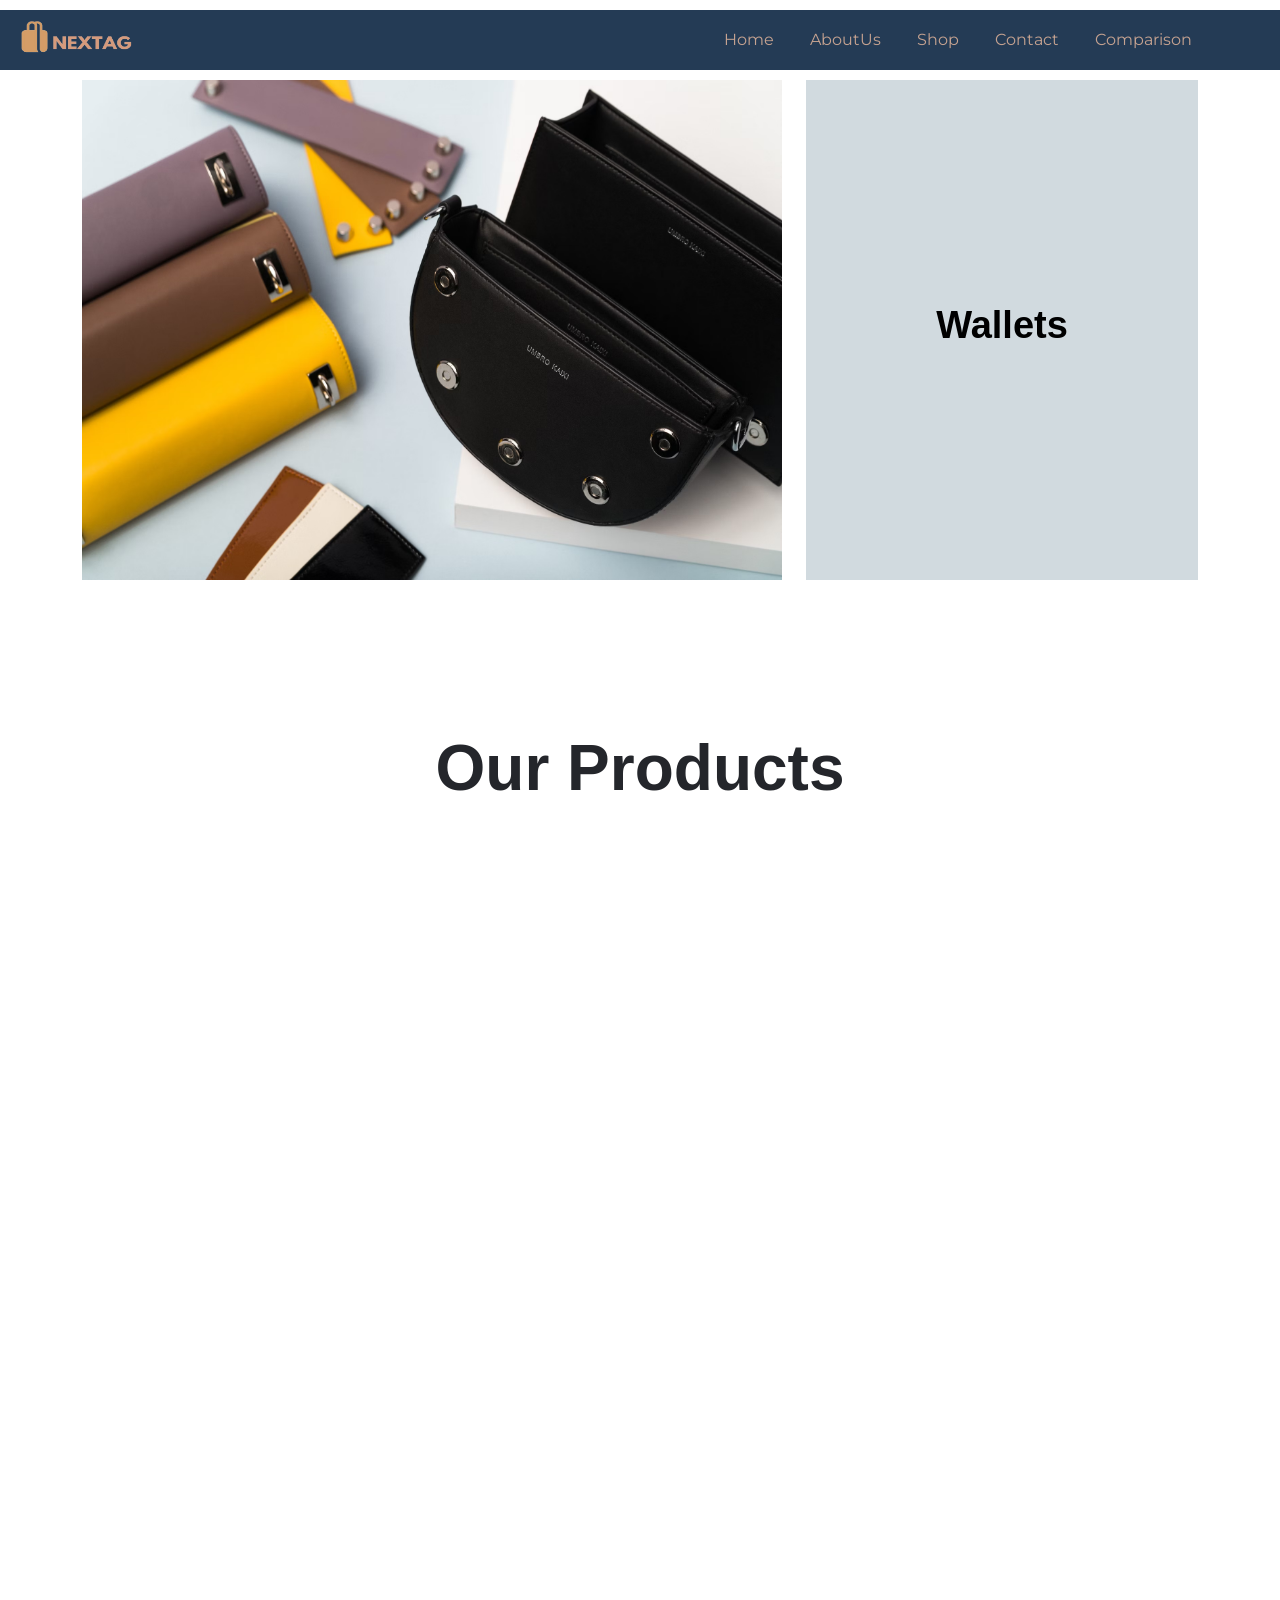
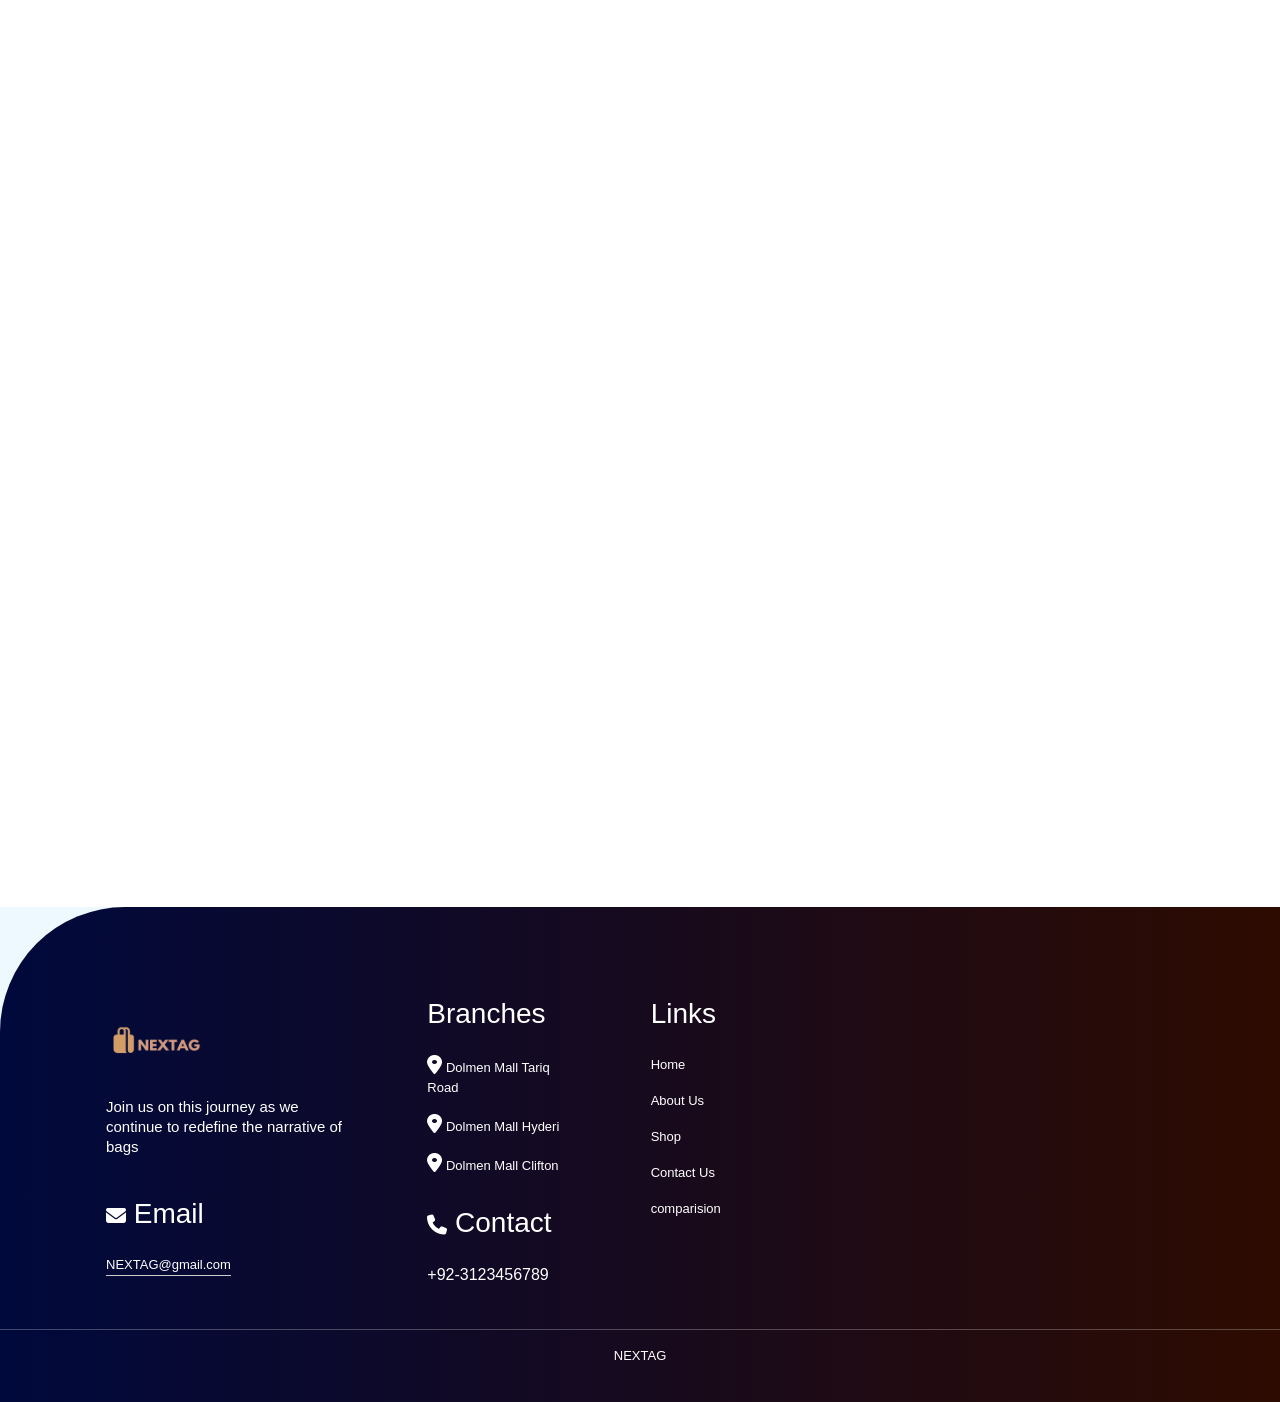
<file: wallets.html>
<!DOCTYPE html>
<html lang="en">
<head>
    <meta charset="UTF-8">
    <meta name="viewport" content="width=device-width, initial-scale=1.0">
    <title>Wallets</title>
    <!-- i frames link -->
  <link rel="stylesheet" href="https://cdnjs.cloudflare.com/ajax/libs/font-awesome/6.4.2/css/all.min.css"
  integrity="sha512-z3gLpd7yknf1YoNbCzqRKc4qyor8gaKU1qmn+CShxbuBusANI9QpRohGBreCFkKxLhei6S9CQXFEbbKuqLg0DA=="
  crossorigin="anonymous" referrerpolicy="no-referrer"/>
<!-- bootstrap css link  -->
<link rel="stylesheet" href="bootstrap-5.0.2-dist/css/bootstrap.css">
<!-- animation link -->
<link href="https://unpkg.com/aos@2.3.1/dist/aos.css" rel="stylesheet">
<!-- css file link -->
<link rel="stylesheet" href="./style.css"/>
</head>
<body>
    <!-- nav bar -->
  <nav class="navbar navbar-expand-lg navbar-light ">
    <div class="container-fluid">
      
      <div class="startlogo">
        <img src="./homepageimages/NEXTAG__8.png" alt="" class="navbarlogo">
      </div>
          
      <button class="navbar-toggler" type="button" data-bs-toggle="collapse" data-bs-target="#navbarSupportedContent"
        aria-controls="navbarSupportedContent" aria-expanded="false" aria-label="Toggle navigation">
        <span class="navbar-toggler-icon"></span>
      </button>
      <div class="collapse navbar-collapse" id="navbarSupportedContent">
        <ul class="navbar-nav ms-auto mb-2 mb-lg-0 px-5">
          <!-- home -->
          <li class="nav-item">
            <a class="nav-link active" aria-current="page" href="./home.html">
              Home
            </a>
          </li>
          <!-- about us -->
          <li class="nav-item">
            <a class="nav-link active" aria-current="page" href="./aboutus.html">
              AboutUs
            </a>
          </li>
           <!-- shop -->
           <li class="nav-item dropdown">
            <a class="nav-link" aria-current="page" href="./shops.html">
              Shop
            </a>
          </li>
          <!-- contact -->
          <li class="nav-item">
            <a class="nav-link active" aria-current="page" href="./contactus.html">
              Contact
            </a>
          </li>
       <!-- comparison.html -->
          <li class="nav-item">
            <a class="nav-link" aria-current="page" href="./Comparision.html">
              Comparison
            </a>
          </li>
        </ul>
      </div>
    </div>
  </nav>

   <!-- back img -->
       <!-- shop-home-section  -->
       <div class="container">
        <div class="row">
          <div class="col">
            <div class="wallets-home-section1">
              <img src="./homepageimages/comparison9.avif" height="500px" width="700px" alt="">
            </div>
          </div>
          <div class="col">
            <div class="wallets-home-content1">
              <h1>Wallets</h1>
          </div>
          </div>
        </div>
       </div>
       </div>
       <!-- card container -->
       <section class="section4 " id="best-product">
       <h3 data-aos="fade-down" data-aos-duration="1000" id="our_category_product">Our Products</h3>
    <div class="sec4-card-container">  
    </div>
   </section>
    <!--footer-->
    <div class="footeer">
      <footer>
        <div class="footer-row">
          <div class="footer-col">
            <img src="./homepageimages/NEXTAG__8.png" alt="" class="LOGO" />
            <p style="font-size: 15px">
              Join us on this journey as we continue to redefine the narrative
              of bags
            </p>
            <div class="intromail">
              <h3><i class="fa-solid fa-envelope"></i> Email</h3>
              <p class="email-id">NEXTAG@gmail.com</p>
            </div>
          </div>
          <div class="footer-col">
            <h3>Branches</h3>
            <p>
              <i class="fa-solid fa-location-dot"></i> Dolmen Mall Tariq Road</p>
            <p><i class="fa-solid fa-location-dot"></i> Dolmen Mall Hyderi</p>
            <p><i class="fa-solid fa-location-dot"></i> Dolmen Mall Clifton</p>
            <div class="intro">
              <h3><i class="fa-solid fa-phone"></i> Contact</h3>
              <h6>+92-3123456789</h6>
            </div>
          </div>
          <div class="footer-col">
            <h3>Links</h3>
            <div class="list">
             <p><a href="./home.html">Home</a><br></p>
             <p><a href="./aboutus.html">About Us</a><br></p>
             <p><a href="./shops.html">Shop</a><br></p>
             <p><a href="./contactus.html">Contact Us</a><br></p>
             <p><a href="./comparision.html">comparision</a><br></p>
            </div>
          </div>

          <div class="footer-col">
            <div class="google-map" id="shop-location">
              <iframe
                src="https://www.google.com/maps/embed?pb=!1m18!1m12!1m3!1d231656.03476260504!2d66.75776369453122!3d24.87663569999999!2m3!1f0!2f0!3f0!3m2!1i1024!2i768!4f13.1!3m3!1m2!1s0x3eb33eecaef72355%3A0x3c9cca44c77de888!2sDolmen%20Mall%20Tariq%20Road!5e0!3m2!1sen!2s!4v1700158514233!5m2!1sen!2s"
                class="footermap"
                style="border: 0"
                allowfullscreen=""
                loading="lazy"
                referrerpolicy="no-referrer-when-downgrade">
            </iframe>
            </div>
          </div>
        </div>
        <hr/>
        <p class="copyright">NEXTAG</p>
      </footer>
    </div>
    <!-- end-------------------->
     <!-- animation -->
     <script src="https://unpkg.com/aos@2.3.1/dist/aos.js"></script>
     <script>
       AOS.init();
     </script>
    <!-- bootstrap js link -->
    <script src="./bootstrap-5.0.2-dist/js/bootstrap.js"></script>
    <!-- j querry link -->
    <script src="https://code.jquery.com/jquery-3.7.1.js" integrity="sha256-eKhayi8LEQwp4NKxN+CfCh+3qOVUtJn3QNZ0TciWLP4="
      crossorigin="anonymous"></script>
    <!-- js file -->
    <script src="./wallets.js"></script>
</body>
</html>
</file>
<file: style.css>
@import url('https://fonts.googleapis.com/css2?family=Montserrat&display=swap');

body {
    font-family: 'Montserrat', sans-serif;
}
/* logo */
.navbarlogo{
  
 width: 140px;
  height:120px;
  margin-top: 10px;
}
/* navbar */
.nav-item {
    margin-right: 20px !important;
}
.nav-link .active{
color: #1c4b84;
}
.navbar{
  background-color: #243B55;
  margin-bottom: 10px;
  margin-top: 10px;
  height:60px;
}
/* home page */
/* slider0 */
.carousel-item::before {
    content: "";
    display: block;
    position: absolute;
    top: 0;
    left: 0;
    bottom: 0;
    right: 0;
    background: #000;
    opacity: 0.5;
}
.slider_button:hover {
    background-color: #c57c57;
    color: #ffffff;
    transition: .5s;}
.carousel-caption {
    font-family: sans-serif;
    bottom: 180px;
    /* max-width: 600px; */
    /* margin: 0px 0px 30px ; */
    /* margin-left: 250px; */
    display: flex;
    justify-content: center;
    align-items: center;
}
.slider_button{
    background: transparent;
    color: #fff;
    border-width: 2px;
    border: 2px solid #fff;
    font-weight: 400;
    text-transform: uppercase;
    letter-spacing: 1px;
    font-size: 16px;
    padding: 10px 20px;
}
.carousel-caption h1 {
    font-size: 50px;
}
.carousel-caption p {
     font-family: 'Josefin Sans', sans-serif;
    font-family: 'Montserrat', sans-serif;;
    word-spacing: 2px;
}

/* cards */
.category_bags{
  padding-top: 10px;
}
.product_card {
    text-align: center;

}
.product_card:hover {
    box-shadow: rgba(0, 0, 0, 0.24) 0px 3px 8px;
}
.card_btn:hover{
  color: black;
}
.card_btn {
    position: absolute;
    bottom: 0px;
    border: none;
    width: -webkit-fill-available;
    padding: 13px;
    text-decoration: none;
    color: #000;
    cursor: pointer;
}

.card-title {
    font-weight: 800;
}
.card {
    width: 200px;
    height: 400px;
    background-color: #ffff;
    border-radius: 10px;
    overflow: hidden;
}
.card img {
    width: 100%;
    height: 60%;
    object-fit: contain;
}
.product {
    padding: 10px;
    text-align: center;
}
.products_parent {
    background-color: #f0f0f0;
}
/* brands logos */
.brands_cards{
    display: flex;
    justify-content: center;
    align-items: center;
    gap: 100px;
   padding: 30px 0px;
}
.circle img {
    height: 150px;
    width: 150px;
    border-radius: 50%;
    padding: 8px;
}
.circle img:hover {
    border: 5px solid rgba(165, 104, 42, 0.967);
}
#brands {
    text-align: center;
    padding-top: 50px;
    font-weight: 800;
}
/* bgimage  homepage*/
.category_bgimage{
    background-image: url(./homepageimages/categorybgimage.jpg);
    height: 400px;
    width: 100%;
    background-position: center center;
    background-repeat: no-repeat;
    background-size: cover;
    
}
/* category bags */
.cat_card1::before {
    content: "";
    display: block;
    position: absolute;
    top: 0;
    left: 0;
    bottom: 0;
    right: 0;
    background: #000;
    opacity: 0.4;
   
}

.cat_card2::before {
    content: "";
    display: block;
    position: absolute;
    top: 0;
    left: 0;
    bottom: 0;
    right: 0;
    background: #000;
    opacity: 0.4;
}
.cat_card1 {
    background-image: url("./homepageimages/category1.jpg");
    background-position: center;
    background-size: cover;
    position: relative;
    height: 300px;
    display: flex;
    justify-content: center;
    align-items: center;
    background-color: rgb(71 62 62);
    opacity: 0.9;
    box-shadow: 
    0 0 20px rgba(255, 0, 0, 0.5),
    0 0 20px rgba(0, 255, 0, 0.5), 
    0 0 20px rgba(0, 0, 255, 0.5); 
}
.cat_container{
    margin-top: 80px;
}
.cat_card2 {
    background-image: url("./homepageimages/category2.webp");
    background-position: center;
    background-size: cover;
    height: 300px;
    position: relative;
    display: flex;
    justify-content: center;
    align-items: center;
    background-color: rgb(71 62 62);
    opacity: 0.9;
    box-shadow: 
    0 0 20px rgba(255, 0, 0, 0.5),
    0 0 20px rgba(0, 255, 0, 0.5), 
    0 0 20px rgba(0, 0, 255, 0.5); 
}
.cat_container {
    display: flex;
    justify-content: center;
    gap: 30px;
}
.cat_parent {
    text-align: center;
}
.cat_parent p {
    width: 800px;
    margin: 0 auto;
}
.category_card_button {
    cursor: pointer;
    align-self: center;
    border: 2px solid #fff;
    background: transparent;
    color: #fff;
    font-weight: 400;
    text-transform: uppercase;
    padding: 10px 20px;
    transition: 1s;
}
.category_card_button:hover{
  transform: translateY(-10px);
  background-color:darkgrey;
}
.category_card_head {
    color: #fff;
    font-weight: 900px;
}
.category_content1{
  position: absolute;
  color: rgb(234, 233, 233);
}

/* about us for home page */
.aboutus_head1 {
    color: #a08d7c;
    text-align: center;
   font-size: larger;
   margin: 50px;
   font-size: 50px;
   font-weight: 700
}
.aboutus_head2{
  font-size: 40px;
  font-weight: 700;
}
.about_content{
    margin-top: 100px;
}
.review_sections {
    border: 1px solid;
    margin: 5px;
}
.category_content{
    margin-top: 50px;
}
.review_image {
  border-radius: 20px;
  margin-top: 200px;
  overflow: hidden;
  border-radius: 50%/30% 30% 0 0; 
  width: 450px;
  box-shadow: 
    0 0 20px rgba(255, 0, 0, 0.5),
    0 0 20px rgba(0, 255, 0, 0.5), 
    0 0 20px rgba(0, 0, 255, 0.5); 
    margin-left: 150px;
}
.review_h1 {
    color: #a08d7c;
    font-weight: 900;
}
.reviewshead{
  display: flex;
  justify-content: center;
  align-items: center;
  margin-top: 50px;
}
/* coustomer review cards */
 .reviewshead2{
  text-align: center;
  text-transform: capitalize;
  font-weight: 800;
  font-size: 50px;
}
.reviewshead1{
 
  text-transform: capitalize;
  font-weight: 800;
  font-size: 30px;
  font-style: italic;
  border: 1px solid #D49D67;
  color: #D49D67;
  width: 200px;
  padding: 10px;
}
.review_cards {
    height: 350px;
    width: 100%;
    display: flex;
    flex-wrap: wrap;
    margin-top: 80px;
    justify-content: center;
    align-items: center;
    gap: 20px;
    
}
@media (max-width : 1024px) {
  .review_cards{
    height: 160vh;
  }
  
}
.review_cards2{
    border: 2px solid #a08d7c;
    width: 350px;
}
.review_cards .review_cards1 {
    height: 350px;
    background-color: #fff;
    border-radius: 20px;
}
.review_cards2 .review_cards1 .stars {
    margin-left: 50px;
    padding-top: 50px;
}

.review_cards .review_cards1 .profil {
    display: flex;
}
.review_cards .review_cards1 .profil img {
    width: 60px;
    height: 60px;
    border-radius: 30px;
    margin-left: 50px;
    margin-top: 30px;
}
.review_cards .review_cards1 .profil .profile_name {
    margin-top: 30px;
    margin-left: 20px;
}
.review_cards .review_cards1 .profil .profile_name h6 {
    color: #4f504fcb;
}
.review_cards .review_cards1 .profil .profile_name h5 {
    font-weight: 700;
}
.review_cards .review_cards1 .review_text {
    padding: 0 20px;
    margin-top: 40px;
    color: #4f504fcb;
} 
/* backImg home page */
.back_img {
  background-image: url("./homepageimages/bgImg2.jpg");
  height: 550px;
  background-position: center;
  background-size: cover;
  object-fit: cover;
  position: relative;
  background-attachment: fixed;
  display: flex;
  justify-content: center;
  align-items: center;
  margin-top: 80px;
}
.back_content p{
  text-align: center;
  color: white;
}
.back_content h1 {
  font-size: 3rem;
  margin-bottom: 1rem;
}
.back_content p {
  font-size: 1.2rem;
}
.back_img::before {
  content: "";
  display: block;
  position: absolute;
  top: 0;
  left: 0;
  bottom: 0;
  right: 0;
  background: #000;
  opacity: 0.5;
}
  .back_img .back_content {
  position: absolute;
  color: rgb(234, 233, 233);
}  
.best_product_button {
  width: 200px;
  height: 50px;
  color: #f0f0f0;
  background: transparent;
  border: 1px solid rgb(238, 238, 241);
  font-weight: 400px;
  font-family: 'Inter', sans-serif;
  margin-bottom: 
  30px;
} 
.container-fluid .back_img .back_content{
  text-align: center;
  color: white;
  padding-top: 100px;
}
.container-fluid .back_img .back_content h2{
  font-weight:bold ;
}
.Discover_More_button {
  width: 200px;
  height: 50px;
  background-color: white;
  color: #1c4b84;
  border: none;
  font-weight: 600;
  font-family: 'Inter', sans-serif;}
.Discover_More_button:hover {
  background-color: rgb(110, 99, 83);
  color: #fff;
  transition: .5s;
}
/* single product page */
.prcontainer {
  display: flex;
  align-items: center;
  justify-content: center;
  margin: 150px;
}
.right-box {
  border-radius: 10px;
}


.main-image-box {
  display: flex;
  align-items: center;
  justify-content: center;
}
.main-image {
  height: 400px;
  width: 400px;
}
/* backImg single page */
.back_img_detailpage {
  background-image: url("./homepageimages/single3.jpg");
  height: 550px;
  background-position: center;
  background-size: cover;
  object-fit: cover;
  position: relative;
  display: flex;
  justify-content: center;
  align-items: center;
}
.back_img_detailpage::before {
  content: "";
  display: block;
  position: absolute;
  top: 0;
  left: 0;
  bottom: 0;
  right: 0;
  background: #000;
  opacity: 0.5;
}
  .back_img_detailpage .back_content {
  position: absolute;
  color: rgb(234, 233, 233);
}  
.details-box {
  width: 50%;
  padding: 30px;
}
.details-box ul {
  text-decoration: none;
  margin: 1px;
  padding: 1px;
}
.productprice{
  color: burlywood;
}
.downloadbutton :hover{
  transform: translateY(-5px);}
 .downloadbutton {
  border: none;
  border-radius: 7px;
  padding: 10px 15px;
  margin-top: 14px;
  cursor: pointer;
  background-color: #3c6089;
  color: white;
  transition: 1s;

}
/* contactus */
/*contact home section css*/
.contact-home-section{
    width: 100%;
    height: 450px;
   background-image: url(./homepageimages/popular3.jpg);
   background-attachment: fixed;
   background-repeat: no-repeat;
   
}
.contact-home-content{
    width: 100%;
    height: 100%;
    background-color: rgba(0, 0, 0, 0.581);
    display: flex;
    flex-direction: column;
    justify-content: center;
    align-items: center;
}
.contact-home-content h1{
    font-size: 38px;
    font-family: 'Inter',sans-serif;
    font-weight: bolder;
    color: #ffff;
}
.contact-content-container{
    display: flex;
    gap: 20px;
}
.contact-content-container a{
    text-decoration: none;
}
.contact-content-container h3{
    color: #ffff;
    font-size: 20px;
    font-family: 'Inter',sans-serif;
    font-weight: bold;
}
.contact-content-container i{
    font-size: 19px;
    color: #FF9529;
    margin-top: 5px;
}

.back_img1 {
    background-image: url("./homepageimages/contactbg.jpeg");
    width: 500px;
    background-position: center;
    background-size: cover;
    object-fit: cover;
    position: relative;
    display: flex;
    justify-content: center;
    align-items: center;
  }
  .back_content1 p{
    text-align: center;
    color: white;
}
.back_content1 h1 {
    font-size: 3rem;
    margin-bottom: 1rem;
}

.back_content1 p {
    font-size: 1.2rem;
}
  .back_img1::before {
    content: "";
    display: block;
    position: absolute;
    top: 0;
    left: 0;
    bottom: 0;
    right: 0;
    background: #000;
    opacity: 0.5;
  }
  
    .back_img1 .back_content1 {
    position: absolute;
    color: rgb(234, 233, 233);
    
  }  
  .best_product_button {
    width: 200px;
    height: 50px;
    color: #f0f0f0;
    background: transparent;
    border: 1px solid rgb(238, 238, 241);
    font-weight: 400px;
    font-family: 'Inter', sans-serif;
    margin-bottom: 
    30px;
} 
.container-fluid .back_img1 .back_content11{
    text-align: center;
    color: white;
    padding-top: 100px;
}

.container-fluid .back_img .back_content h2{
    font-weight:bold ;
}
/*contact content css*/
.email-container {
    display: flex;
    justify-content: center;
    align-items: center;
    margin: 30px 0px;
}
.email-container .email-content {
    display: flex;
    flex-direction: column;
    padding: 20px;
}
.email-container .email-content h2 {
    font-size: 20px;
    font-family: 'Inter', sans-serif;
    font-weight: bold;
    color: #fff;
    margin-left: 40px;
} 
 .email-container .email-content .email-card-container {
    width: 100%;
    height: auto;
    display: flex;
    flex-wrap: wrap;
    margin-top: 30px;
    gap: 20px;
} 
.email-container .email-content .email-card-container .email-card {
    width: 250px;
    padding: 10px;
    height: 110px;
    background-color:transparent;
    box-shadow: 0 0 40px grey;
    transform: scale(1.1);
    margin-left: 30px;
}
.email-container .email-content .email-card-container .email-card:hover {
    background-color: #61819f;
    box-shadow: 0 0 40px #3cad96;
    transform: none;
    transition: 0.5s;
}
.email-container .email-content .email-card-container .email-card:hover .icon-box h1 {
    color: #ffff;
    font-size: 16px;
}
.email-container .email-content .email-card-container .email-card:hover p {
    color: #ffffff;
    font-size: 10px;
}
.email-container .email-content .email-card-container .email-card:hover .icon-box i {
    color: #fff;
}
.email-container .email-content .email-card-container .email-card .icon-box {
    display: flex;
    gap: 10px;
}
.email-container .email-content .email-card-container .email-card .icon-box i {
    font-size: 30px;
    color:#61819f ;
}
.email-container .email-content .email-card-container .email-card .icon-box h1 {
    font-size: 20px;
    color: #ffff;
    font-family: 'Inter', sans-serif;
    font-weight: bold;
    padding-top: 10px;
}
.email-container .email-content .email-card-container .email-card p {
    font-size: 12px;
    color: #ffff;
    font-family: 'Inter', sans-serif;
    font-weight: 400;
}
.email-container .email-content .socail-content-box {
    display: flex;
    justify-content: space-between;
    margin-top: 30px;

}
.email-container .email-content .socail-content-box span {
    font-size: 15px;
    color: #fff;
    font-family: 'Inter', sans-serif;
    font-weight: 500;
    margin-left:  30px;
    margin-top: 550px;
}
.email-container .email-content .socail-icon {
    display: flex;
    gap: 10px;
    margin-left: 200px;
    margin-top: 550px;
}

.email-container .email-content .socail-icon div {
    width: 30px;
    height: 30px;
    padding: 10px;
    border-radius: 5px;
    background-color: #61819f;
    display: flex;
    align-items: center;
    justify-content: center;
}

.email-container .email-content .socail-icon div:hover {
    transform: translateY(-10px);
    transform: 7s;
}

.email-container .email-content .socail-icon div i {
    font-size: 20px;
    color: #ffff;
}

/*email -input box css*/
.email-input-box{
    width: 50%;
    height: 600px;
    border-radius: 10px;
    box-shadow: 0 0 120 #fff;
    display: flex;
    flex-direction: column;
    padding: 30px 20px;
    background-color: #ffff;
border: 1px solid rgba(0, 0, 0, 0.182);

 }
 .email-input-box form{
    width: 100%;
    height: 100%;
    border-radius: 10px;
    box-shadow: 0 0 40 #fff;
    display: flex;
    flex-direction: column;
    padding: 30px 20px;
    background-color: #ffff;
 }
 .email-input form span{
    font-family: 'Inter',sans-serif;
    font-weight:bold;
    margin-bottom: 5px;
 }
 .email-input-box form input{
    height: 70px;
    margin-top: 20px;
    margin-bottom: 20px;
    border: 5px;
    padding: 10px;
    border: 1px solid black;
 }
 
 .email-input-box form textarea{
    padding: 10px;
    border: 1px solid black;
 }
 .email-input-box  form button{
    margin-top: 15px;
    background-color: #61819f;;
    color: #fff;
    height: 80px;
    padding: 15px 10px;
    width: 200px;
    font-size: 15px;
    font-family: 'Inter',sans-serif;
    font-weight: bold;
    border: none;
    outline: none;
}
.email-input-box form button:hover{
    background-color: #7da5d7;
    transition: 0.5s;
}
.maps{
    width:1500px ;
    height:500px
}
/* aboutus page */
.about_content1{
  margin-left: 100px;
}
.contact-home-section-aboutus{
  width: 100%;
  height: 450px;
 background-image: url(./homepageimages/popular3.jpg);
 background-attachment: fixed;
 background-position: center;
 background-repeat: no-repeat;
 
}
/* shop */
/* product cards */
.section4{
    position: relative;
  }
  .section4 select {
   float: right;
   margin-right: 40px;
  }
  .section4 h3{
    font-size: 4rem;
    font-weight: 700;
    font-family: 'Inter', sans-serif ;
    color: #9a96cd;
    text-align: center;
    margin-top: 10px;
  }
  .section4 h1{
    font-size: 26px;
    font-weight: bold;
    text-align: center;
  }
  .section4 .sec4-card-container{
    padding: 60px 10px;
    display: flex;
    gap: 50px;
    flex-wrap: wrap;
    justify-content: center;
    align-items: center;
    margin-top: 100px;
    padding: 100px;
  }
  .section4 .sec4-card-container .sec4-card{
    width: 300px;
    height: 450px;
    background-color: #ffffff;
    padding-bottom: 20px;
    border-radius: 10px;
    padding: 0 10px;
    text-align: center;
    display: flex;
    flex-direction: column;
    justify-content: center;
    gap: 10px;
    align-items: center;
    box-shadow: 0 0 120px #f3faff;
    cursor: pointer;
    overflow: hidden;
    position: relative;
  }
.contact-home-section1{
  width: 100%;
  background-size: 100%;
  height: 450px;
 background-image: url(./homepageimages/single2.jpg);
 background-attachment: fixed;
 background-repeat: no-repeat;
 
}
.contact-home-content1{
  width: 100%;
  height: 100%;
  background-color: rgba(0, 0, 0, 0.581);
  display: flex;
  flex-direction: column;
  justify-content: center;
  align-items: center;
}
.contact-home-content1 h1{
  font-size: 38px;
  font-family: 'Inter',sans-serif;
  font-weight: bolder;
  color: #ffff;
}
.contact-content-container1 i{
  font-size: 19px;
  color: #FF9529;
  margin-top: 5px;
}
  .section4 .sec4-card-container .sec4-card img{
    width: 200px;
    height: 50%;
  }
  .section4 .sec4-card-container .sec4-card:hover img{
    transform: scale(.9);
  }
  .section4 .sec4-card-container .sec4-card h2{
    font-size: 20px ;
    font-family: 'Oxanium',sans-serif;
    font-weight: bold;
    color: black;
  }
  .section4 .sec4-card-container .sec4-card span{
    font-size: 16px ;
    font-family: 'Oxanium',sans-serif;
    color: #61819f;
    font-weight: bold;
  }
  .section4 .sec4-card-container .sec4-card #spa{
    color: #c4b7a9;
    font-size: 13px;
    text-decoration: line-through;
    margin-right: 5px;
  }
  .section4 .sec4-card-container .sec4-card .discount-poster{
    width: 55px;
    height: 20px;
    background-color: #1c4b84;
    position: absolute;
    right: 10px;
    top: 10px;
  }
  .section4 .sec4-card-container .sec4-card .discount-poster span{
    font-size: 13px;
    font-weight: bold;
    color: #ffffff;
  }
  .section4 .sec4-card-container .sec4-card #sale{
    background-color: #f3faff;
    position: absolute;
    top: 30px;
  }
  .section4 .sec4-card-container .sec4-card #sale span{
    color: #1c4b84;
    font-weight:bold;
    font-family: "Inter",sans-serif;
  }
  .section4 .sec4-card-container   .sec4-card  button{
    background-color:white;
    padding: 15px;
    border: none;
    width: -webkit-fill-available;
  }
  .section4 .sec4-card-container .sec4-card  button span{
    font-size: 16px;
    font-family: "Inter",sans-serif;
    font-weight: bold;
    margin-left: 6px;
    color: white;
  }
  .section4 .sec4-card-container .sec4-card  button:hover{
    transition: 0.5s;
    background-color: #61819f;
  }
  select{
    appearance: none;
    width: 150px;
    padding: 8px 10px;
    background-color:#9a96cd;
    color:white;
    font-size: 18px;
    cursor: pointer;
    border-color: transparent;
    border-radius: 10px;
    font-family: 'Inter',sans-serif;
  }
  select::-ms-expand{
    display: none;
  }
  /* popular category */
  #popular{
    display: flex;
    justify-content: center;
    align-items: center;
    flex-direction: column;
    /* padding: 100px; */
    margin-top: 100px;
   
  }
  .popular-heading{
    display: flex;
    font-family: Arial, sans-serif;
    flex-direction: column;
    background-color:#f0effa ;
    align-items: center;
    justify-content: center;
    width: 100%;
    height: 500px;
  }
  .popular-container{
    display: flex;
    justify-content: center;
    align-items: center;
    margin: 20px 0px;
    flex-wrap: wrap;
  }
  .popular-heading h1{
    font-size: 3rem;
    color: #6259ac;
    font-weight: 600;
    text-transform: uppercase;
    margin-top: 50px;

  }
  .popular-heading h3{
    font-size: 1.5rem;
    color: #6259ac;
    font-weight: 100;
  }
  .popularh3{
    display: flex;
    justify-content: center;
    align-items: center;
    margin-top: 20px;
  }
  .popular-card {
    width: 300px;
    margin: 20px;
    border-radius: 8px;
    overflow: hidden;
    box-shadow: 0 4px 8px rgba(0, 0, 0, 0.1);
    margin-bottom: 50px;
  }
  .popular-card img {
    width: 70%;
    margin: 35px;
    height: 200px;
    object-fit: cover;
  }
  .popular-card img:hover{
    transform: scale(.9);
  }
  
  /* blog section */
  #blog{
    display: flex;
    justify-content: center;
    align-items: center;
    flex-direction: column;
    padding: 40px;
    border-bottom: 1px solid rgba(0, 0, 0, 0.1);
  }
  .blog-heading{
    display: flex;
    font-family: Arial, sans-serif;
    flex-direction: column;
    margin: 0;
    padding: 0;
    background-color: #f0effa;
    align-items: center;
    justify-content: center;
    width: 100%;
  }
  .blog-container{
    display: flex;
    justify-content: center;
    align-items: center;
     margin: 20px 0px;
    flex-wrap: wrap;
  }
  .blog-heading h3{
    font-size: 4.4rem;
    color: #6259ac;
    font-weight: 600;
    margin-top: 20px;
    font-family:'Gill Sans', 'Gill Sans MT', Calibri, 'Trebuchet MS', sans-serif;
  }
  .blog-card {
    width: 300px;
    margin: 20px;
    overflow: hidden;
    border: 12px solid white;
    margin-bottom: 50px;
    width: 370px;
  }
  .blog-card img {
    width: 70%;
    height: 200px;
    margin-left: 45px;
    margin-top: 30px;
    object-fit: cover;
  }
  .blog-card img:hover{
    transform: scale(.8);
  }
    
  .blog-card-content {
    padding: 20px;
  }
  .blog-card h2 {
    font-size: 1.5rem;
    margin-bottom: 10px;
  }
  .blog-card p {
    color: #555;
  }
  .read-more-link {
    display: block;
    margin-top: 15px;
    text-decoration: none;
    font-weight: bold;
  }
  .read-more-button button{
     padding: 12px;
     width: 130px;
     border: none;
     background-color: #6259ac;
     color: white;
     cursor: pointer;
  }
  .read-more-button{
    display: flex;
    justify-content:center;
    align-items: center;
  }
  
  /* comparision page */
   
  td>img {
    width: 100%;
    height: 250px;
    object-fit: contain;
}
#text2{
    color: black;
    background-color: #ffee80;
    font-weight: bold;
    
}
.comparehead{
    justify-content: center;
    display: flex;
    text-transform: uppercase;
    font-size: 30px;
    margin: 40px;
    font-weight: 700;
    color:#61819f;
}
.comparison-home-section{
  width: 100%;
  height: 450px;
  background-size: 100%;
  background-position: center;
 background-image: url(./homepageimages/comparison15.jpg);
 background-attachment: fixed;
 background-repeat: no-repeat;
 
}
/* wallets */
.wallets-home-content1{
background-color: #d1dadf;
height: 500px;
width: 100%;
height: 100%;
display: flex;
flex-direction: column;
justify-content: center;
align-items: center;
}
.wallets-home-content1 h1{
  font-size: 38px;
  font-family: 'Inter',sans-serif;
  font-weight: bolder;
  color: black;
  /* text-transform: uppercase; */
}
#our_category_product{
  font-size: 4rem;
    font-weight: 700;
    font-family: 'Inter', sans-serif ;
    color: #24262b;
    text-align: center;
    margin-top: 150px;
}

/* purses */
.purses-home-content1{
  background-color: #545c65;
  height: 500px;
  width: 100%;
  height: 100%;
  display: flex;
  flex-direction: column;
  justify-content: center;
  align-items: center;
  }
  .purses-home-content1 h1{
    font-size: 38px;
    font-family: 'Inter',sans-serif;
    font-weight: bolder;
    color:black;
  }
   
/* footer */
.footeer{
  background: #eef8ff;
  margin: 0;
  padding: 0;
  font-family: 'poppins', sans-serif;
  box-sizing: border-box;
}
.footermap{
  width: 300px;
  height: 300px;
}
footer{
  width: 100%;
  bottom: 0;
  background: linear-gradient(to right,#00093c,#2d0b00);
  color: #fff;
  padding: 80px 0 20px;
  border-top-left-radius: 125px;
  font-size: 13px;
  line-height: 20px;
  margin-top: 100px;
}
.footer-row{
  width: 85%;
  margin: auto;
  display: flex;
  flex-wrap: wrap;
  align-items: flex-start;
  justify-content: space-between;
}
.footer-col{
  flex-basis: 24%;
  padding: 10px;
}
.footer-col:nth-child(2) , .footer-col:nth-child(3){
  flex-basis: 15%;
}
.LOGO{
  width: 110px;
  height: 100px;
}
.footer-col h3{
  width: fit-content;
  margin-bottom: 25px;
  position: relative;
 
}
.email-id{
  width: fit-content;
  border-bottom: 1px solid #ccc;
  margin: 20px 0;
  text-decoration:none;
}
.list a{
  color: #fff;
}
.list p:hover{
  transform: translateY(-10px);}
  .list{
    transition: 1s;
  }
.fa-solid {
    font-weight: 900;
    font-size: 20px;
}
.copyright{
  text-align: center;
}
.intro{
  margin-top: 30px;
}
.intromail{
  margin-top: 40px;
}
/* responsive */
@media(max-width: 767px) {
    .footer-col {
        width: 50%;
        margin-bottom: 30px;
    }
}
@media(max-width: 574px) {
    .footer-col {
        width: 100%;
    }
}
</file>
